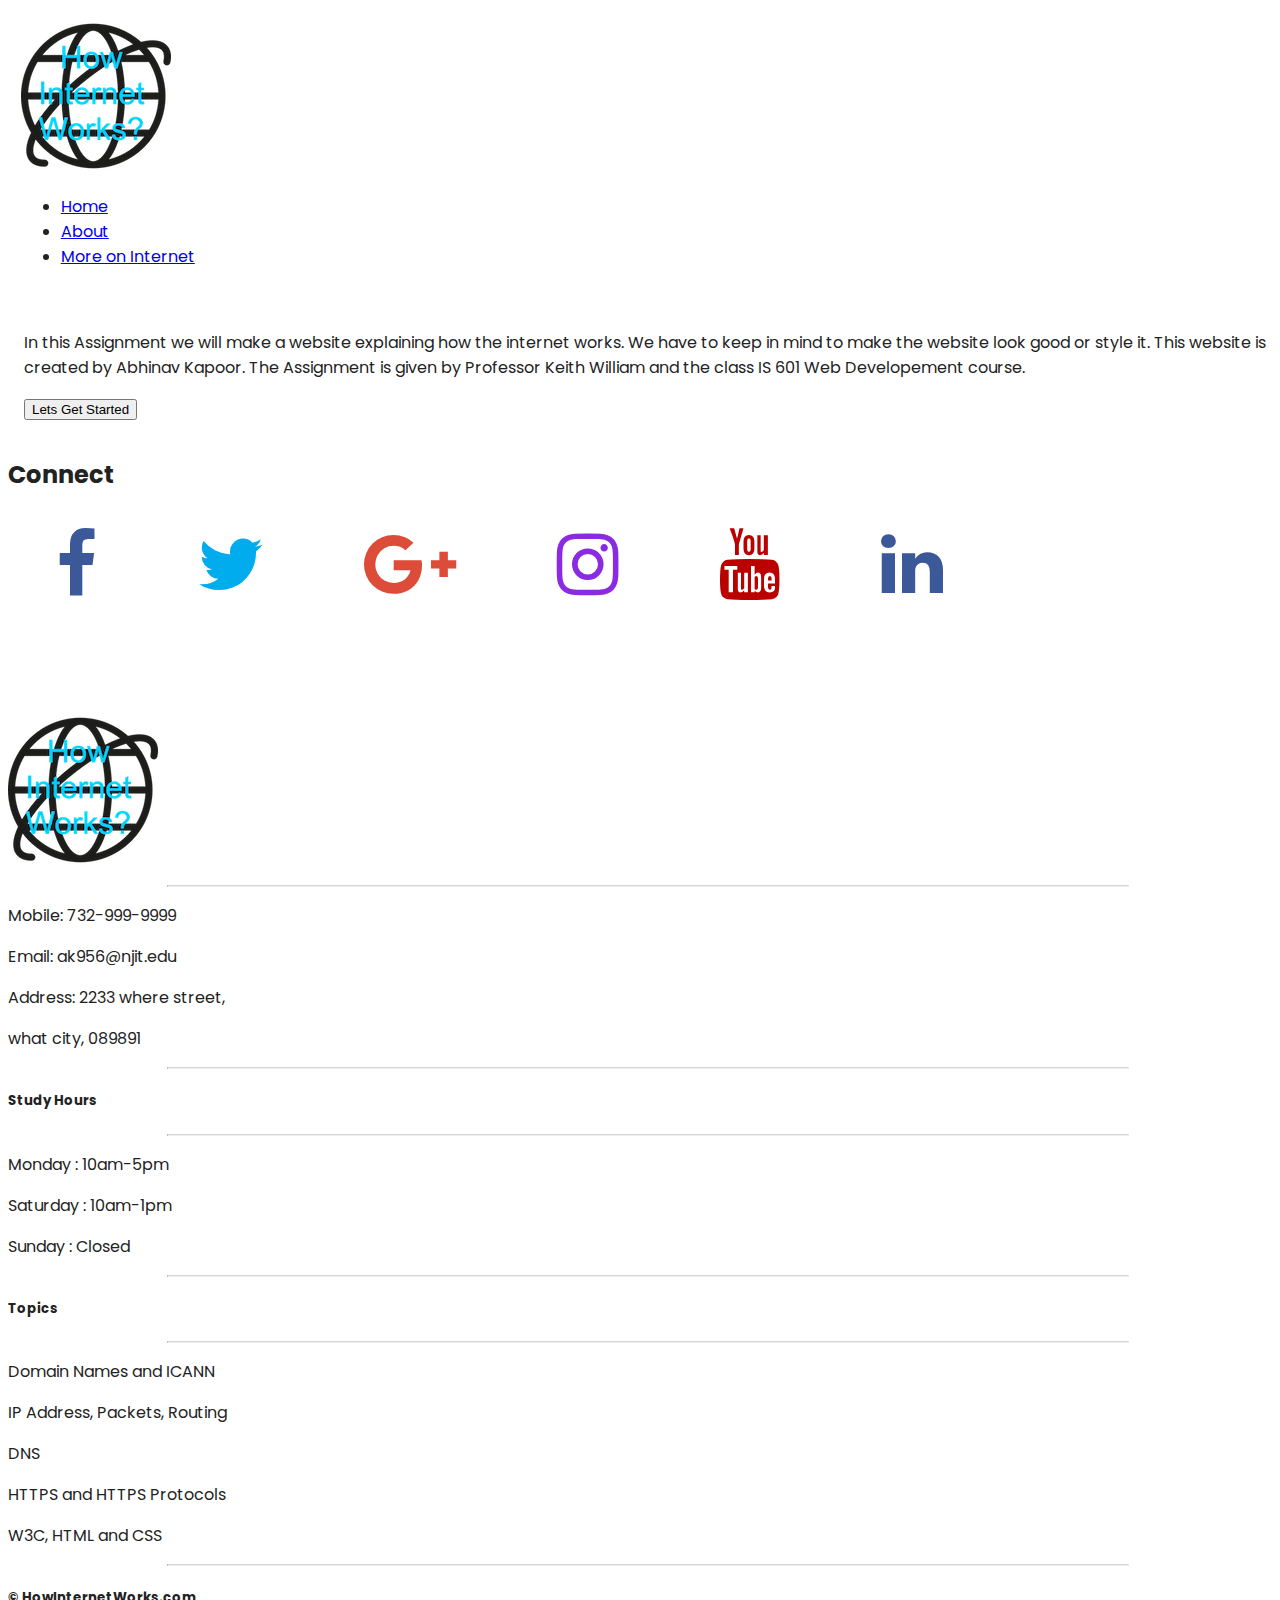
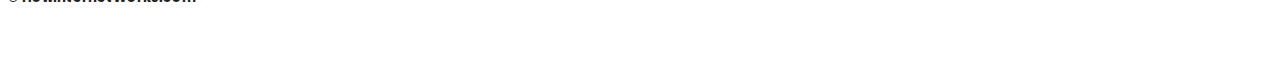
<file: docs/about.html>
<!doctype html>
<html lang="en">
<head>
    <!-- Required meta tags -->
    <meta charset="utf-8">
    <meta name="viewport" content="width=device-width, initial-scale=1, shrink-to-fit=no">

    <!-- Bootstrap CSS -->
    <link rel="stylesheet" href="https://cdn.jsdelivr.net/npm/bootstrap@4.5.3/dist/css/bootstrap.min.css" integrity="sha384-TX8t27EcRE3e/ihU7zmQxVncDAy5uIKz4rEkgIXeMed4M0jlfIDPvg6uqKI2xXr2" crossorigin="anonymous">
    <link rel="stylesheet" href="customstyle.css">
    <link rel="stylesheet" href="https://cdnjs.cloudflare.com/ajax/libs/font-awesome/4.7.0/css/font-awesome.min.css">

    <title>How the internet work?</title>
</head>
<body>

<nav class="navbar navbar-expand-md navbar-light bg-light sticky-top">
    <div class="container-fluid">
        <a class="navbar-brand" href="index.html"><img src="../images/Internet%20symbol%20final.png" alt="internet symbol"></a>
        <div class="collapse navbar-collapse" id="navbarResponsive">
            <ul class="navbar-nav ml-auto">
                <li class="nav-item active">
                    <a class="nav-links" href="index.html">Home</a>
                </li>
                <li class="nav-item">
                    <a class="nav-links" href="about.html">About</a>
                </li>
                <li class="nav-item">
                    <a class="nav-links" href="more.html">More on Internet</a>
                </li>
            </ul>
        </div>
    </div>
</nav>

<!-- Jumbotron-->
<div class="container-fluid">
    <div class="row jumbotron">
        <div class="col-xs-12 col-sm-12 col-md-9 col-lg-9 col-xl-10">
            <p class="lead">In this Assignment we will make a website explaining how the internet works. We have to keep in mind to make the website look good or style it. This website is created by Abhinav Kapoor. The Assignment is given by Professor Keith William and the class IS 601 Web Developement course.</p>
        </div>
        <div class="col-xs-12 col-sm-12 col-md-3 col-lg-3 col-xl-2">
            <a href="domain.html"><button type="button" class="btn btn-outline-secondary btn-lg">Lets Get Started</button></a>
        </div>
    </div>
</div>

<!--Connect-->
<div class="container-fluid padding">
    <div class="row text-center padding">
        <div class="col-12">
            <h2>Connect</h2>
        </div>
        <div class="col-12 social padding">
            <a href="#"><i class="fa fa-facebook"></i></a>
            <a href="#"><i class="fa fa-twitter"></i></a>
            <a href="#"><i class="fa fa-google-plus"></i></a>
            <a href="#"><i class="fa fa-instagram"></i></a>
            <a href="#"><i class="fa fa-youtube"></i></a>
            <a href="#"><i class="fa fa-linkedin"></i></a>
        </div>
    </div>
</div>

<!--footer-->
<footer>
    <div class="container-fluid padding">
        <div class="row text-center">
            <div class="col-md-4">
                <img src="../images/Internet%20symbol%20final.png" alt="logo">
                <hr class="light">
                <p>Mobile: 732-999-9999</p>
                <p>Email: ak956@njit.edu</p>
                <p>Address: 2233 where street,</p>
                <p>what city, 089891</p>
            </div>
            <div class="col-md-4">
                <hr class="light">
                <h5>Study Hours</h5>
                <hr class="light">
                <p> Monday : 10am-5pm</p>
                <p>Saturday : 10am-1pm</p>
                <p>Sunday : Closed</p>
            </div>
            <div class="col-md-4">
                <hr class="light">
                <h5>Topics</h5>
                <hr class="light">
                <p> Domain Names and ICANN</p>
                <p>IP Address, Packets, Routing</p>
                <p>DNS</p>
                <p>HTTPS and HTTPS Protocols</p>
                <p>W3C, HTML and CSS</p>
            </div>
            <div class="col-12">
                <hr class="light">
                <h5>&copy; HowInternetWorks.com</h5>
            </div>
</footer>
<!-- Optional JavaScript; choose one of the two! -->

<!-- Option 1: jQuery and Bootstrap Bundle (includes Popper) -->
<script src="https://code.jquery.com/jquery-3.5.1.slim.min.js" integrity="sha384-DfXdz2htPH0lsSSs5nCTpuj/zy4C+OGpamoFVy38MVBnE+IbbVYUew+OrCXaRkfj" crossorigin="anonymous"></script>
<script src="https://cdn.jsdelivr.net/npm/bootstrap@4.5.3/dist/js/bootstrap.bundle.min.js" integrity="sha384-ho+j7jyWK8fNQe+A12Hb8AhRq26LrZ/JpcUGGOn+Y7RsweNrtN/tE3MoK7ZeZDyx" crossorigin="anonymous"></script>

<!-- Option 2: jQuery, Popper.js, and Bootstrap JS
<script src="https://code.jquery.com/jquery-3.5.1.slim.min.js" integrity="sha384-DfXdz2htPH0lsSSs5nCTpuj/zy4C+OGpamoFVy38MVBnE+IbbVYUew+OrCXaRkfj" crossorigin="anonymous"></script>
<script src="https://cdn.jsdelivr.net/npm/popper.js@1.16.1/dist/umd/popper.min.js" integrity="sha384-9/reFTGAW83EW2RDu2S0VKaIzap3H66lZH81PoYlFhbGU+6BZp6G7niu735Sk7lN" crossorigin="anonymous"></script>
<script src="https://cdn.jsdelivr.net/npm/bootstrap@4.5.3/dist/js/bootstrap.min.js" integrity="sha384-w1Q4orYjBQndcko6MimVbzY0tgp4pWB4lZ7lr30WKz0vr/aWKhXdBNmNb5D92v7s" crossorigin="anonymous"></script>
-->
</body>
</html>
</file>
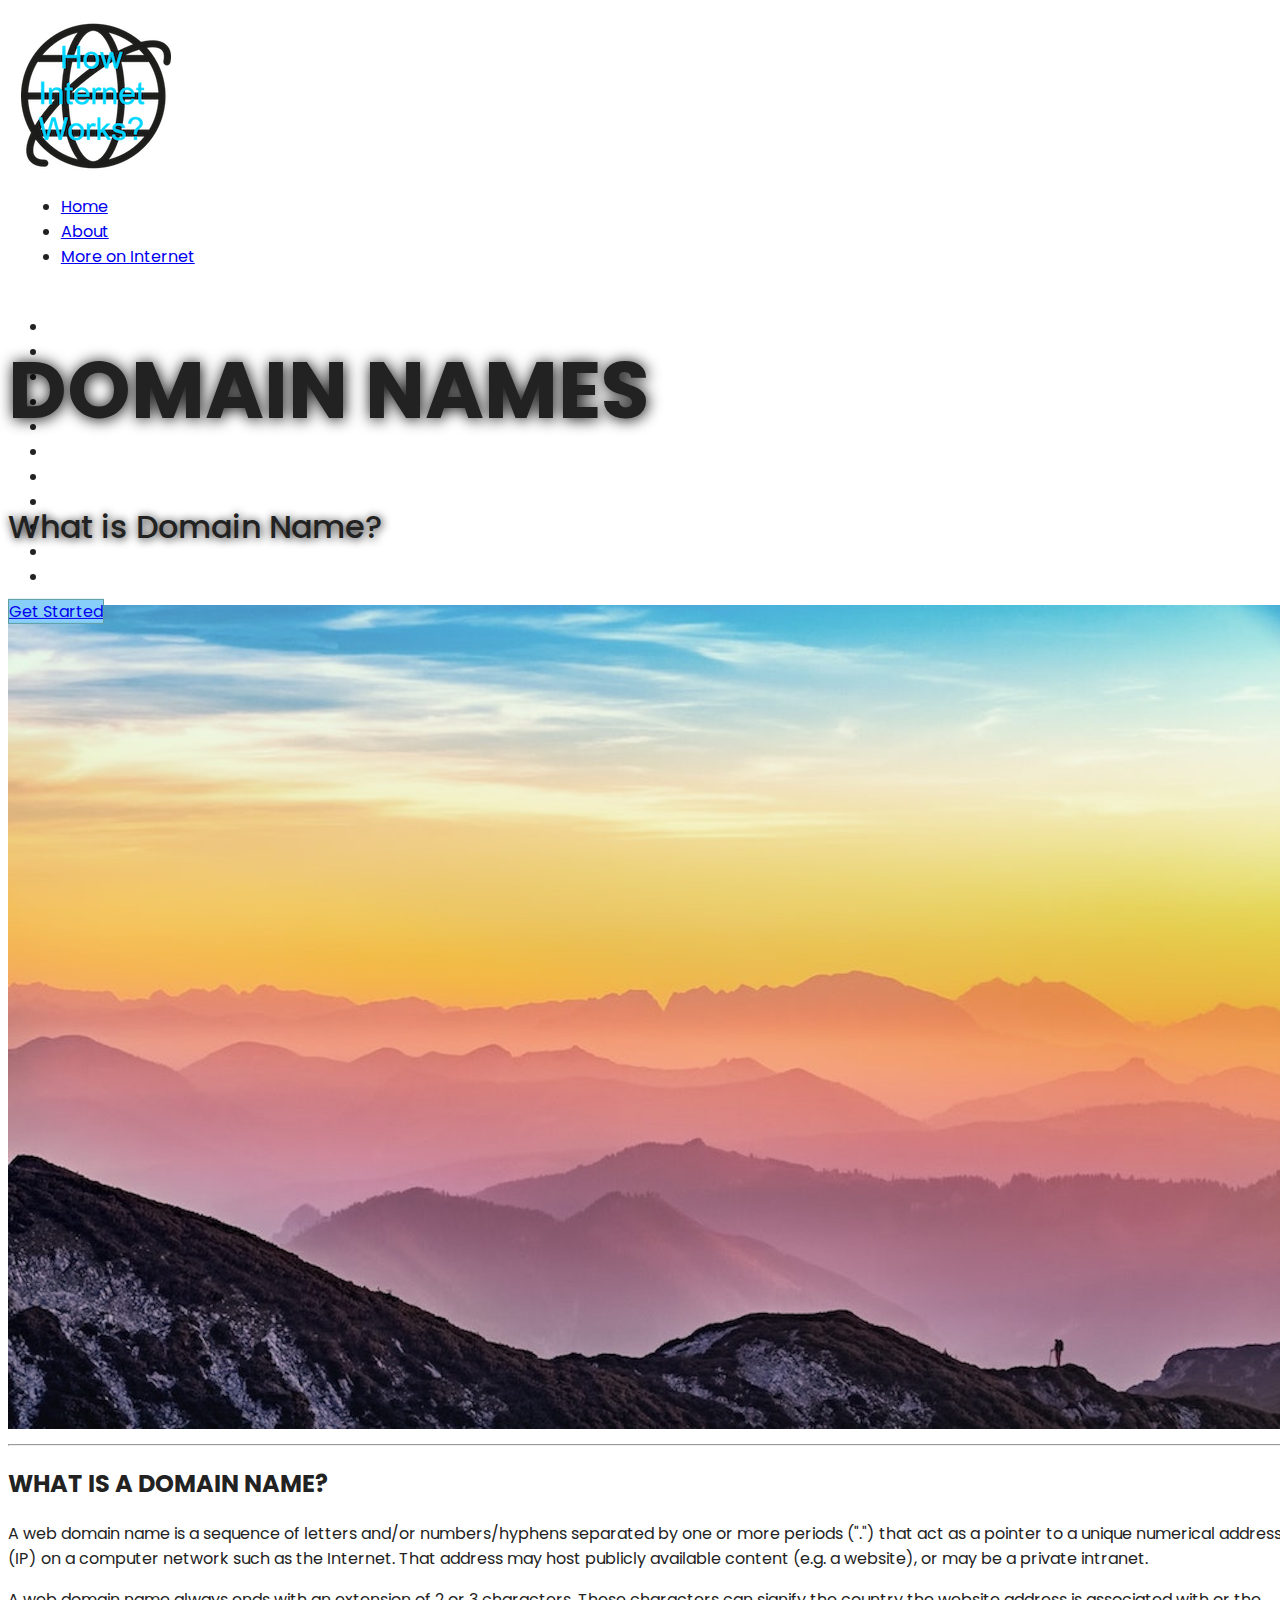
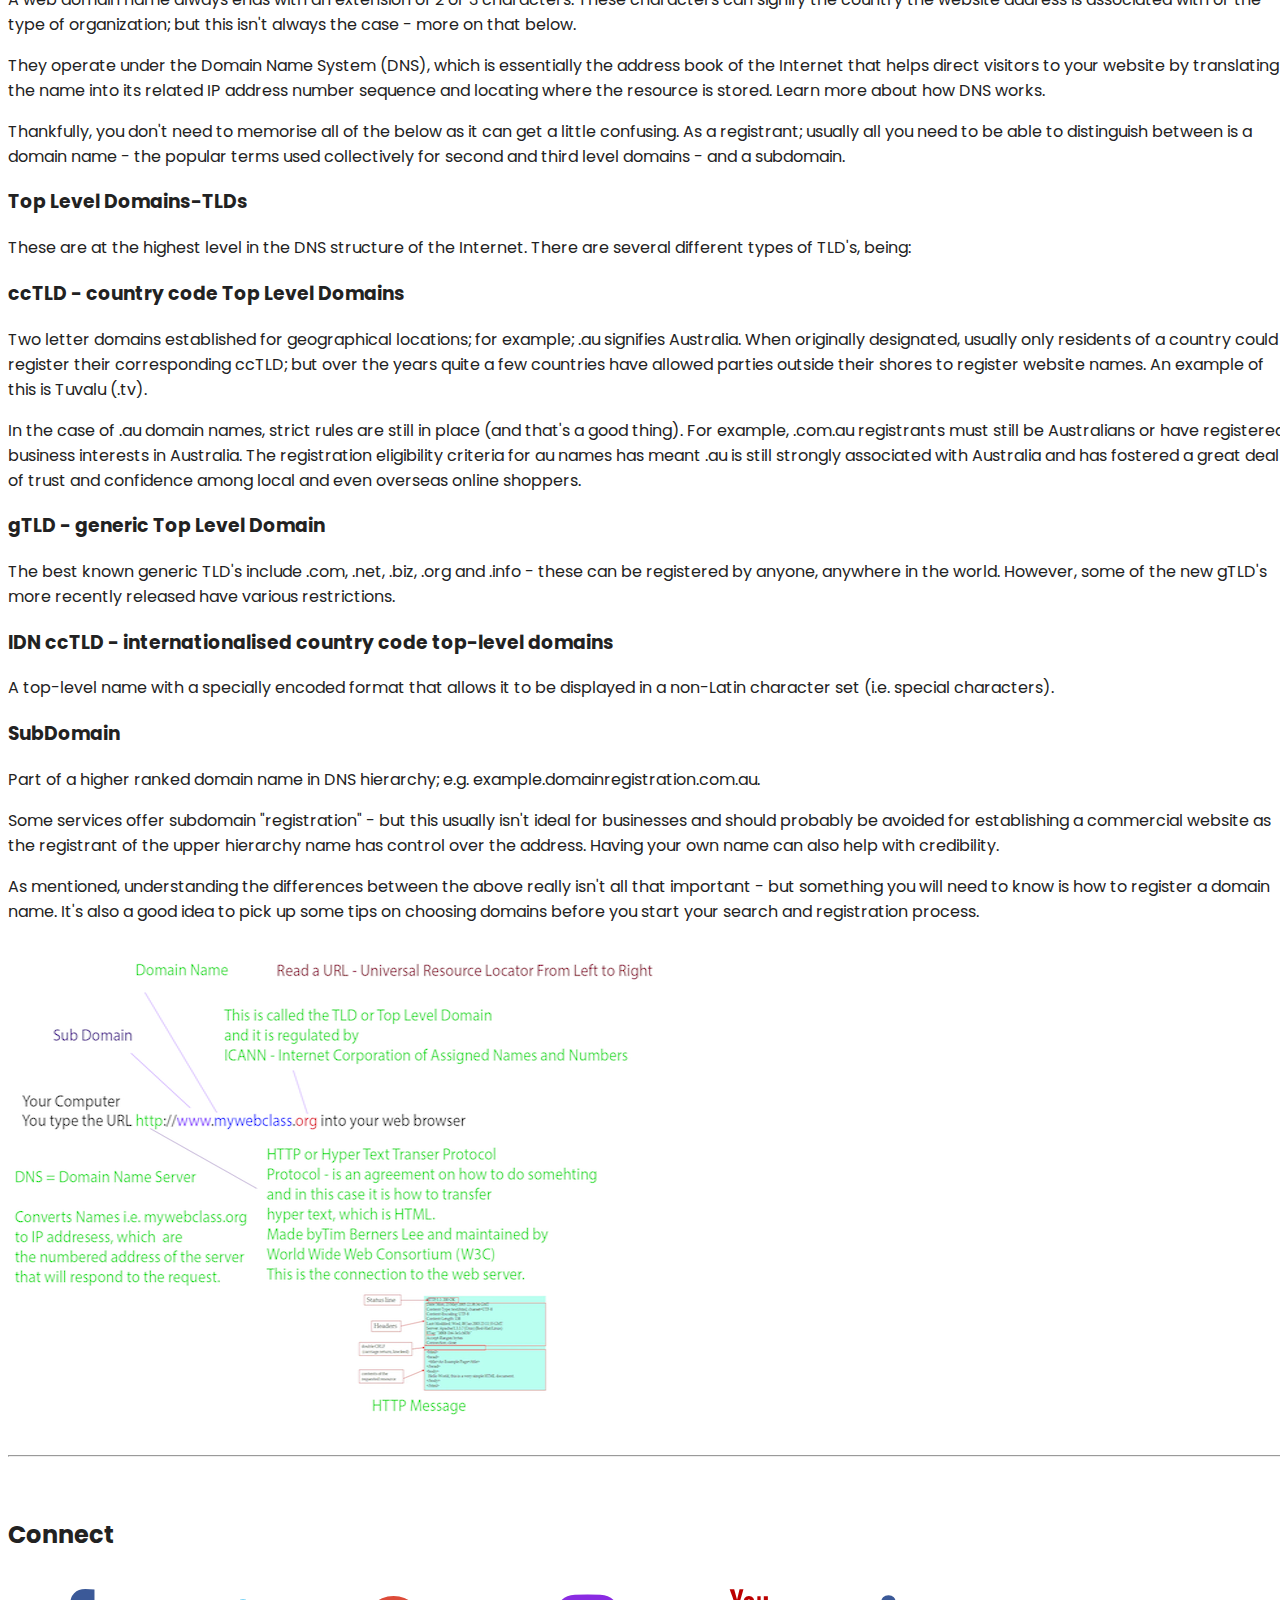
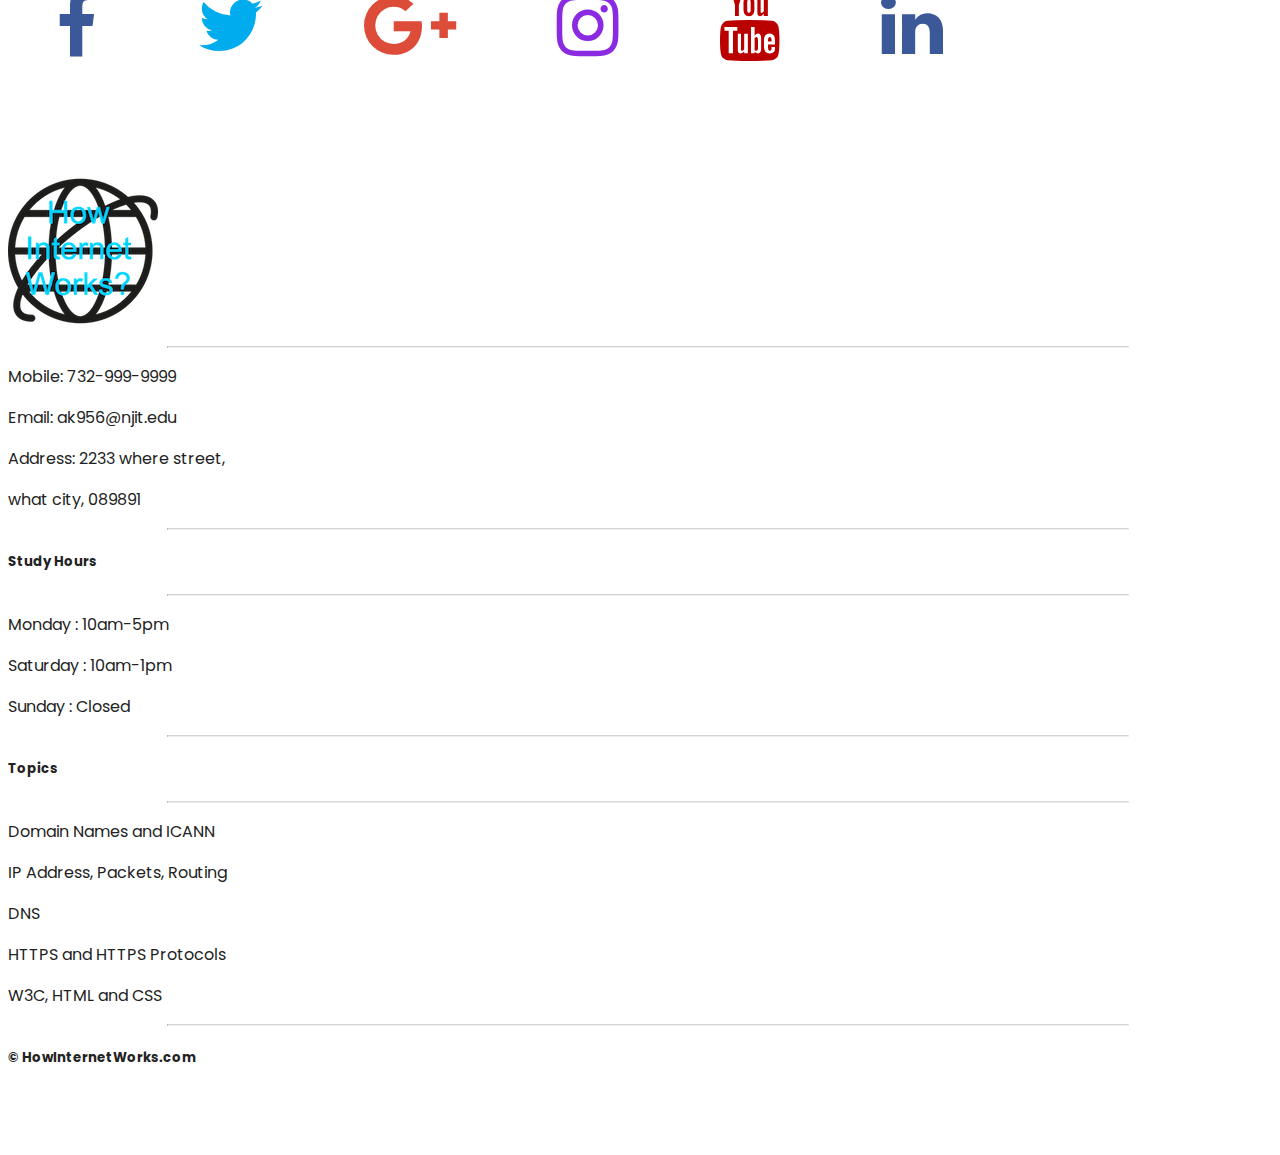
<file: docs/domain.html>
<!doctype html>
<html lang="en">
<head>
    <!-- Required meta tags -->
    <meta charset="utf-8">
    <meta name="viewport" content="width=device-width, initial-scale=1, shrink-to-fit=no">

    <!-- Bootstrap CSS -->
    <link rel="stylesheet" href="https://cdn.jsdelivr.net/npm/bootstrap@4.5.3/dist/css/bootstrap.min.css"
          integrity="sha384-TX8t27EcRE3e/ihU7zmQxVncDAy5uIKz4rEkgIXeMed4M0jlfIDPvg6uqKI2xXr2" crossorigin="anonymous">
    <link rel="stylesheet" href="../css/customstyle.css">
    <link rel="stylesheet" href="https://cdnjs.cloudflare.com/ajax/libs/font-awesome/4.7.0/css/font-awesome.min.css">

    <title>How the internet work?</title>
</head>
<body>

<nav class="navbar navbar-expand-md navbar-light bg-light sticky-top">
    <div class="container-fluid">
        <a class="navbar-brand" href="index.html"><img src="../images/Internet%20symbol%20final.png"
                                                       alt="internet symbol"></a>
        <div class="collapse navbar-collapse" id="navbarResponsive">
            <ul class="navbar-nav ml-auto">
                <li class="nav-item active">
                    <a class="nav-links" href="index.html">Home</a>
                </li>
                <li class="nav-item">
                    <a class="nav-links" href="about.html">About</a>
                </li>
                <li class="nav-item">
                    <a class="nav-links" href="more.html">More on Internet</a>
                </li>
            </ul>
        </div>
    </div>
</nav>

<!--- Image Slider --->
<div id="slides" class="carousel slide" data-ride="carousel">
    <ul class="carousel-indicators">
        <li data-target="#slides" data-slide-to="0" class="active"></li>
        <li data-target="#slides" data-slide-to="1"></li>
        <li data-target="#slides" data-slide-to="2"></li>
        <li data-target="#slides" data-slide-to="3"></li>
        <li data-target="#slides" data-slide-to="4"></li>
        <li data-target="#slides" data-slide-to="5"></li>
        <li data-target="#slides" data-slide-to="6"></li>
        <li data-target="#slides" data-slide-to="7"></li>
        <li data-target="#slides" data-slide-to="8"></li>
        <li data-target="#slides" data-slide-to="9"></li>
        <li data-target="#slides" data-slide-to="10"></li>
    </ul>
    <div class="carousel-inner">
        <div class="carousel-item active">
            <img src="../images/dmbg1.jpg">
            <div class="carousel-caption">
                <h1 class="display-2">Domain Names</h1>
                <h3>What is Domain Name?</h3>
                <a href="domain.html" class="btn btn-primary btn-lg">Get Started</a>
            </div>
        </div>
    </div>
</div>

<hr class="my-4">

<!--one section-->
<div class="container-fluid padding">
    <div class="row padding">
        <div class="col-lg-6">
            <h2>WHAT IS A DOMAIN NAME?</h2>
            <p>
                A web domain name is a sequence of letters and/or numbers/hyphens separated by one or more periods (".")
                that act as a pointer to a unique numerical address (IP) on a computer network such as the Internet.
                That address may host publicly available content (e.g. a website), or may be a private intranet.
            </p>
            <p>
                A web domain name always ends with an extension of 2 or 3 characters.
                These characters can signify the country the website address is associated with or the type of
                organization; but this isn't always the case - more on that below.
            </p>
            <p>
                They operate under the Domain Name System (DNS), which is essentially the address book of the Internet
                that helps direct visitors to your website by translating the name into its related IP address number
                sequence and locating where the resource is stored. Learn more about how DNS works.
            </p>
            <p>
                Thankfully, you don't need to memorise all of the below as it can get a little confusing.
                As a registrant; usually all you need to be able to distinguish between is a domain name - the popular
                terms used collectively for second and third level domains - and a subdomain.
            </p>
            <h3>Top Level Domains-TLDs</h3>
            <p>
                These are at the highest level in the DNS structure of the Internet. There are several different types
                of TLD's, being:
            </p>
            <h3>ccTLD - country code Top Level Domains</h3>
            <p>
                Two letter domains established for geographical locations; for example; .au signifies Australia. When
                originally designated, usually only residents of a country could register their corresponding ccTLD; but
                over the years quite a few countries have allowed parties outside their shores to register website
                names. An example of this is Tuvalu (.tv).
            </p>
            <p>
                In the case of .au domain names, strict rules are still in place (and that's a good thing). For example,
                .com.au registrants must still be Australians or have registered business interests in Australia. The
                registration eligibility criteria for au names has meant .au is still strongly associated with Australia
                and has fostered a great deal of trust and confidence among local and even overseas online shoppers.
            </p>
            <h3>gTLD - generic Top Level Domain</h3>
            <p>
                The best known generic TLD's include .com, .net, .biz, .org and .info - these can be registered by
                anyone, anywhere in the world. However, some of the new gTLD's more recently released have various
                restrictions.
            </p>
            <h3>IDN ccTLD - internationalised country code top-level domains</h3>
            <p>
                A top-level name with a specially encoded format that allows it to be displayed in a non-Latin character
                set (i.e. special characters).
            </p>
            <h3>SubDomain</h3>
            <p>
                Part of a higher ranked domain name in DNS hierarchy; e.g. example.domainregistration.com.au.
            </p>
            <p>
                Some services offer subdomain "registration" - but this usually isn't ideal for businesses and should
                probably be avoided for establishing a commercial website as the registrant of the upper hierarchy name
                has control over the address. Having your own name can also help with credibility.
            </p>
            <p>
                As mentioned, understanding the differences between the above really isn't all that important - but
                something you will need to know is how to register a domain name. It's also a good idea to pick up some
                tips on choosing domains before you start your search and registration process.
            </p>
        </div>
        <div class="col-lg-6">
            <img src="../images/url_diagram.png" class="image-fluid">
        </div>

        <hr class="my-4">
    </div>

    <!--Connect-->
    <div class="container-fluid padding">
        <div class="row text-center padding">
            <div class="col-12">
                <h2>Connect</h2>
            </div>
            <div class="col-12 social padding">
                <a href="#"><i class="fa fa-facebook"></i></a>
                <a href="#"><i class="fa fa-twitter"></i></a>
                <a href="#"><i class="fa fa-google-plus"></i></a>
                <a href="#"><i class="fa fa-instagram"></i></a>
                <a href="#"><i class="fa fa-youtube"></i></a>
                <a href="#"><i class="fa fa-linkedin"></i></a>
            </div>
        </div>
    </div>


    <footer>
        <div class="container-fluid padding">
            <div class="row text-center">
                <div class="col-md-4">
                    <img src="../images/Internet%20symbol%20final.png" alt="logo">
                    <hr class="light">
                    <p>Mobile: 732-999-9999</p>
                    <p>Email: ak956@njit.edu</p>
                    <p>Address: 2233 where street,</p>
                    <p>what city, 089891</p>
                </div>
                <div class="col-md-4">
                    <hr class="light">
                    <h5>Study Hours</h5>
                    <hr class="light">
                    <p> Monday : 10am-5pm</p>
                    <p>Saturday : 10am-1pm</p>
                    <p>Sunday : Closed</p>
                </div>
                <div class="col-md-4">
                    <hr class="light">
                    <h5>Topics</h5>
                    <hr class="light">
                    <p> Domain Names and ICANN</p>
                    <p>IP Address, Packets, Routing</p>
                    <p>DNS</p>
                    <p>HTTPS and HTTPS Protocols</p>
                    <p>W3C, HTML and CSS</p>
                </div>
                <div class="col-12">
                    <hr class="light">
                    <h5>&copy; HowInternetWorks.com</h5>
                </div>
    </footer>
</file>
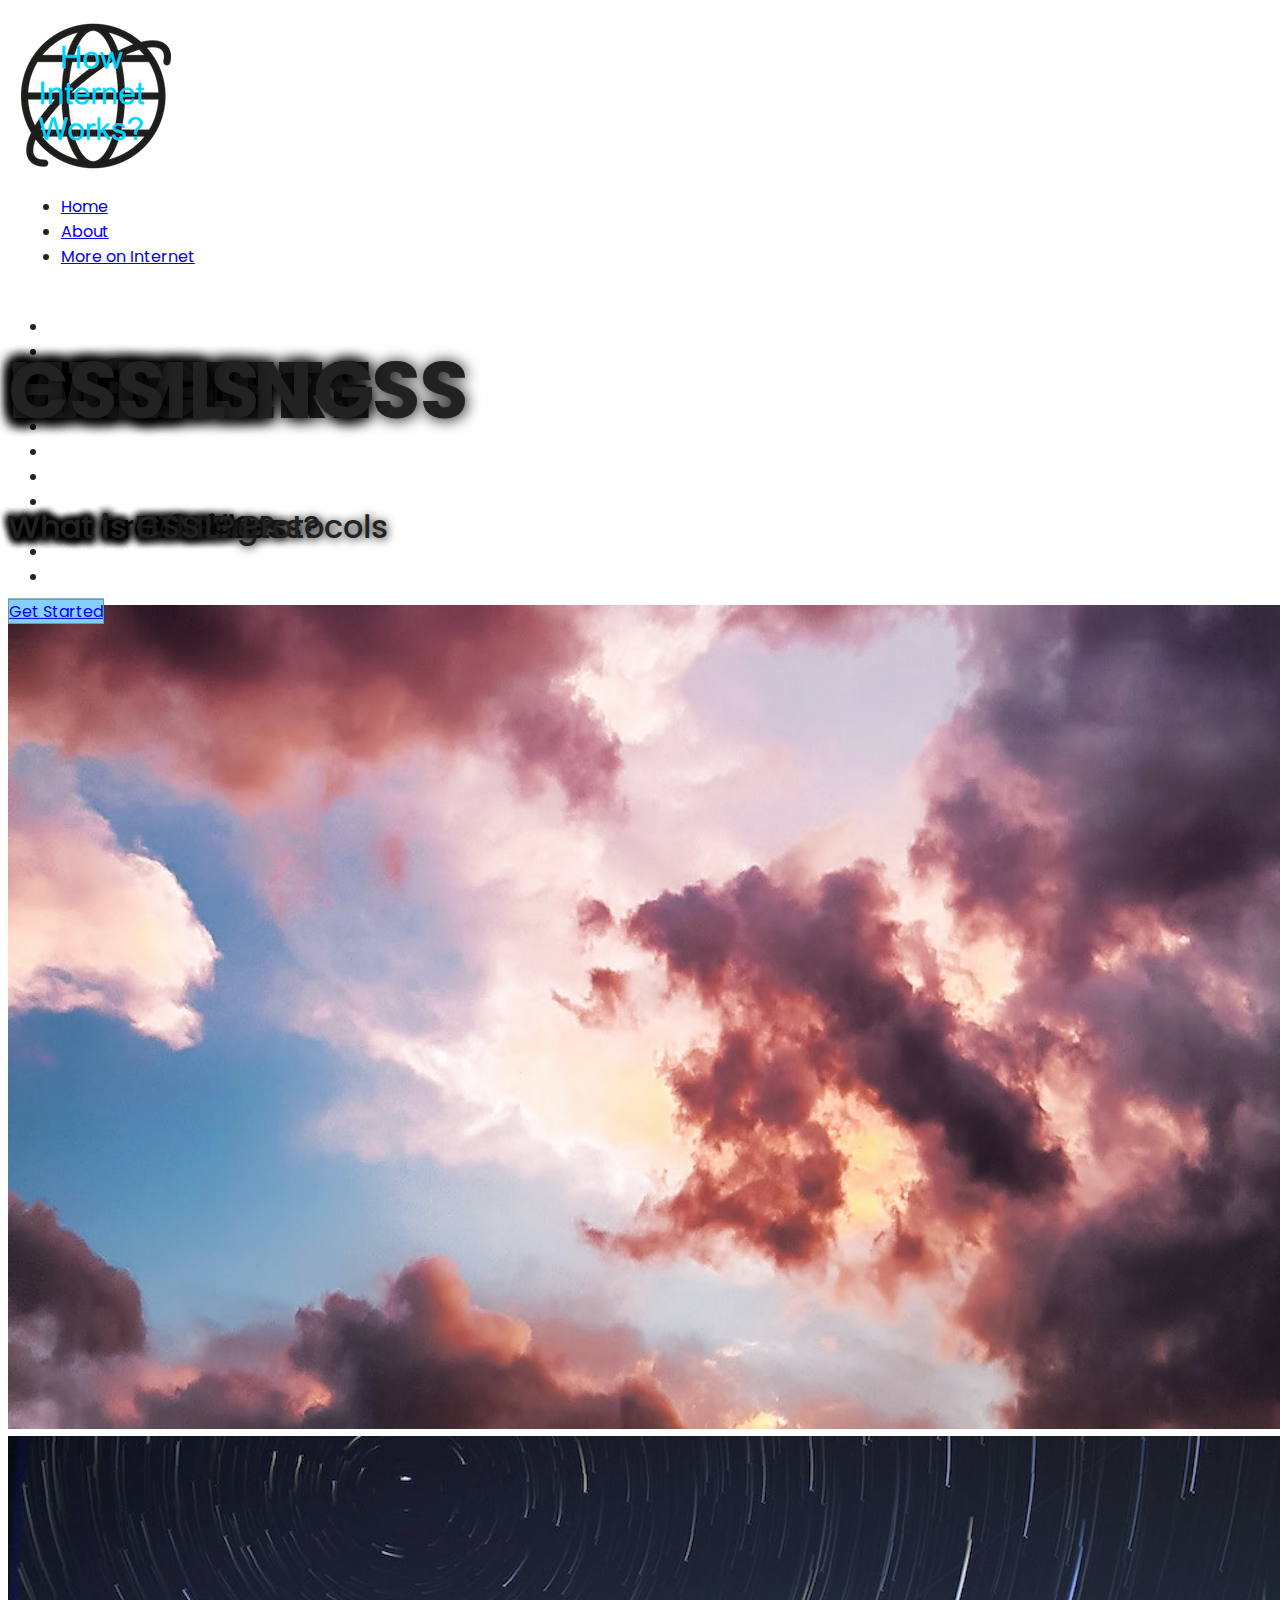
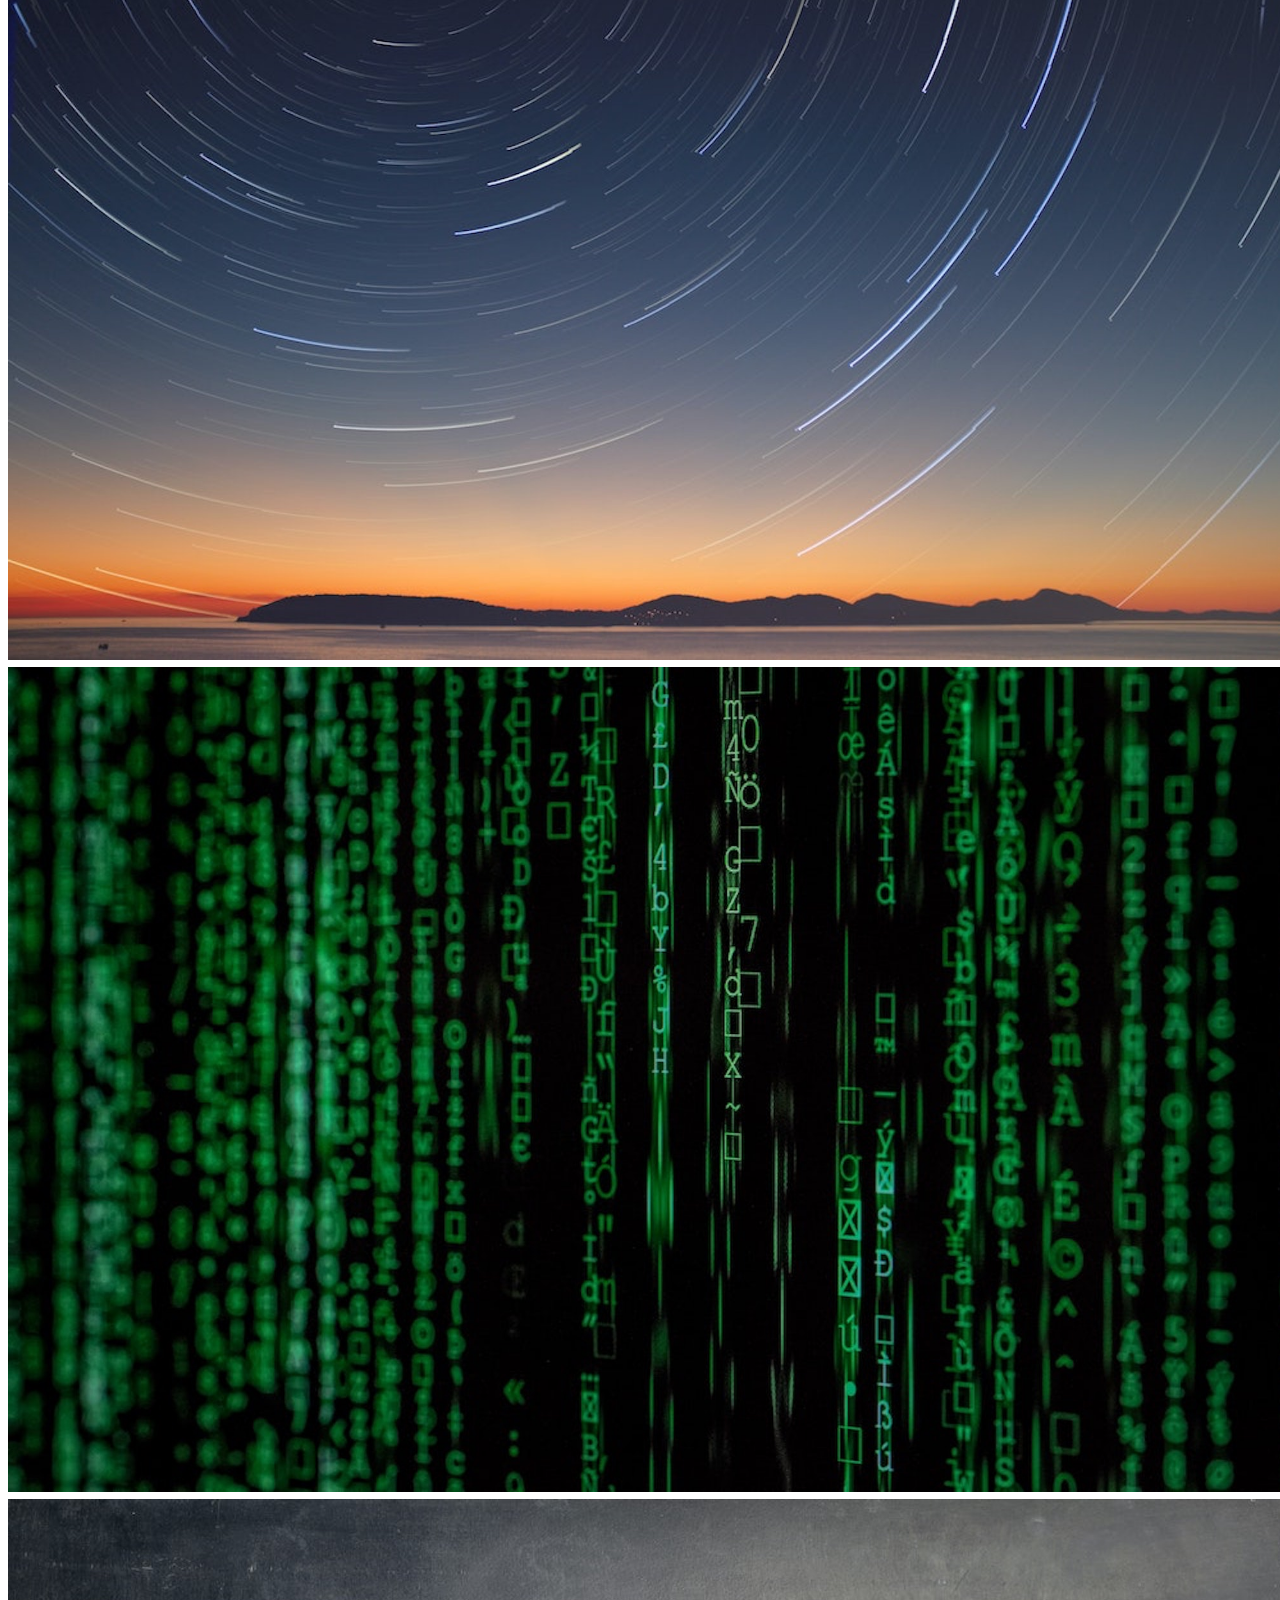
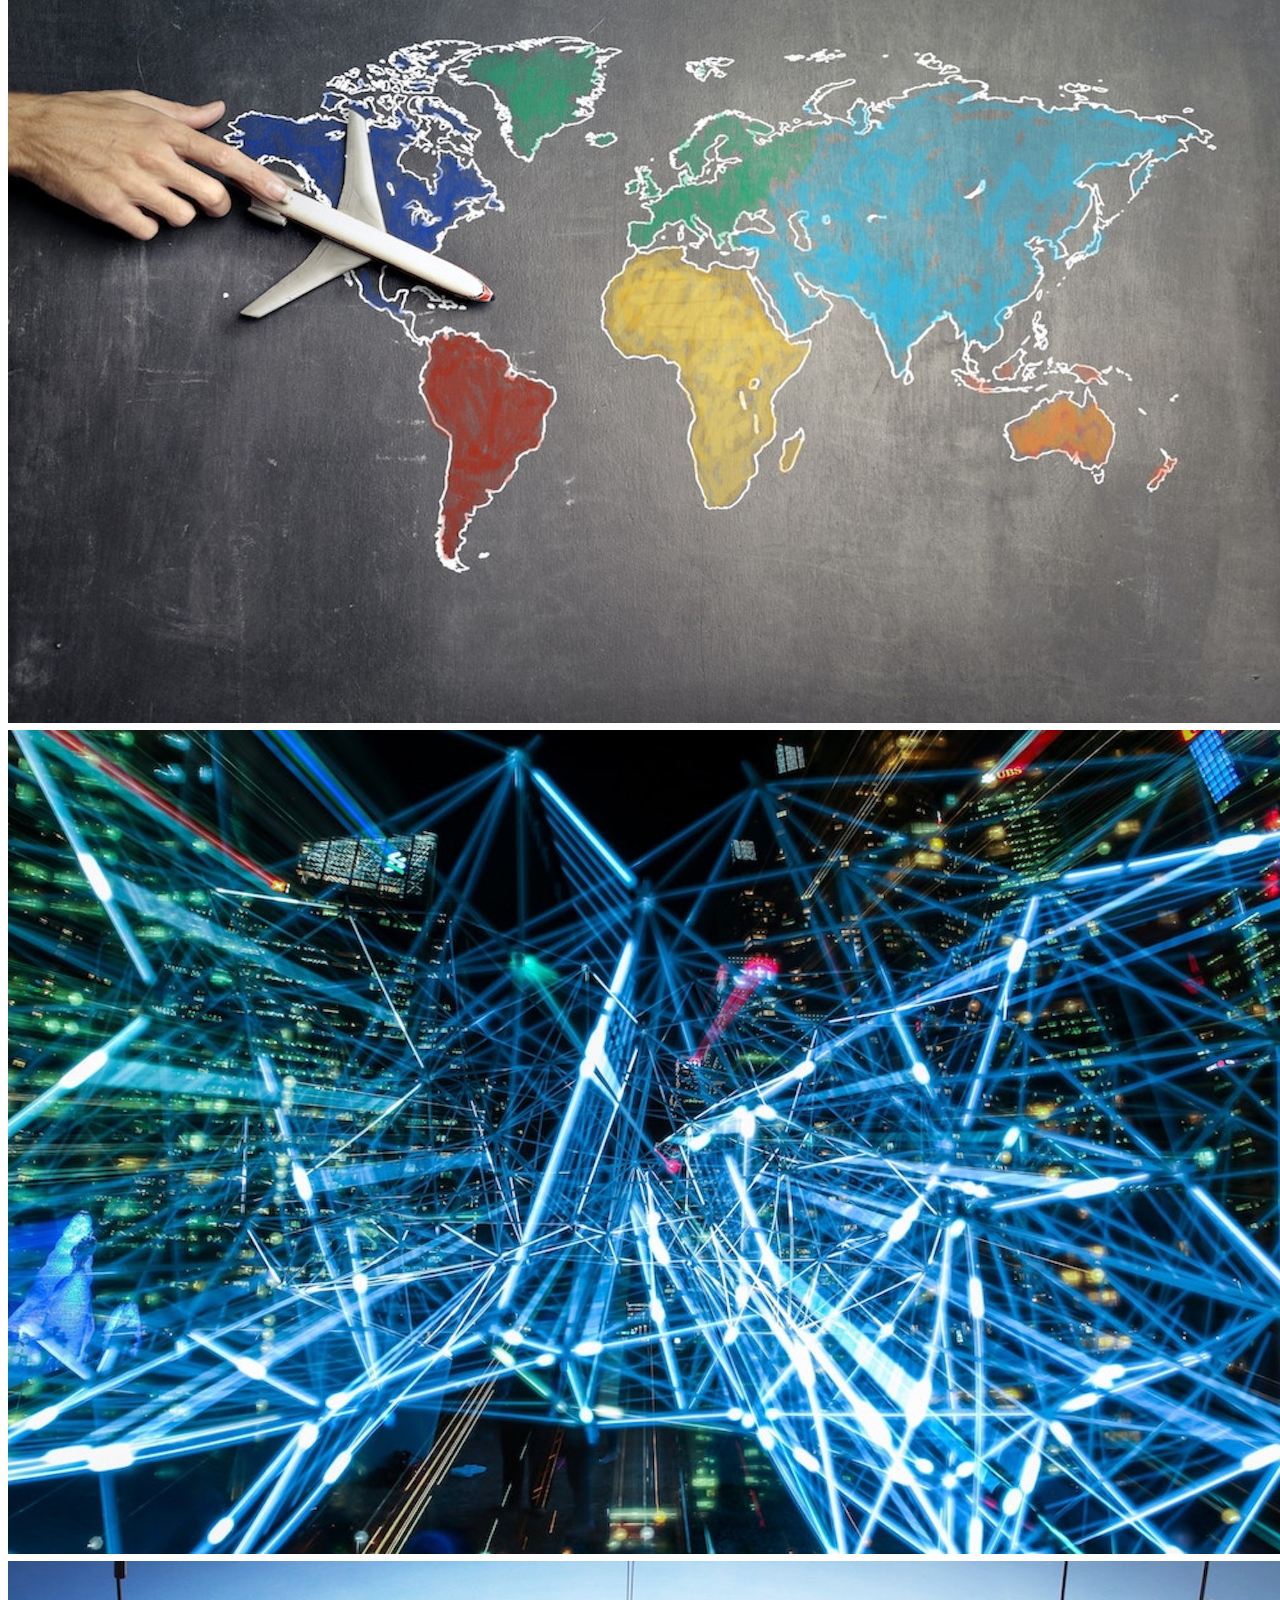
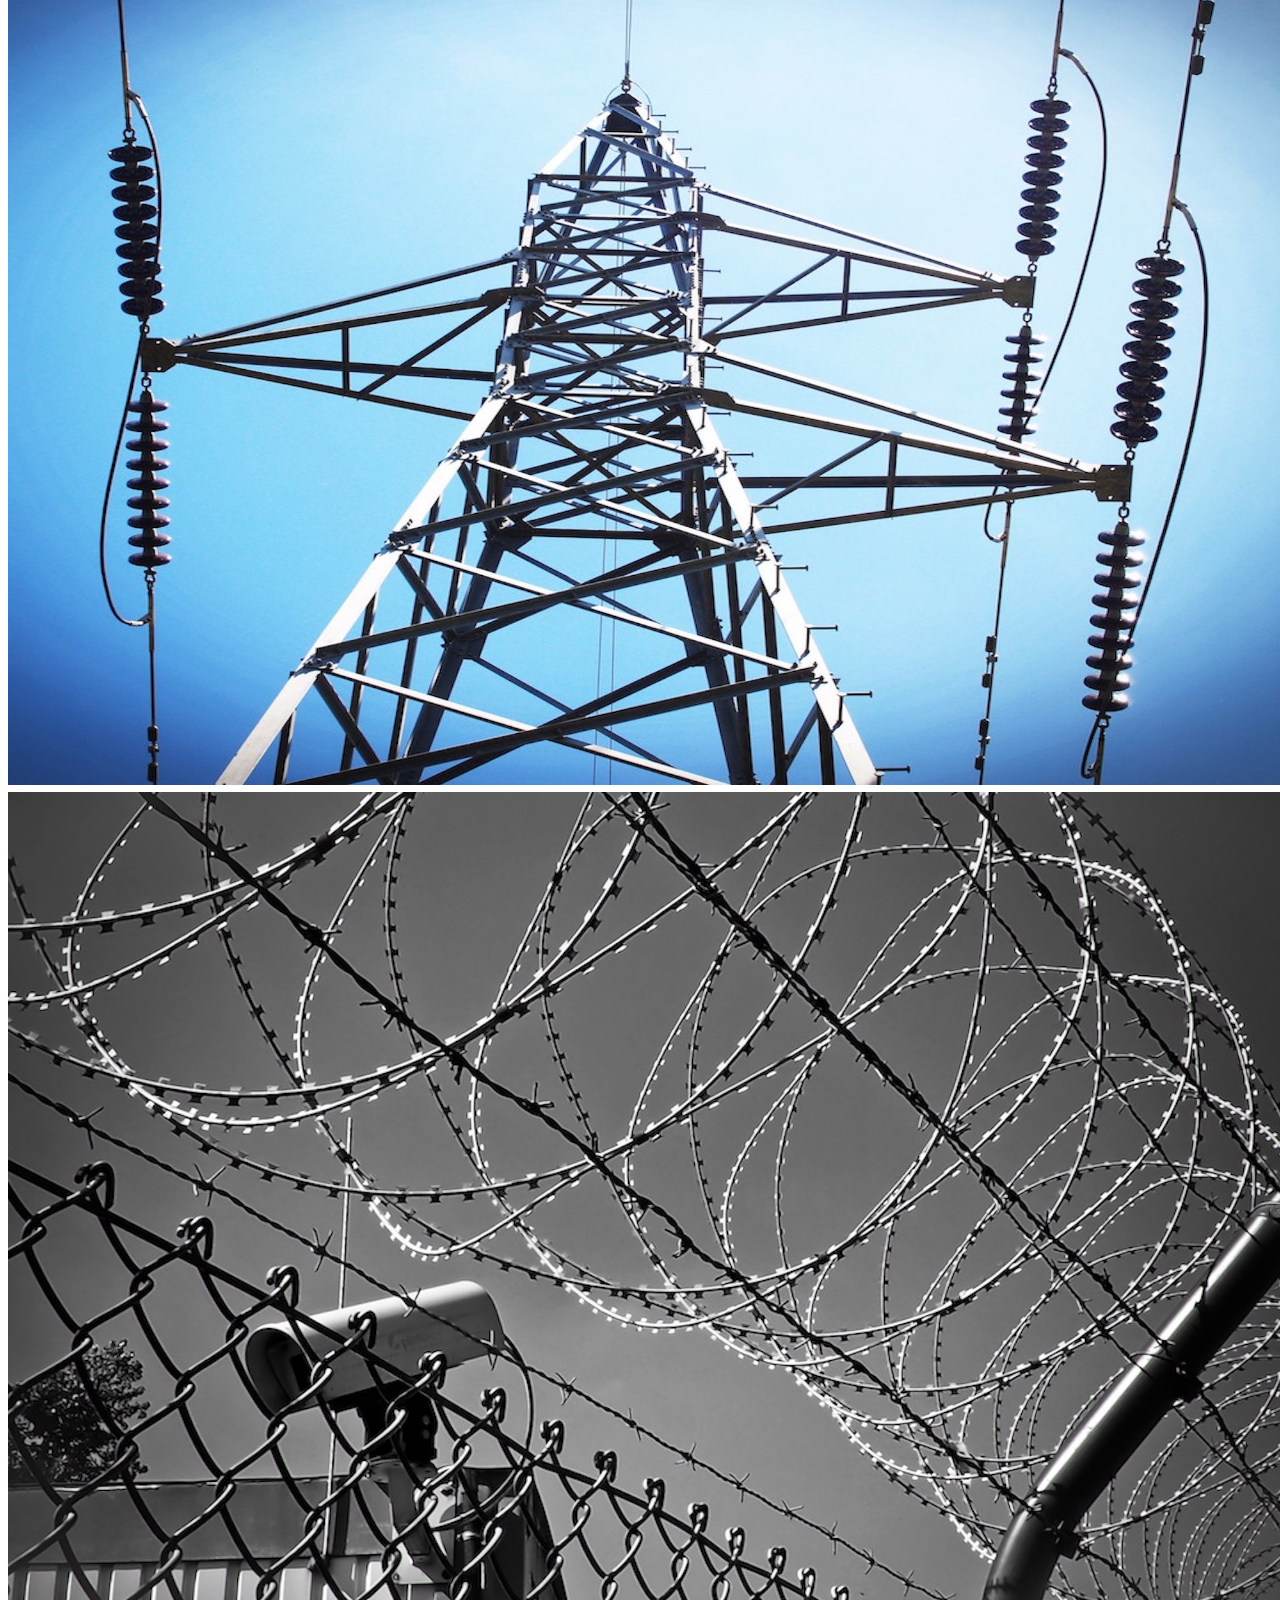
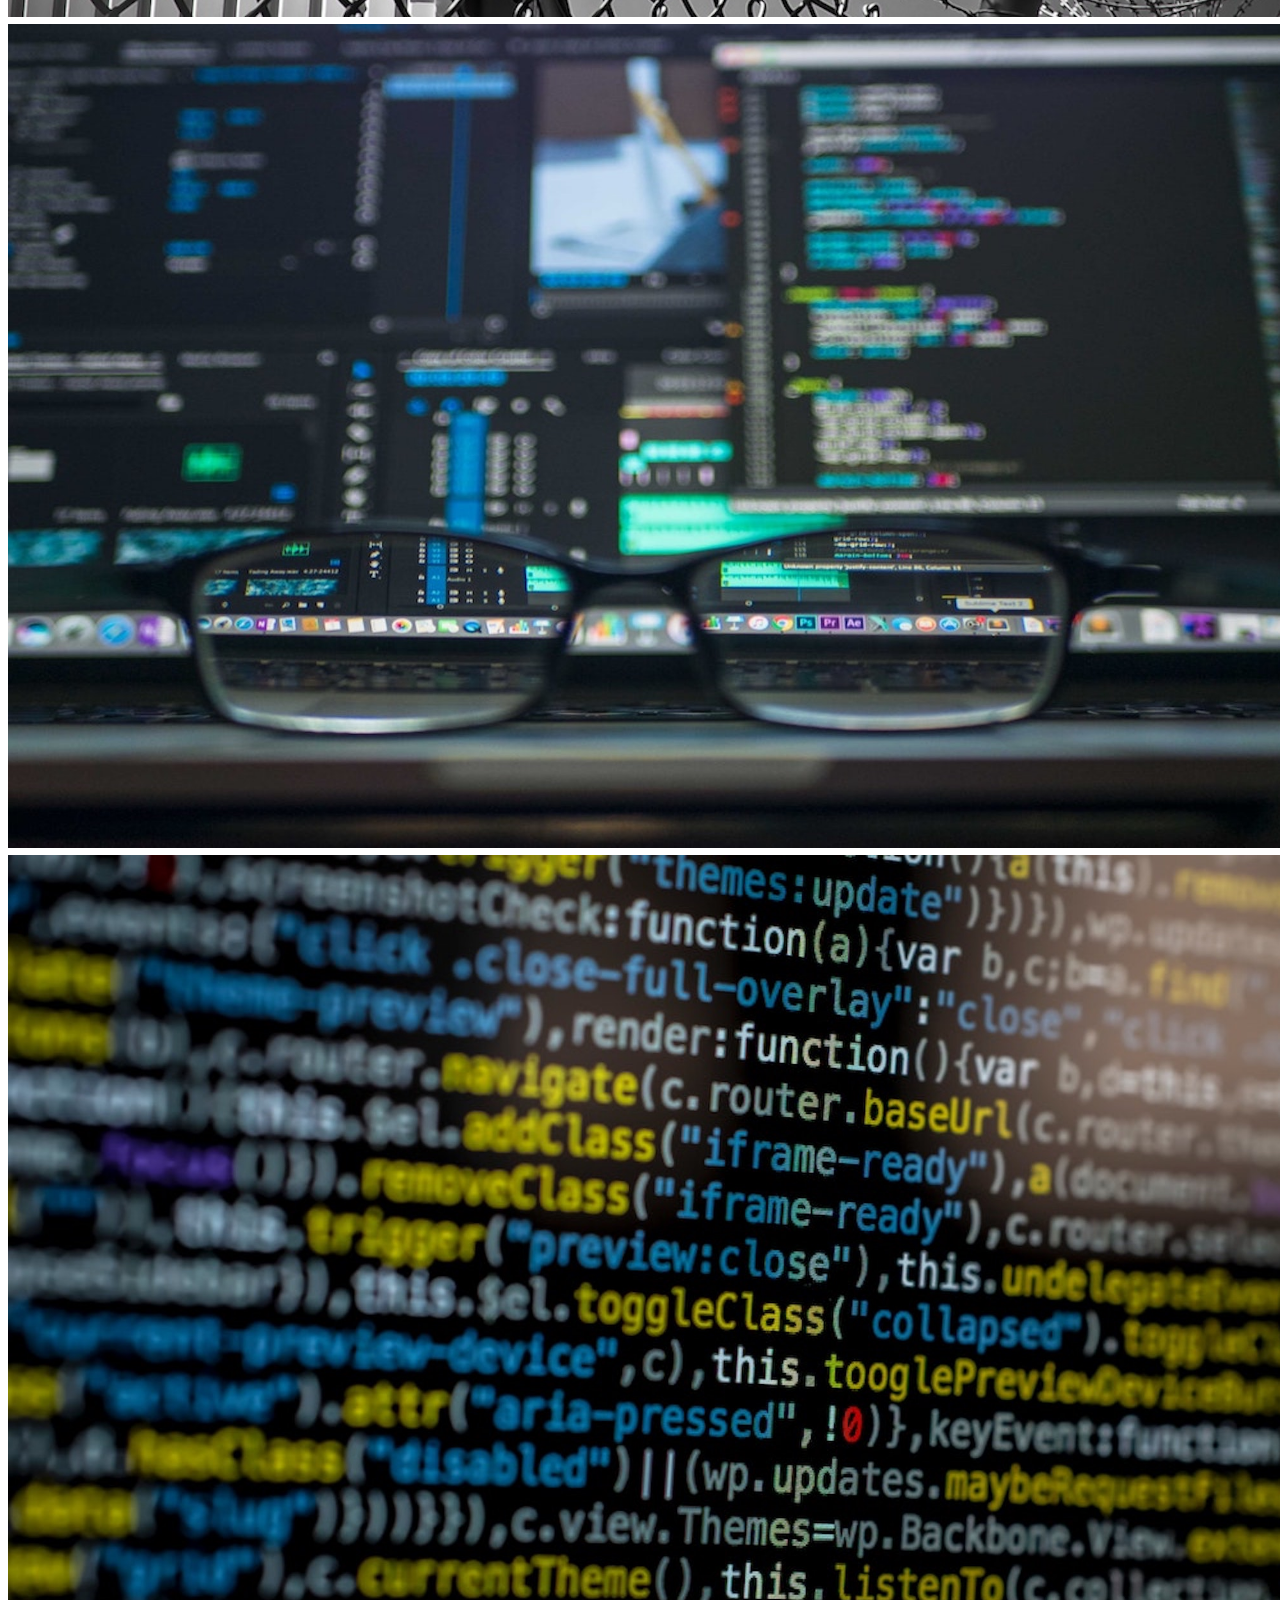
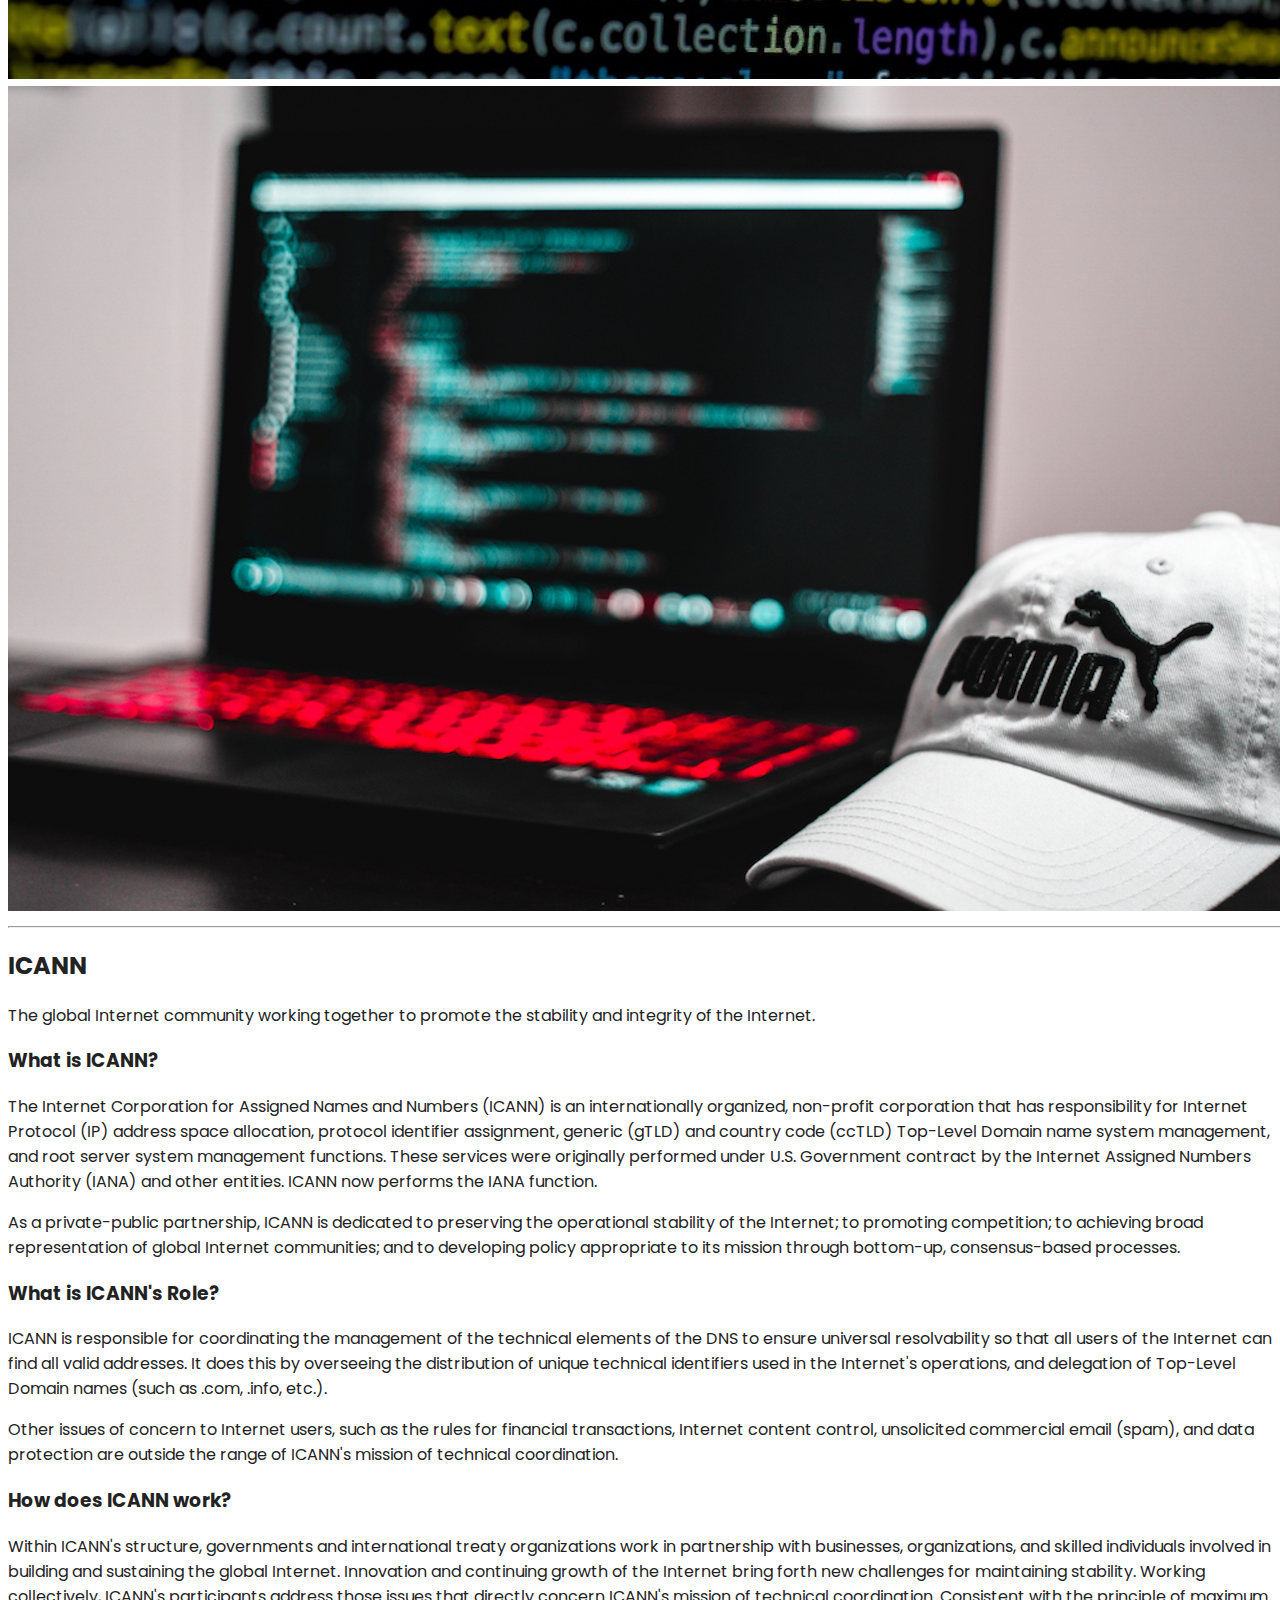
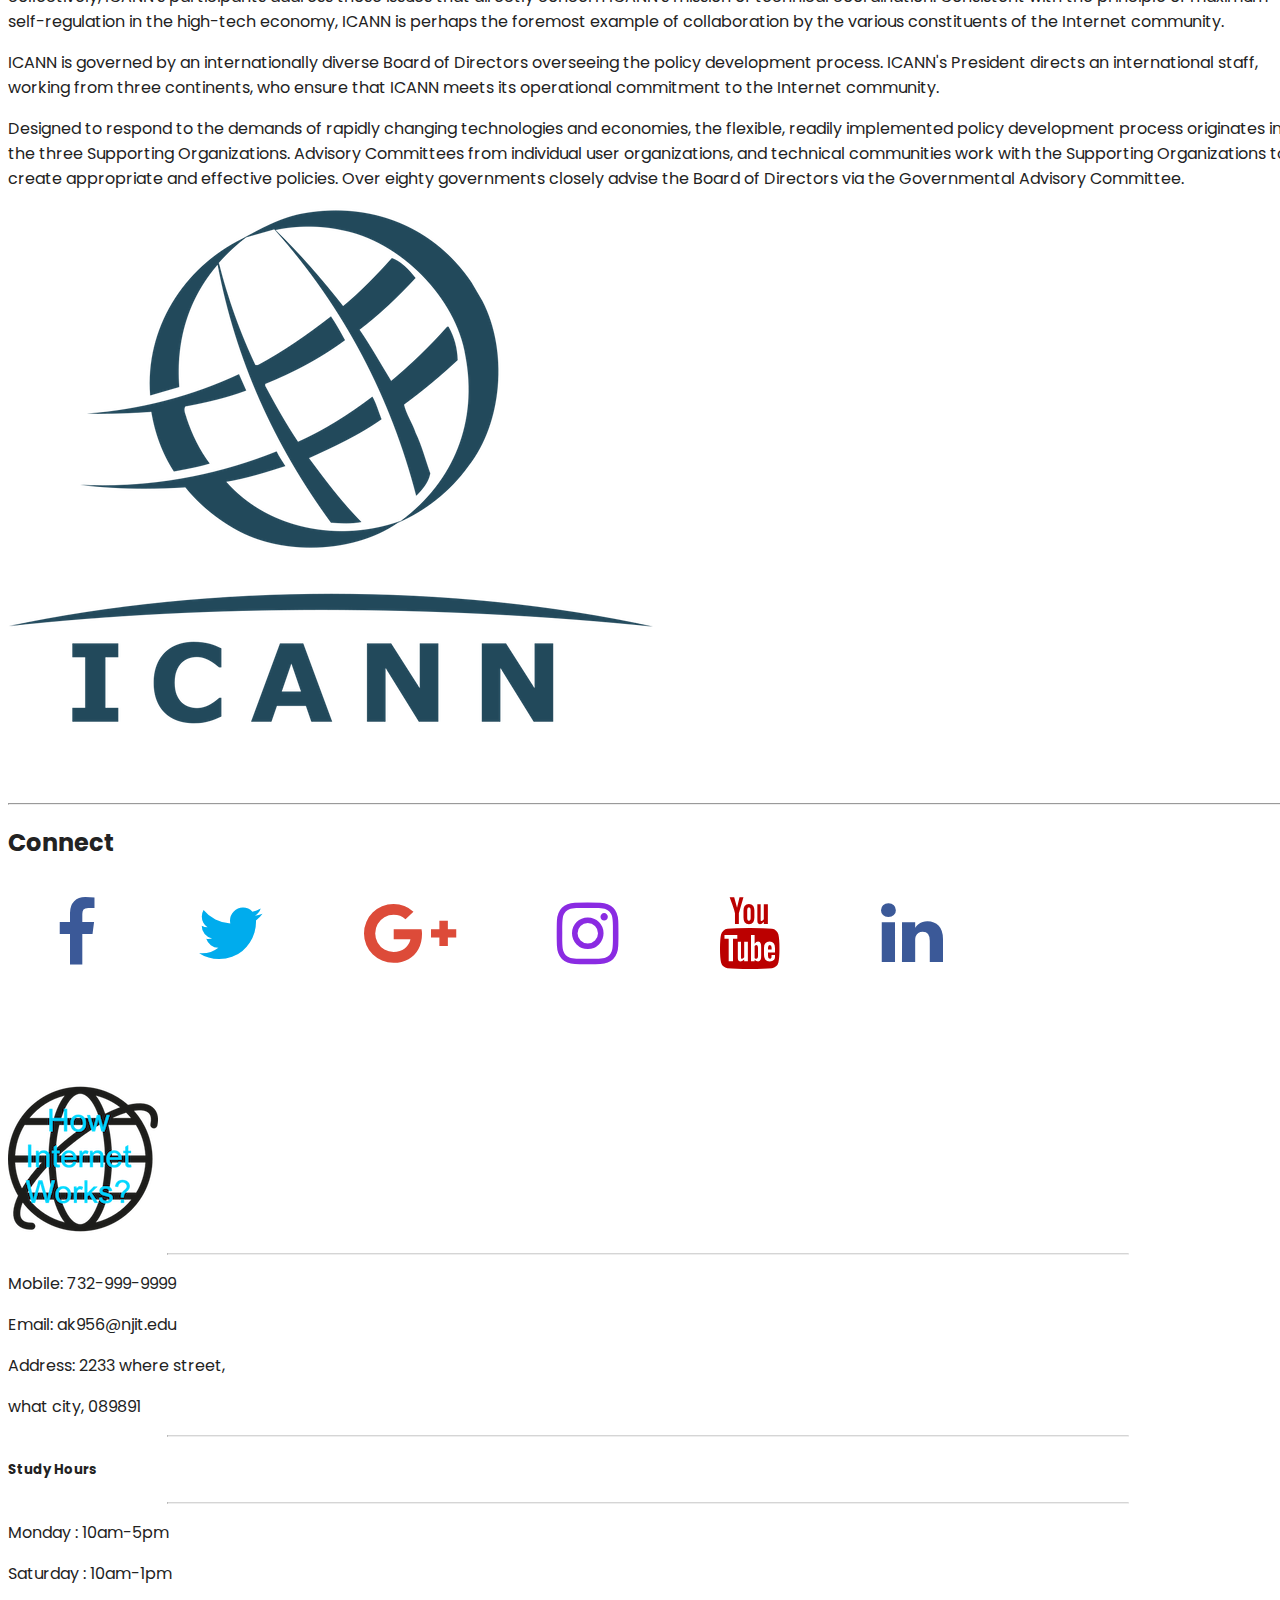
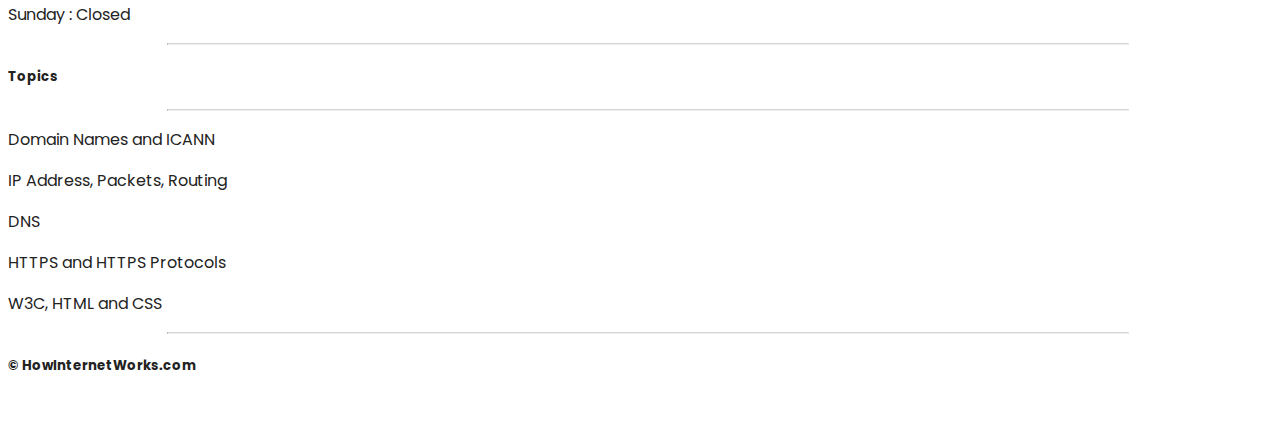
<file: docs/icann.html>
<!doctype html>
<html lang="en">
<head>
    <!-- Required meta tags -->
    <meta charset="utf-8">
    <meta name="viewport" content="width=device-width, initial-scale=1, shrink-to-fit=no">

    <!-- Bootstrap CSS -->
    <link rel="stylesheet" href="https://cdn.jsdelivr.net/npm/bootstrap@4.5.3/dist/css/bootstrap.min.css"
          integrity="sha384-TX8t27EcRE3e/ihU7zmQxVncDAy5uIKz4rEkgIXeMed4M0jlfIDPvg6uqKI2xXr2" crossorigin="anonymous">
    <link rel="stylesheet" href="customstyle.css">
    <link rel="stylesheet" href="https://cdnjs.cloudflare.com/ajax/libs/font-awesome/4.7.0/css/font-awesome.min.css">

    <title>How the internet work?</title>
</head>
<body>

<nav class="navbar navbar-expand-md navbar-light bg-light sticky-top">
    <div class="container-fluid">
        <a class="navbar-brand" href="index.html"><img src="../images/Internet%20symbol%20final.png" alt="internet symbol"></a>
        <div class="collapse navbar-collapse" id="navbarResponsive">
            <ul class="navbar-nav ml-auto">
                <li class="nav-item active">
                    <a class="nav-links" href="index.html">Home</a>
                </li>
                <li class="nav-item">
                    <a class="nav-links" href="about.html">About</a>
                </li>
                <li class="nav-item">
                    <a class="nav-links" href="more.html">More on Internet</a>
                </li>
            </ul>
        </div>
    </div>
</nav>

<!--- Image Slider --->
<div id="slides" class="carousel slide" data-ride="carousel">
    <ul class="carousel-indicators">
        <li data-target="#slides" data-slide-to="0"></li>
        <li data-target="#slides" data-slide-to="1" class="active"></li>
        <li data-target="#slides" data-slide-to="2"></li>
        <li data-target="#slides" data-slide-to="3"></li>
        <li data-target="#slides" data-slide-to="4"></li>
        <li data-target="#slides" data-slide-to="5"></li>
        <li data-target="#slides" data-slide-to="6"></li>
        <li data-target="#slides" data-slide-to="7"></li>
        <li data-target="#slides" data-slide-to="8"></li>
        <li data-target="#slides" data-slide-to="9"></li>
        <li data-target="#slides" data-slide-to="10"></li>
    </ul>
    <div class="carousel-inner">
        <div class="carousel-item active">
            <img src="../images/icanbg2.jpg">
            <div class="carousel-caption">
                <h1 class="display-2">ICANN</h1>
                <h3>What is ICANN?</h3>
                <a href="icann.html" class="btn btn-primary btn-lg">Get Started</a>
            </div>
        </div>
        <div class="carousel-item">
            <img src="../images/ipbg3.jpg">
            <div class="carousel-caption">
                <h1 class="display-2">IP Address</h1>
                <h3>What is IP Address?</h3>
                <a href="ip.html" class="btn btn-primary btn-lg">Get Started</a>
            </div>
        </div>
        <div class="carousel-item">
            <img src="../images/packetsbg4.jpg">
            <div class="carousel-caption">
                <h1 class="display-2">Packets</h1>
                <h3>What are Packets</h3>
                <a href="packets.html" class="btn btn-primary btn-lg">Get Started</a>
            </div>
        </div>
        <div class="carousel-item">
            <img src="../images/routingbg5.jpg">
            <div class="carousel-caption">
                <h1 class="display-2">Routing</h1>
                <h3>What is Routing?</h3>
                <a href="routing.html" class="btn btn-primary btn-lg">Get Started</a>
            </div>
        </div>
        <div class="carousel-item">
            <img src="../images/dnsbg6.jpg">
            <div class="carousel-caption">
                <h1 class="display-2">DNS</h1>
                <h3>What is DNS?</h3>
                <a href="dns.html" class="btn btn-primary btn-lg">Get Started</a>
            </div>
        </div>
        <div class="carousel-item">
            <img src="../images/httpbg7.jpg">
            <div class="carousel-caption">
                <h1 class="display-2">HTTP</h1>
                <h3>What is HTTP?</h3>
                <a href="http.html" class="btn btn-primary btn-lg">Get Started</a>
            </div>
        </div>
        <div class="carousel-item">
            <img src="../images/httpsbg8.jpg">
            <div class="carousel-caption">
                <h1 class="display-2">HTTPS</h1>
                <h3>What is HTTPS Protocols</h3>
                <a href="https.html" class="btn btn-primary btn-lg">Get Started</a>
            </div>
        </div>
        <div class="carousel-item">
            <img src="../images/w3cbg9.jpg">
            <div class="carousel-caption">
                <h1 class="display-2">W3C</h1>
                <h3>What is W3C?</h3>
                <a href="w3c.html" class="btn btn-primary btn-lg">Get Started</a>
            </div>
        </div>
        <div class="carousel-item">
            <img src="../images/htmlbg10.jpg">
            <div class="carousel-caption">
                <h1 class="display-2">HTML</h1>
                <h3>What is HTML?</h3>
                <a href="hmtl.html" class="btn btn-primary btn-lg">Get Started</a>
            </div>
        </div>
        <div class="carousel-item">
            <img src="../images/cssbg11.jpg">
            <div class="carousel-caption">
                <h1 class="display-2">CSS</h1>
                <h3>What is CSS</h3>
                <a href="ssc.html" class="btn btn-primary btn-lg">Get Started</a>
            </div>
        </div>
    </div>
</div>

<hr class="my-4">
<!--Second Section-->
<div class="container-fluid padding">
    <div class="row padding">
        <div class="col-lg-6">
            <h2>ICANN</h2>
            <p>
                The global Internet community working together to promote the stability and integrity of the Internet.
            </p>
            <h3>What is ICANN?</h3>
            <p>
                The Internet Corporation for Assigned Names and Numbers (ICANN) is an internationally organized,
                non-profit corporation that has responsibility for Internet Protocol (IP) address space allocation,
                protocol identifier assignment, generic (gTLD) and country code (ccTLD) Top-Level Domain name system
                management, and root server system management functions. These services were originally performed under
                U.S. Government contract by the Internet Assigned Numbers Authority (IANA) and other entities. ICANN now
                performs the IANA function.
            </p>
            <p>
                As a private-public partnership, ICANN is dedicated to preserving the operational stability of the
                Internet; to promoting competition; to achieving broad representation of global Internet communities;
                and to developing policy appropriate to its mission through bottom-up, consensus-based processes.
            </p>
            <h3>What is ICANN's Role?</h3>
            <p>
                ICANN is responsible for coordinating the management of the technical elements of the DNS to ensure
                universal resolvability so that all users of the Internet can find all valid addresses. It does this by
                overseeing the distribution of unique technical identifiers used in the Internet's operations, and
                delegation of Top-Level Domain names (such as .com, .info, etc.).
            </p>
            <p>
                Other issues of concern to Internet users, such as the rules for financial transactions, Internet
                content control, unsolicited commercial email (spam), and data protection are outside the range of
                ICANN's mission of technical coordination.
            </p>
            <h3>How does ICANN work?</h3>
            <p>
                Within ICANN's structure, governments and international treaty organizations work in partnership with
                businesses, organizations, and skilled individuals involved in building and sustaining the global
                Internet. Innovation and continuing growth of the Internet bring forth new challenges for maintaining
                stability. Working collectively, ICANN's participants address those issues that directly concern ICANN's
                mission of technical coordination. Consistent with the principle of maximum self-regulation in the
                high-tech economy, ICANN is perhaps the foremost example of collaboration by the various constituents of
                the Internet community.
            </p>
            <p>
                ICANN is governed by an internationally diverse Board of Directors overseeing the policy development
                process. ICANN's President directs an international staff, working from three continents, who ensure
                that ICANN meets its operational commitment to the Internet community.
            </p>
            <p>
                Designed to respond to the demands of rapidly changing technologies and economies, the flexible, readily
                implemented policy development process originates in the three Supporting Organizations. Advisory
                Committees from individual user organizations, and technical communities work with the Supporting
                Organizations to create appropriate and effective policies. Over eighty governments closely advise the
                Board of Directors via the Governmental Advisory Committee.
            </p>
        </div>
        <div class="col-lg-6">
            <img src="../images/ICANN%20logo.png" class="image-fluid">

        </div>
    </div>
</div>

<hr class="my-4">
</div>

<!--Connect-->
<div class="container-fluid padding">
    <div class="row text-center padding">
        <div class="col-12">
            <h2>Connect</h2>
        </div>
        <div class="col-12 social padding">
            <a href="#"><i class="fa fa-facebook"></i></a>
            <a href="#"><i class="fa fa-twitter"></i></a>
            <a href="#"><i class="fa fa-google-plus"></i></a>
            <a href="#"><i class="fa fa-instagram"></i></a>
            <a href="#"><i class="fa fa-youtube"></i></a>
            <a href="#"><i class="fa fa-linkedin"></i></a>
        </div>
    </div>
</div>


<footer>
    <div class="container-fluid padding">
        <div class="row text-center">
            <div class="col-md-4">
                <img src="../images/Internet%20symbol%20final.png" alt="logo">
                <hr class="light">
                <p>Mobile: 732-999-9999</p>
                <p>Email: ak956@njit.edu</p>
                <p>Address: 2233 where street,</p>
                <p>what city, 089891</p>
            </div>
            <div class="col-md-4">
                <hr class="light">
                <h5>Study Hours</h5>
                <hr class="light">
                <p> Monday : 10am-5pm</p>
                <p>Saturday : 10am-1pm</p>
                <p>Sunday : Closed</p>
            </div>
            <div class="col-md-4">
                <hr class="light">
                <h5>Topics</h5>
                <hr class="light">
                <p> Domain Names and ICANN</p>
                <p>IP Address, Packets, Routing</p>
                <p>DNS</p>
                <p>HTTPS and HTTPS Protocols</p>
                <p>W3C, HTML and CSS</p>
            </div>
            <div class="col-12">
                <hr class="light">
                <h5>&copy; HowInternetWorks.com</h5>
            </div>
</footer>
</file>
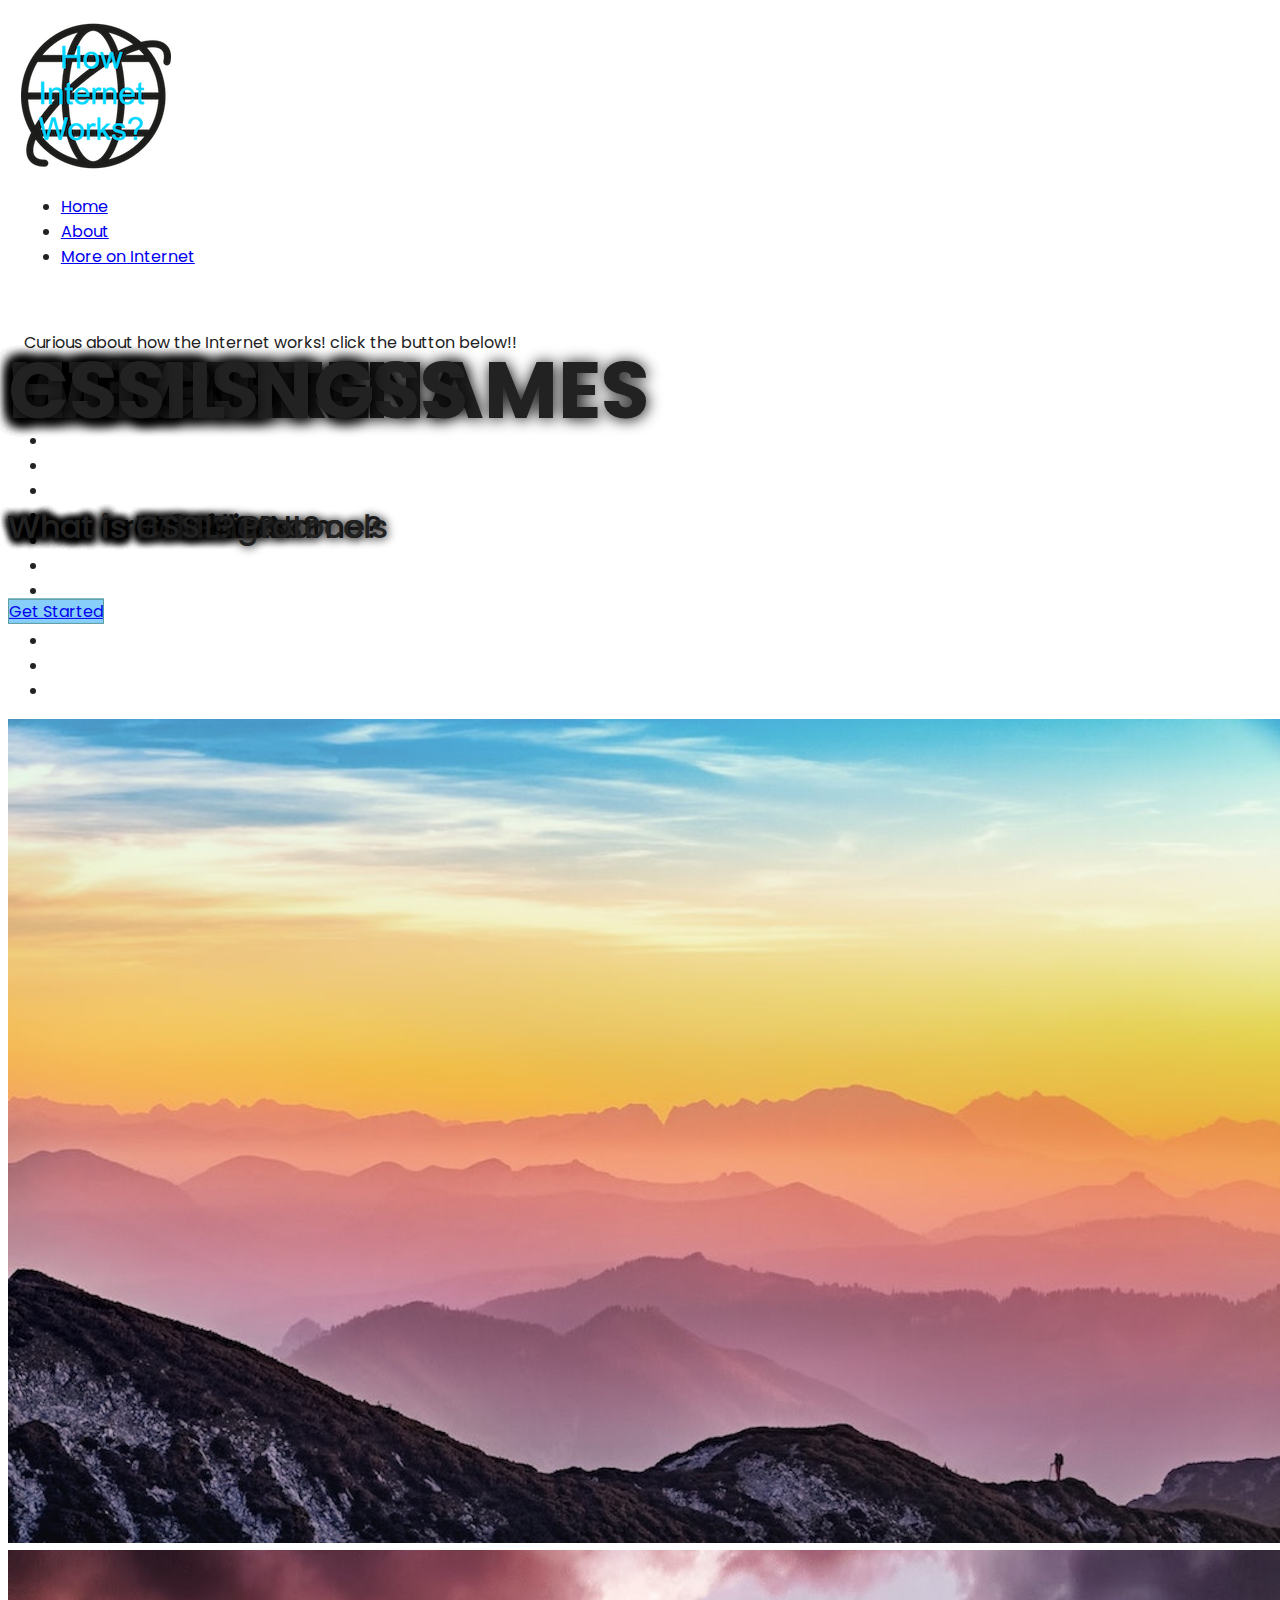
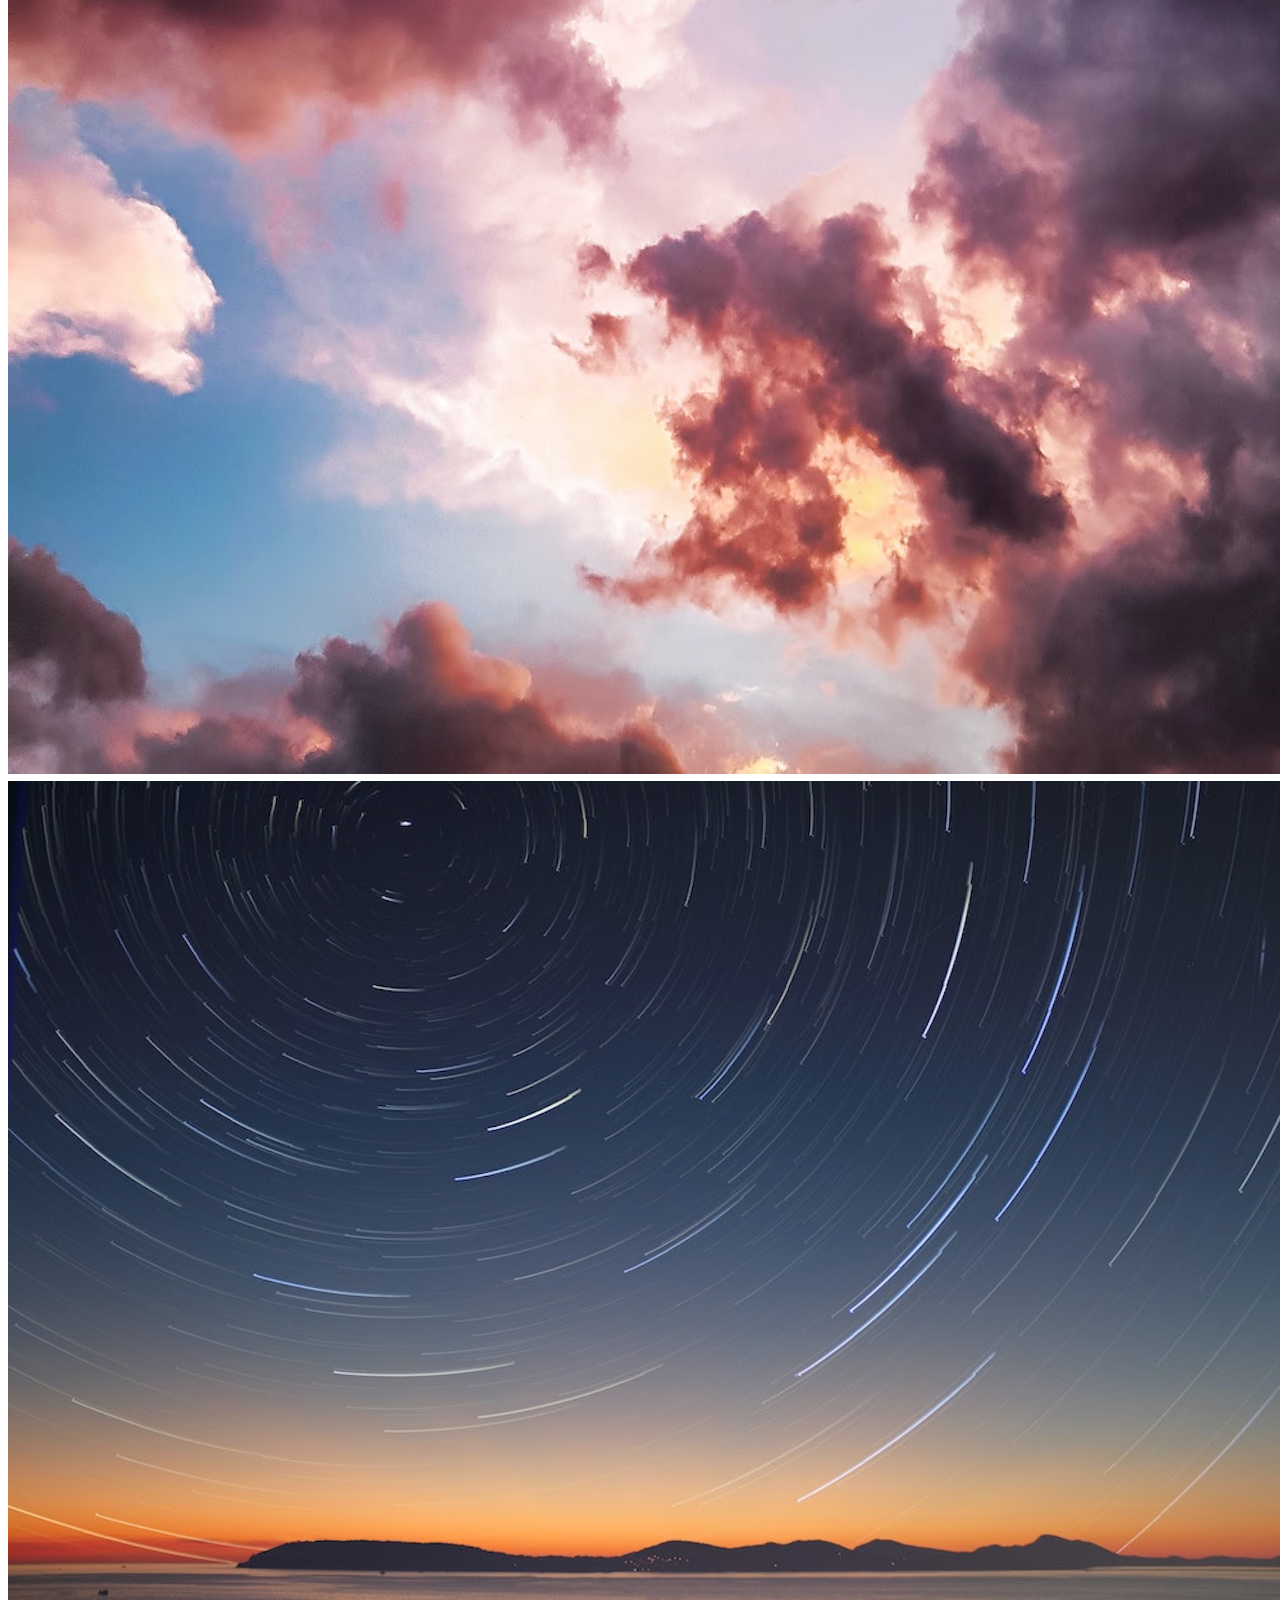
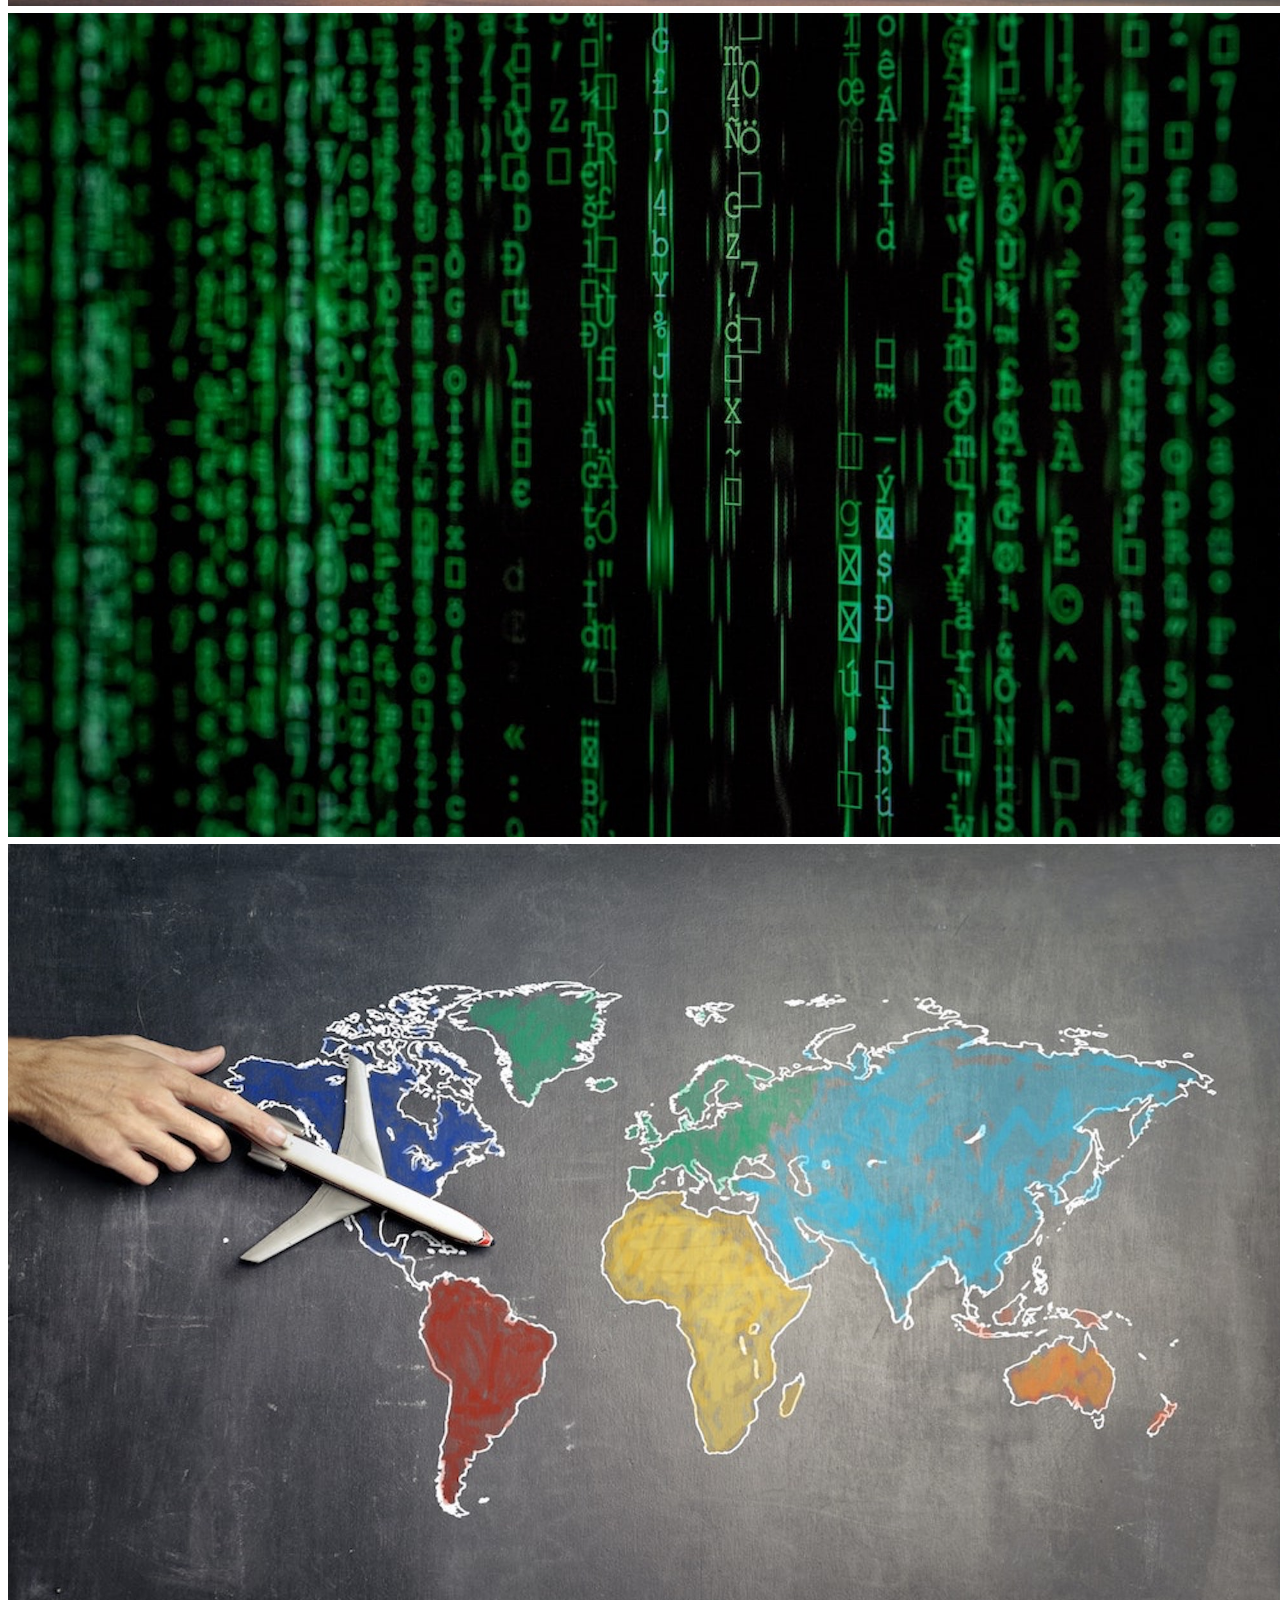
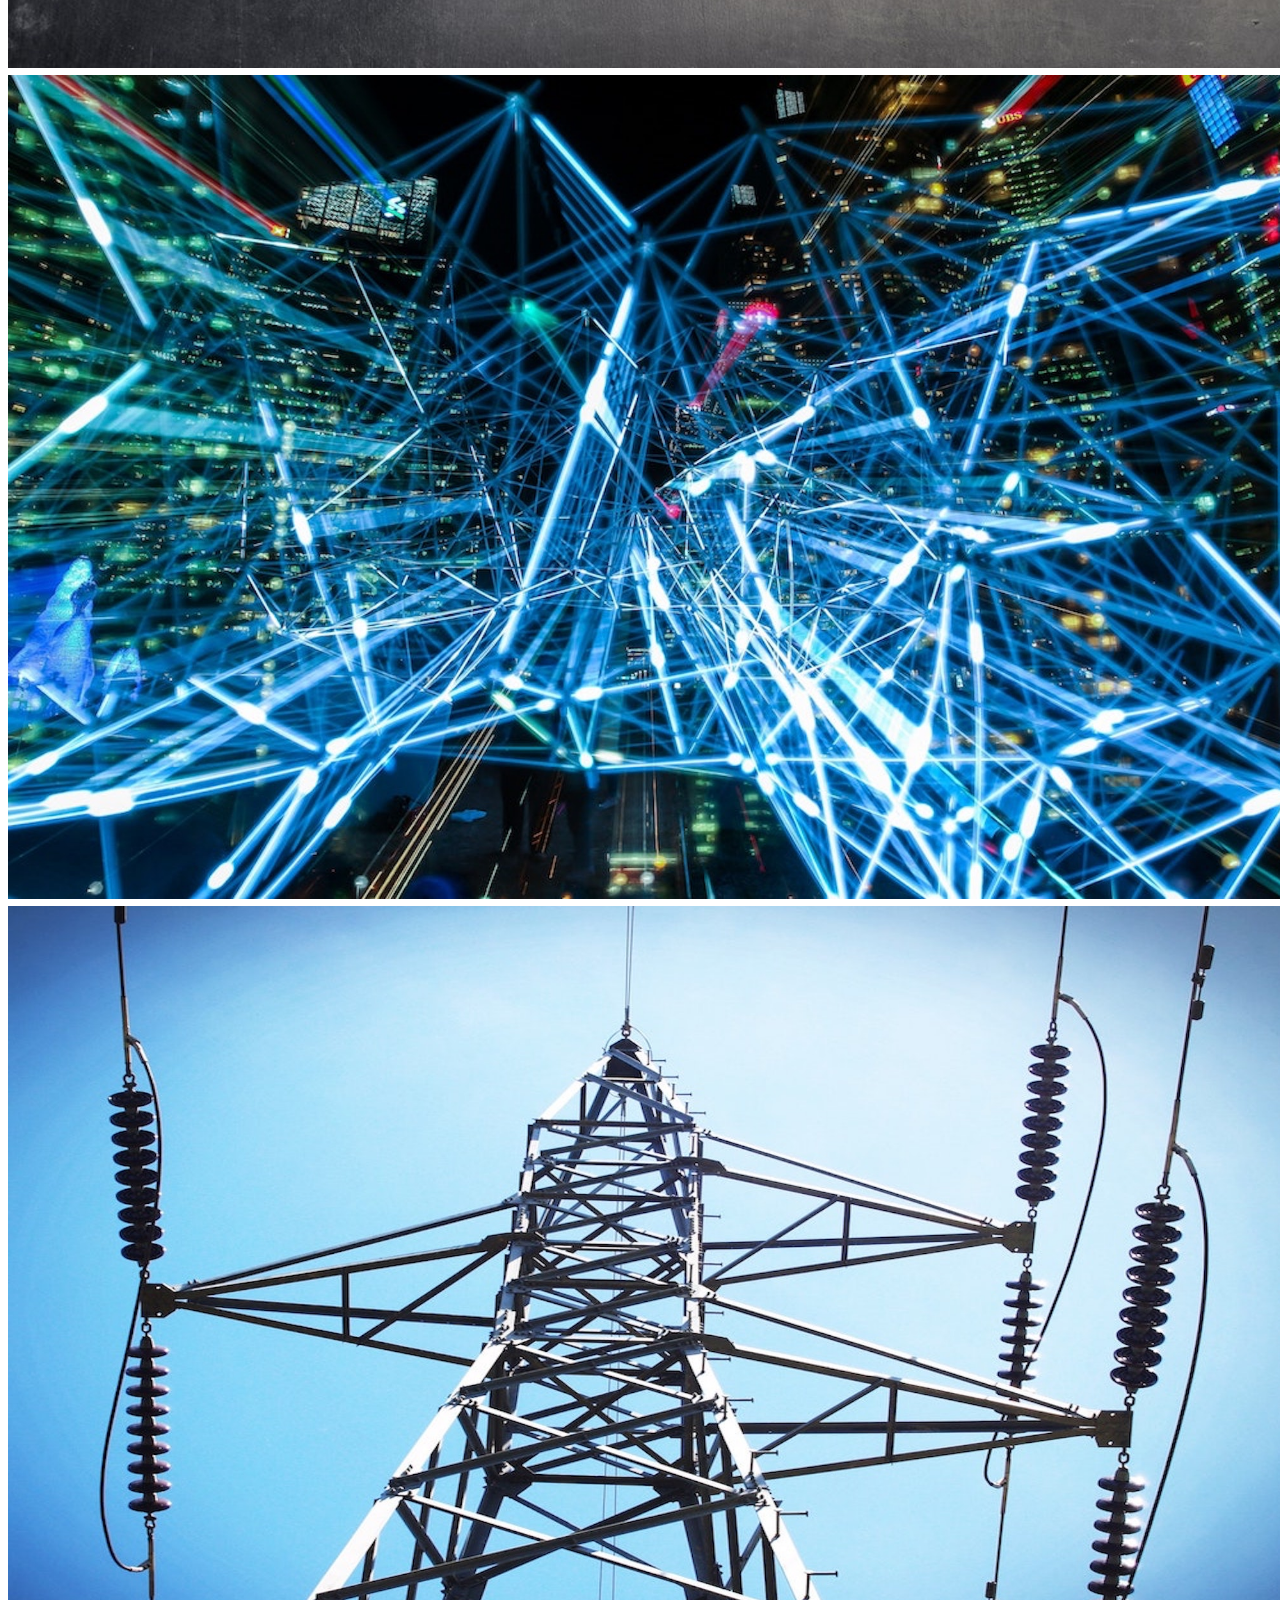
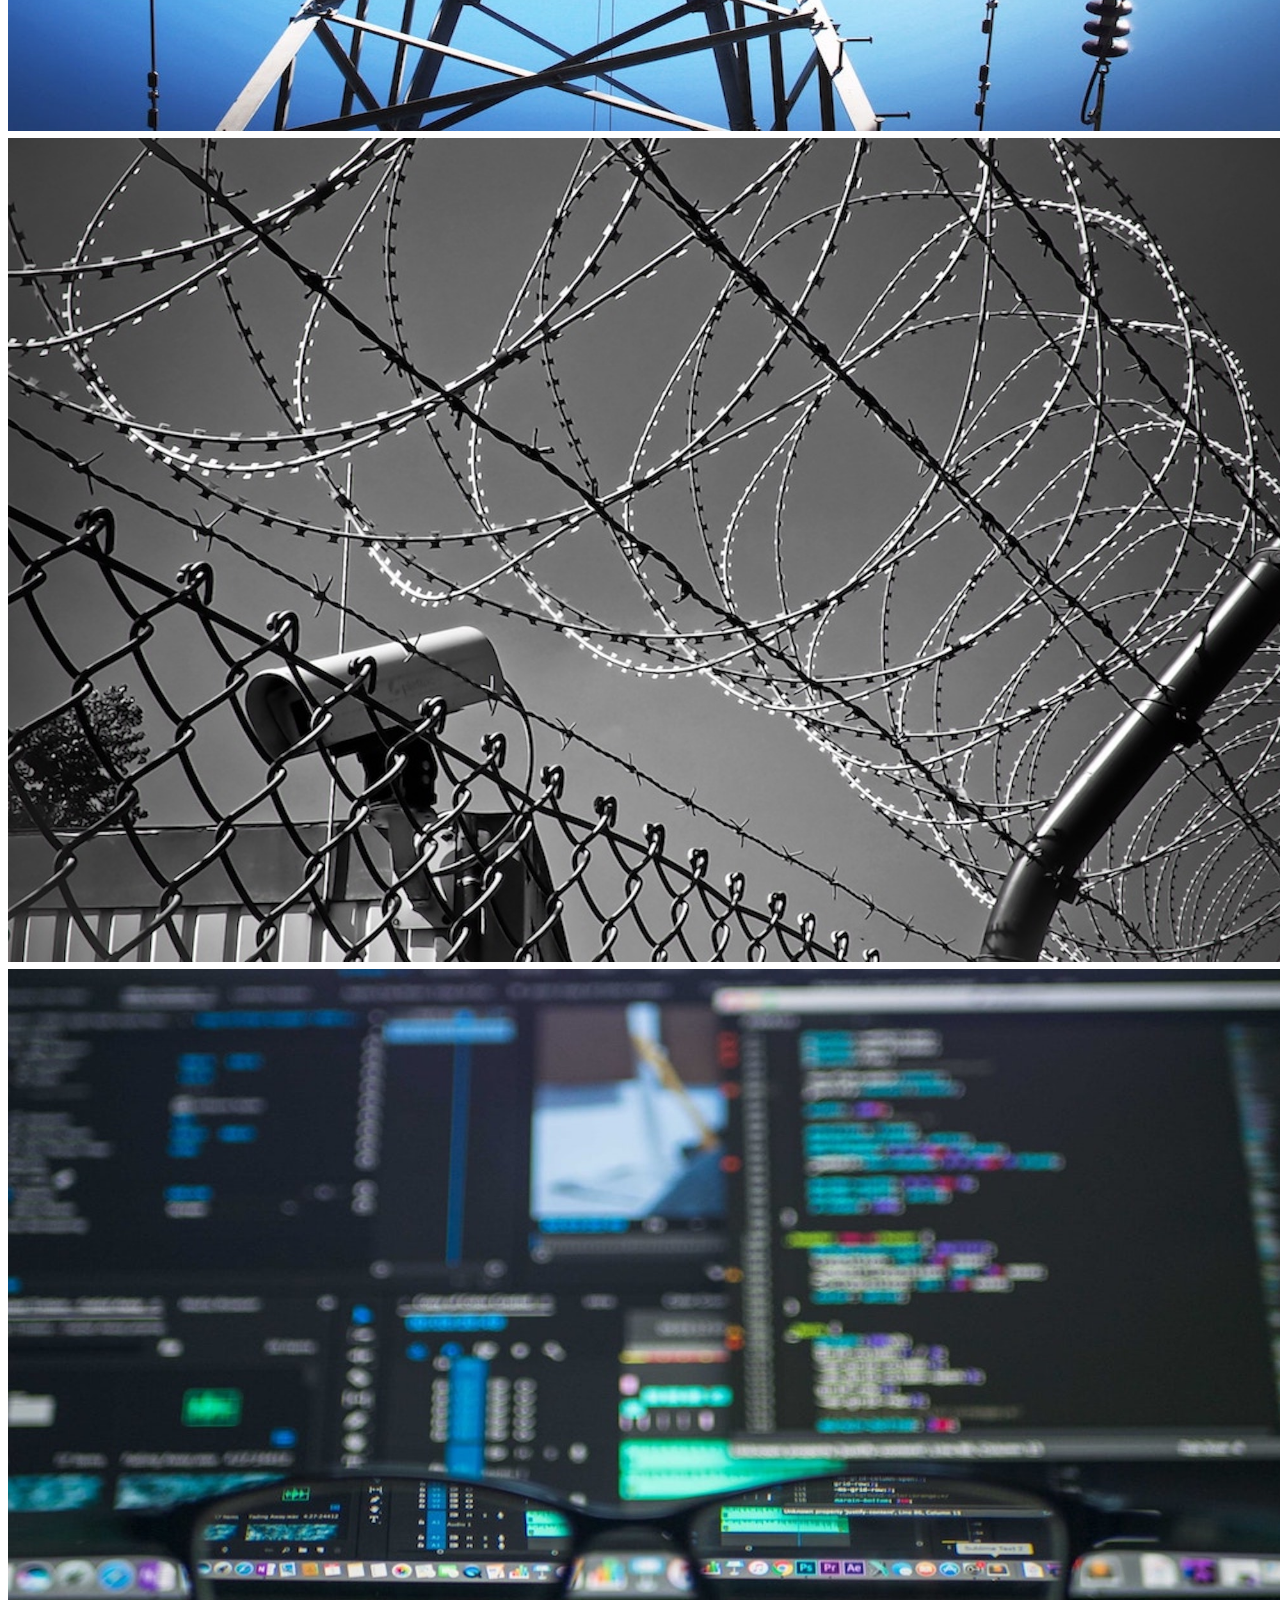
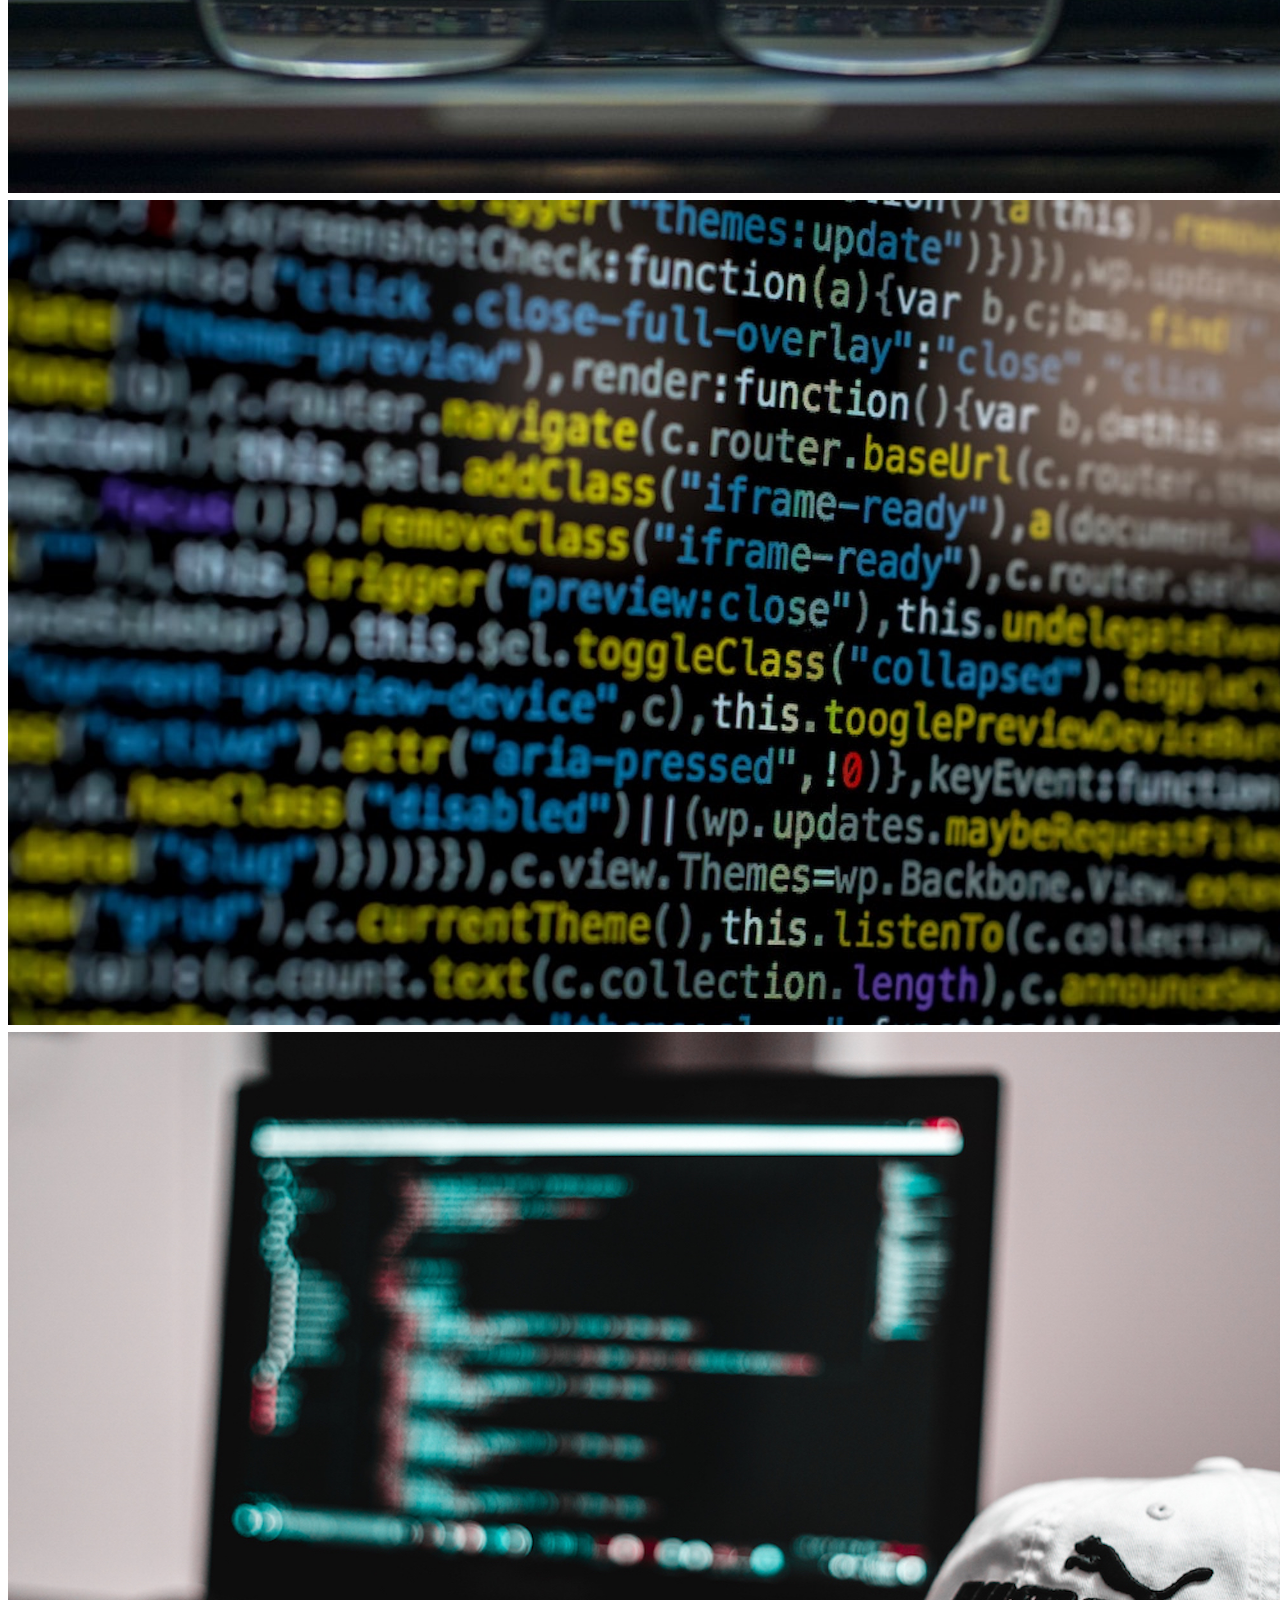
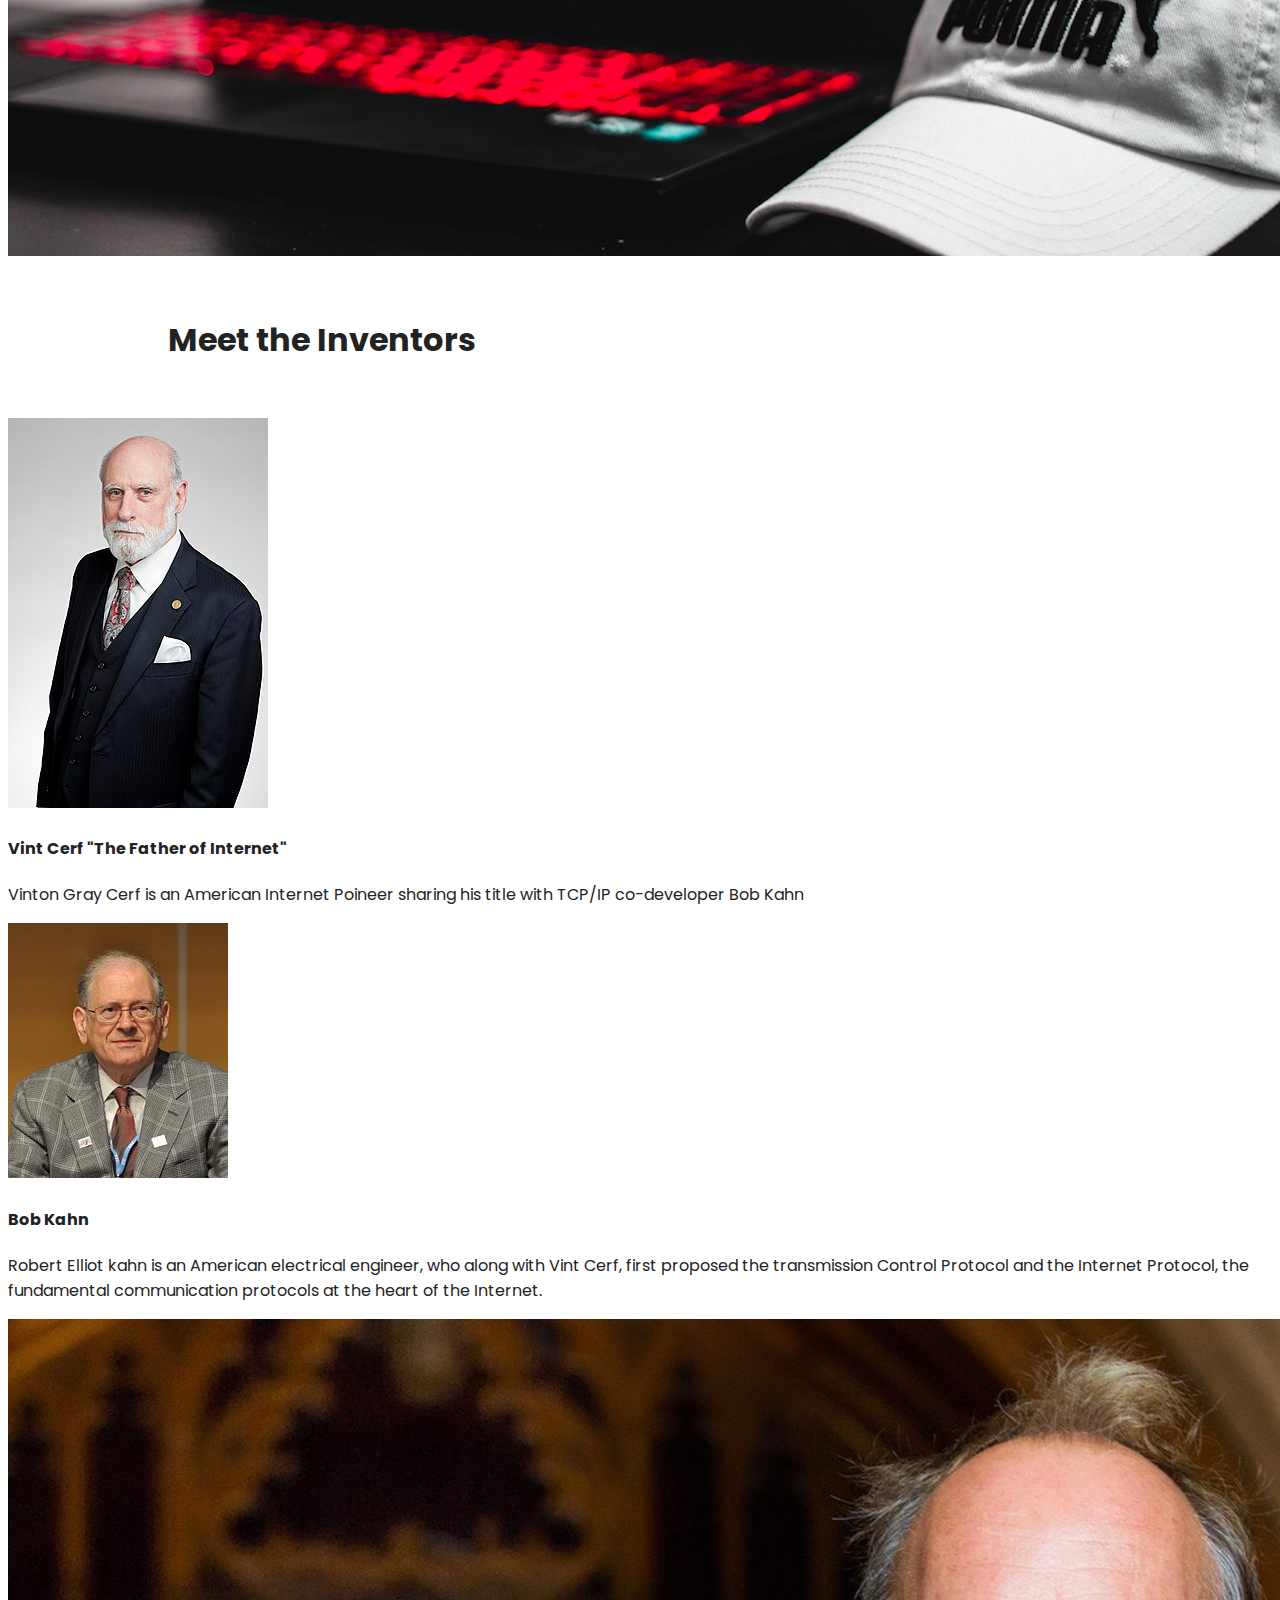
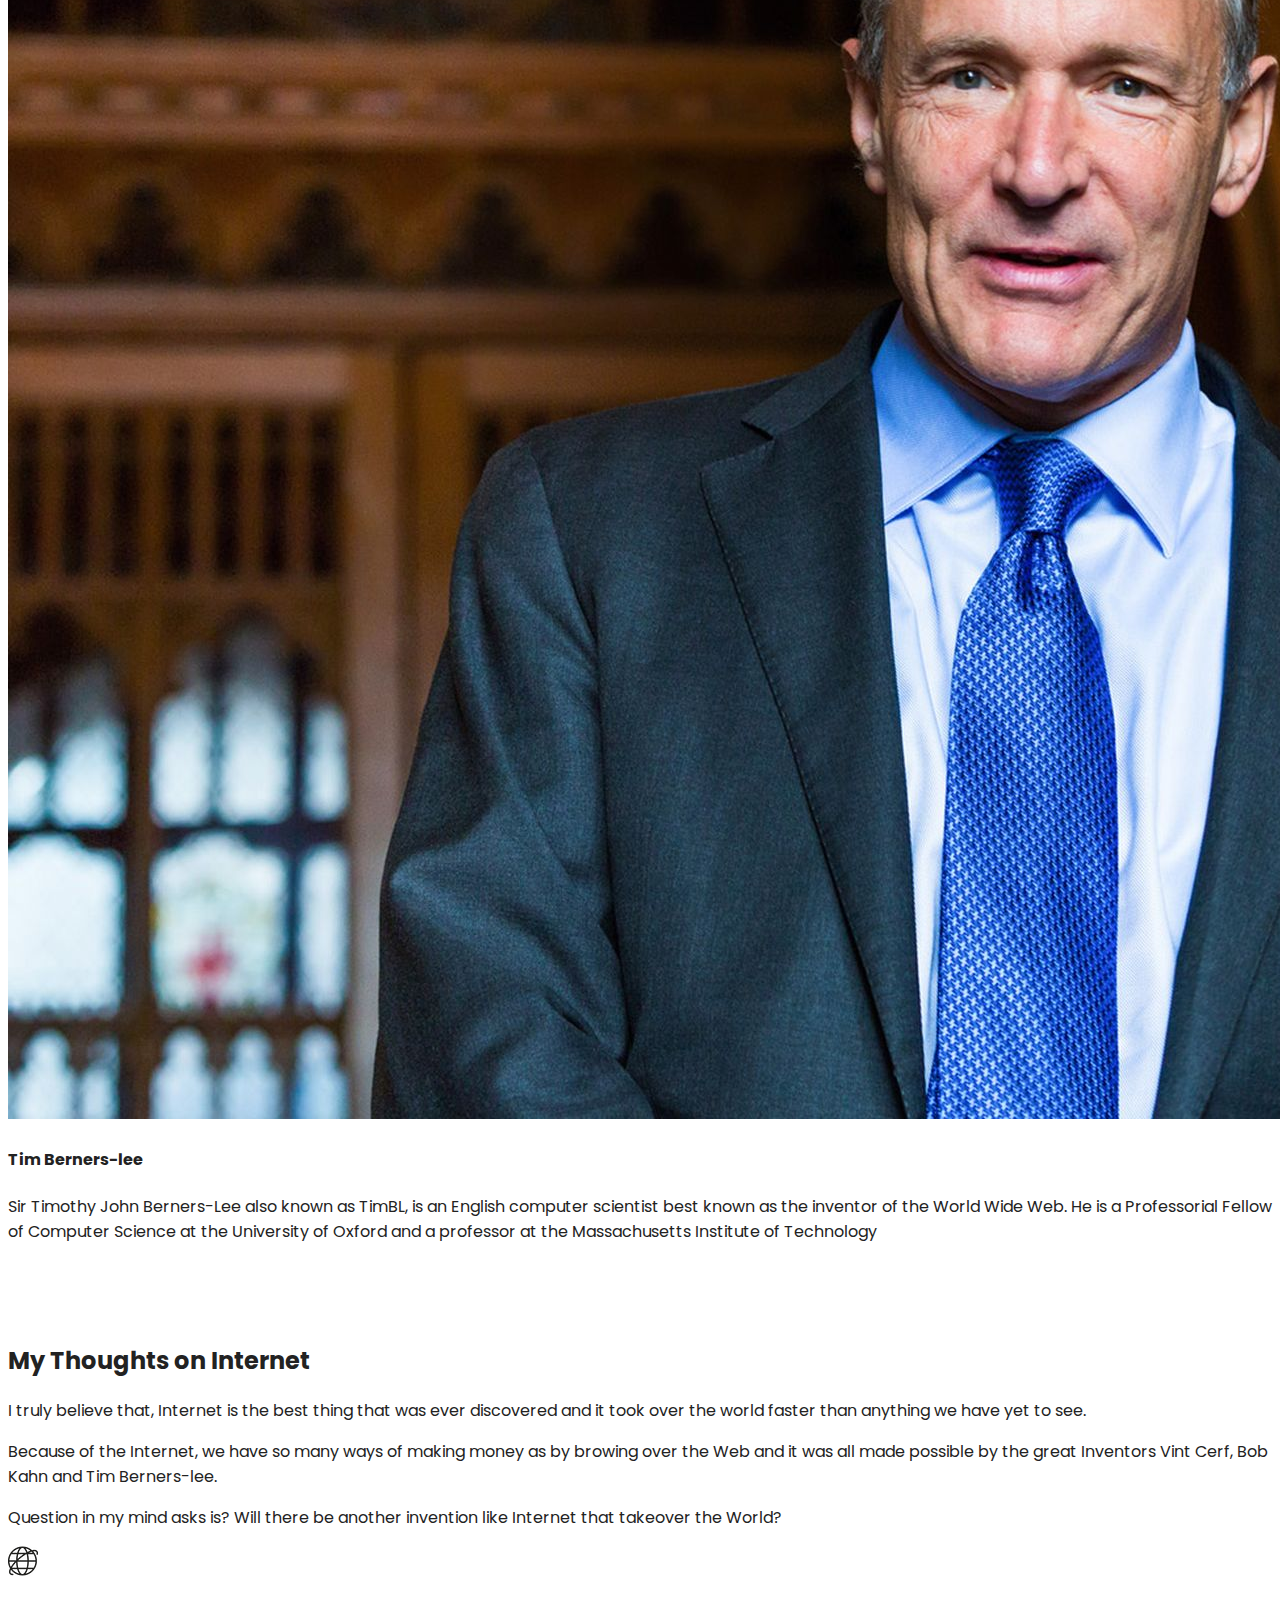
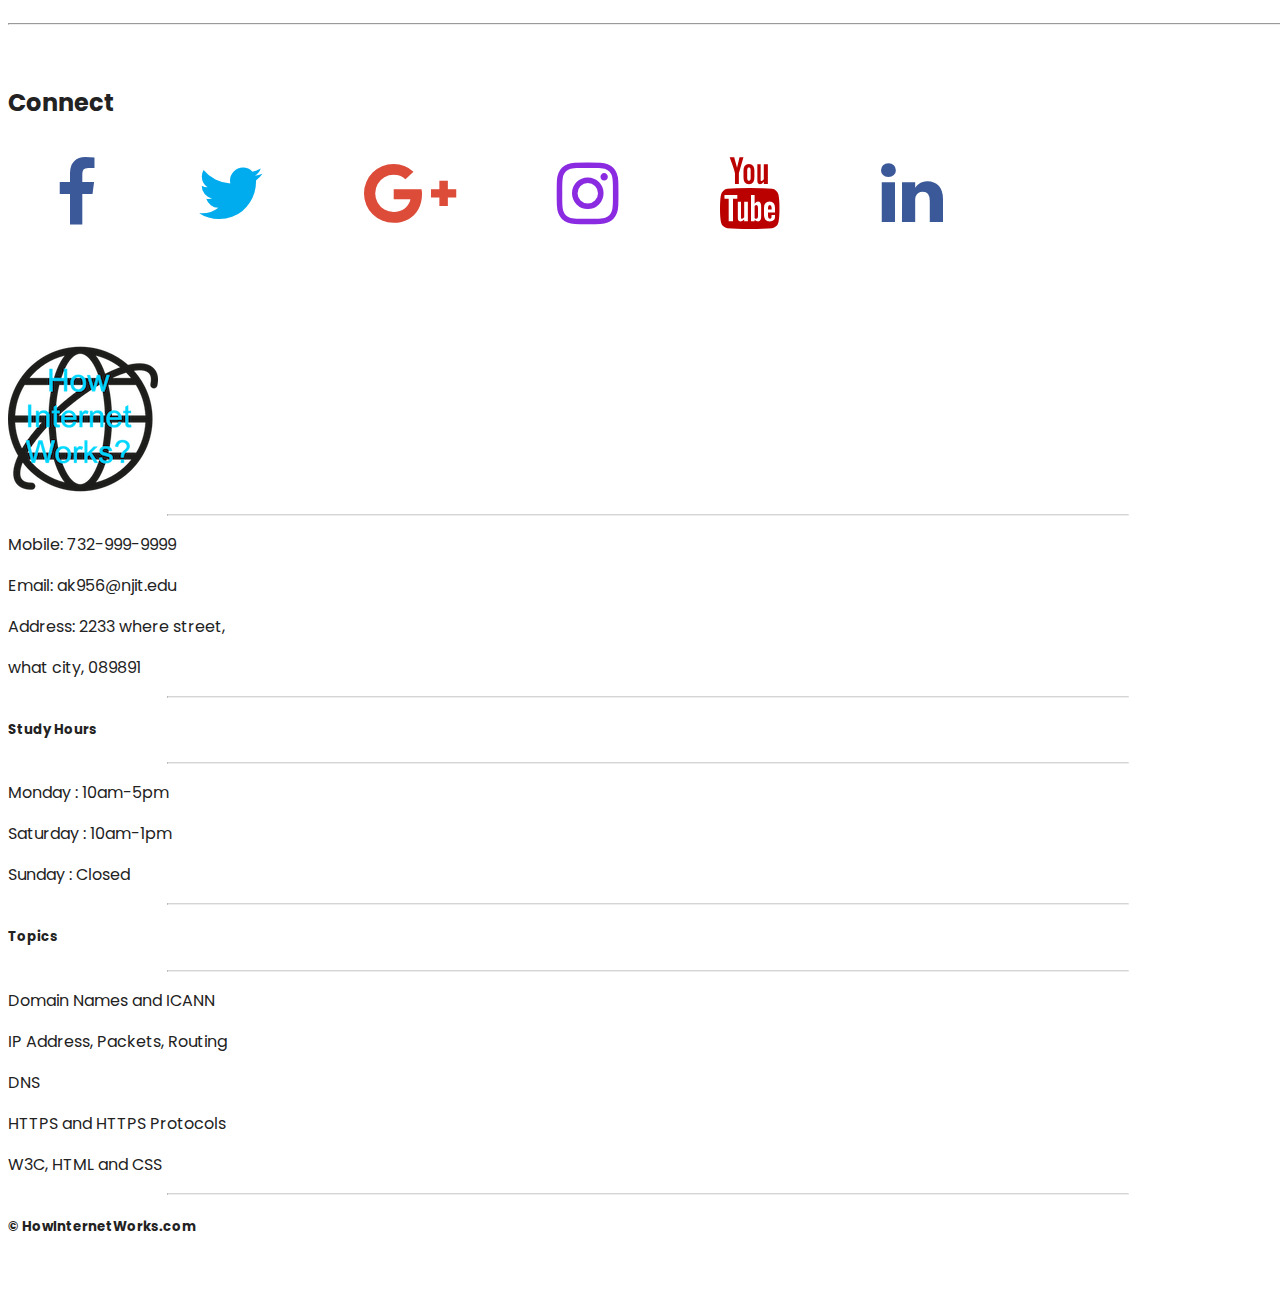
<file: docs/more.html>
<!doctype html>
<html lang="en">
<head>
    <!-- Required meta tags -->
    <meta charset="utf-8">
    <meta name="viewport" content="width=device-width, initial-scale=1, shrink-to-fit=no">

    <!-- Bootstrap CSS -->
    <link rel="stylesheet" href="https://cdn.jsdelivr.net/npm/bootstrap@4.5.3/dist/css/bootstrap.min.css" integrity="sha384-TX8t27EcRE3e/ihU7zmQxVncDAy5uIKz4rEkgIXeMed4M0jlfIDPvg6uqKI2xXr2" crossorigin="anonymous">
    <link rel="stylesheet" href="../css/customstyle.css">
    <link rel="stylesheet" href="https://cdnjs.cloudflare.com/ajax/libs/font-awesome/4.7.0/css/font-awesome.min.css">

    <title>How the internet work?</title>
</head>
<body>

<nav class="navbar navbar-expand-md navbar-light bg-light sticky-top">
    <div class="container-fluid">
        <a class="navbar-brand" href="index.html"><img src="../images/Internet%20symbol%20final.png" alt="internet symbol"></a>
        <div class="collapse navbar-collapse" id="navbarResponsive">
            <ul class="navbar-nav ml-auto">
                <li class="nav-item active">
                    <a class="nav-links" href="index.html">Home</a>
                </li>
                <li class="nav-item">
                    <a class="nav-links" href="about.html">About</a>
                </li>
                <li class="nav-item">
                    <a class="nav-links" href="more.html">More on Internet</a>
                </li>
            </ul>
        </div>
    </div>
</nav>

<div class="container-fluid">
    <div class="row jumbotron">
        <div class="col-xs-12 col-sm-12 col-md-9 col-lg-9 col-xl-10">
            <p class="lead">Curious about how the Internet works! click the button below!!</p>
        </div>
        <div class="col-xs-12 col-sm-12 col-md-3 col-lg-3 col-xl-2">
            <a href="domain.html"><button type="button" class="btn btn-outline-secondary btn-lg">Lets Get Started</button></a>
        </div>
    </div>
</div>

<!--- Image Slider --->
<div id="slides" class="carousel slide" data-ride="carousel">
    <ul class="carousel-indicators">
        <li data-target="#slides" data-slide-to="0" class="active"></li>
        <li data-target="#slides" data-slide-to="1"></li>
        <li data-target="#slides" data-slide-to="2"></li>
        <li data-target="#slides" data-slide-to="3"></li>
        <li data-target="#slides" data-slide-to="4"></li>
        <li data-target="#slides" data-slide-to="5"></li>
        <li data-target="#slides" data-slide-to="6"></li>
        <li data-target="#slides" data-slide-to="7"></li>
        <li data-target="#slides" data-slide-to="8"></li>
        <li data-target="#slides" data-slide-to="9"></li>
        <li data-target="#slides" data-slide-to="10"></li>
    </ul>
    <div class="carousel-inner">
        <div class="carousel-item active">
            <img src="../images/dmbg1.jpg">
            <div class="carousel-caption">
                <h1 class="display-2">Domain Names</h1>
                <h3>What is Domain Name?</h3>
                <a href="domain.html"class="btn btn-primary btn-lg">Get Started</a>
            </div>
        </div>
        <div class="carousel-item">
            <img src="../images/icanbg2.jpg">
            <div class="carousel-caption">
                <h1 class="display-2">ICANN</h1>
                <h3>What is ICANN?</h3>
                <a href="icann.html"class="btn btn-primary btn-lg">Get Started</a>
            </div>
        </div>
        <div class="carousel-item">
            <img src="../images/ipbg3.jpg">
            <div class="carousel-caption">
                <h1 class="display-2">IP Address</h1>
                <h3>What is IP Address?</h3>
                <a href="ip.html"class="btn btn-primary btn-lg">Get Started</a>
            </div>
        </div>
        <div class="carousel-item">
            <img src="../images/packetsbg4.jpg">
            <div class="carousel-caption">
                <h1 class="display-2">Packets</h1>
                <h3>What are Packets</h3>
                <a href="packets.html"class="btn btn-primary btn-lg">Get Started</a>
            </div>
        </div>
        <div class="carousel-item">
            <img src="../images/routingbg5.jpg">
            <div class="carousel-caption">
                <h1 class="display-2">Routing</h1>
                <h3>What is Routing?</h3>
                <a href="routing.html"class="btn btn-primary btn-lg">Get Started</a>
            </div>
        </div>
        <div class="carousel-item">
            <img src="../images/dnsbg6.jpg">
            <div class="carousel-caption">
                <h1 class="display-2">DNS</h1>
                <h3>What is DNS?</h3>
                <a href="dns.html"class="btn btn-primary btn-lg">Get Started</a>
            </div>
        </div>
        <div class="carousel-item">
            <img src="../images/httpbg7.jpg">
            <div class="carousel-caption">
                <h1 class="display-2">HTTP</h1>
                <h3>What is HTTP?</h3>
                <a href="http.html"class="btn btn-primary btn-lg">Get Started</a>
            </div>
        </div>
        <div class="carousel-item">
            <img src="../images/httpsbg8.jpg">
            <div class="carousel-caption">
                <h1 class="display-2">HTTPS</h1>
                <h3>What is HTTPS Protocols</h3>
                <a href="https.html"class="btn btn-primary btn-lg">Get Started</a>
            </div>
        </div>
        <div class="carousel-item">
            <img src="../images/w3cbg9.jpg">
            <div class="carousel-caption">
                <h1 class="display-2">W3C</h1>
                <h3>What is W3C?</h3>
                <a href="w3c.html"class="btn btn-primary btn-lg">Get Started</a>
            </div>
        </div>
        <div class="carousel-item">
            <img src="../images/htmlbg10.jpg">
            <div class="carousel-caption">
                <h1 class="display-2">HTML</h1>
                <h3>What is HTML?</h3>
                <a href="hmtl.html"class="btn btn-primary btn-lg">Get Started</a>
            </div>
        </div>
        <div class="carousel-item">
            <img src="../images/cssbg11.jpg">
            <div class="carousel-caption">
                <h1 class="display-2">CSS</h1>
                <h3>What is CSS</h3>
                <a href="ssc.html"class="btn btn-primary btn-lg">Get Started</a>
            </div>
        </div>
    </div>
</div>

<!--Team-->
<div class="container-fluid padding">
    <div class="row welcome text-center">
        <div class="col-12">
            <h1 class="display-4">Meet the Inventors</h1>
        </div>
    </div>
</div>

<!--cards-->
<div class="container-fluid padding">
    <div class="row padding">
        <div class="col-md-4">
            <div class="card">
                <img class="card-img-top" src="../images/VInt%20Cerf.jpg" alt="internet inventor 1">
                <div class="card-body">
                    <h4 class="card-title">Vint Cerf "The Father of Internet"</h4>
                    <p class="card-text">Vinton Gray Cerf is an American Internet Poineer sharing his title with TCP/IP co-developer Bob Kahn </p>
                </div>
            </div>
        </div>
        <div class="col-md-4">
            <div class="card">
                <img class="card-img-top" src="../images/Bob%20kahn.jpg" alt="internet inventor 2">
                <div class="card-body">
                    <h4 class="card-title"><h4>Bob Kahn</h4>
                        <p class="card-text">Robert Elliot kahn is an American electrical engineer, who along with Vint Cerf, first proposed the transmission Control Protocol and the Internet Protocol, the fundamental communication protocols at the heart of the Internet.</p>
                </div>
            </div>
        </div>
        <div class="col-md-4">
            <div class="card">
                <img class="card-img-top" src="../images/Sir_Tim_Berners-Lee.0.jpg" alt="internet inventor 2">
                <div class="card-body">
                    <h4 class="card-title">Tim Berners-lee</h4>
                    <p class="card-text">Sir Timothy John Berners-Lee also known as TimBL, is an English computer scientist best known as the inventor of the World Wide Web. He is a Professorial Fellow of Computer Science at the University of Oxford and a professor at the Massachusetts Institute of Technology</p>
                </div>
            </div>
        </div>
    </div>
</div>

<!--Third Section-->
<div class="container-fluid padding">
    <div class="row padding">
        <div class="col-lg-6">
            <h2>My Thoughts on Internet</h2>
            <p>
                I truly believe that, Internet is the best thing that was ever discovered and it took over the world faster than anything we have yet to see.</p>
            <p>
                Because of the Internet, we have so many ways of making money as by browing over the Web and it was all made possible by the great Inventors Vint Cerf, Bob Kahn and Tim Berners-lee.
            </p>
            <p>
                Question in my mind asks is? Will there be another invention like Internet that takeover the World?
            </p>
        </div>
        <div class="col-lg-6">
            <img src="../images/Internet%20Logo.png" class="image-fluid">

        </div>
    </div>
    <hr class="my-4">
</div>

<!--Connect-->
<div class="container-fluid padding">
    <div class="row text-center padding">
        <div class="col-12">
            <h2>Connect</h2>
        </div>
        <div class="col-12 social padding">
            <a href="#"><i class="fa fa-facebook"></i></a>
            <a href="#"><i class="fa fa-twitter"></i></a>
            <a href="#"><i class="fa fa-google-plus"></i></a>
            <a href="#"><i class="fa fa-instagram"></i></a>
            <a href="#"><i class="fa fa-youtube"></i></a>
            <a href="#"><i class="fa fa-linkedin"></i></a>
        </div>
    </div>
</div>

<!--footer-->
<footer>
    <div class="container-fluid padding">
        <div class="row text-center">
            <div class="col-md-4">
                <img src="../images/Internet%20symbol%20final.png" alt="logo">
                <hr class="light">
                <p>Mobile: 732-999-9999</p>
                <p>Email: ak956@njit.edu</p>
                <p>Address: 2233 where street,</p>
                <p>what city, 089891</p>
            </div>
            <div class="col-md-4">
                <hr class="light">
                <h5>Study Hours</h5>
                <hr class="light">
                <p> Monday : 10am-5pm</p>
                <p>Saturday : 10am-1pm</p>
                <p>Sunday : Closed</p>
            </div>
            <div class="col-md-4">
                <hr class="light">
                <h5>Topics</h5>
                <hr class="light">
                <p> Domain Names and ICANN</p>
                <p>IP Address, Packets, Routing</p>
                <p>DNS</p>
                <p>HTTPS and HTTPS Protocols</p>
                <p>W3C, HTML and CSS</p>
            </div>
            <div class="col-12">
                <hr class="light">
                <h5>&copy; HowInternetWorks.com</h5>
            </div>
</footer>
<!-- Optional JavaScript; choose one of the two! -->

<!-- Option 1: jQuery and Bootstrap Bundle (includes Popper) -->
<script src="https://code.jquery.com/jquery-3.5.1.slim.min.js" integrity="sha384-DfXdz2htPH0lsSSs5nCTpuj/zy4C+OGpamoFVy38MVBnE+IbbVYUew+OrCXaRkfj" crossorigin="anonymous"></script>
<script src="https://cdn.jsdelivr.net/npm/bootstrap@4.5.3/dist/js/bootstrap.bundle.min.js" integrity="sha384-ho+j7jyWK8fNQe+A12Hb8AhRq26LrZ/JpcUGGOn+Y7RsweNrtN/tE3MoK7ZeZDyx" crossorigin="anonymous"></script>

<!-- Option 2: jQuery, Popper.js, and Bootstrap JS
<script src="https://code.jquery.com/jquery-3.5.1.slim.min.js" integrity="sha384-DfXdz2htPH0lsSSs5nCTpuj/zy4C+OGpamoFVy38MVBnE+IbbVYUew+OrCXaRkfj" crossorigin="anonymous"></script>
<script src="https://cdn.jsdelivr.net/npm/popper.js@1.16.1/dist/umd/popper.min.js" integrity="sha384-9/reFTGAW83EW2RDu2S0VKaIzap3H66lZH81PoYlFhbGU+6BZp6G7niu735Sk7lN" crossorigin="anonymous"></script>
<script src="https://cdn.jsdelivr.net/npm/bootstrap@4.5.3/dist/js/bootstrap.min.js" integrity="sha384-w1Q4orYjBQndcko6MimVbzY0tgp4pWB4lZ7lr30WKz0vr/aWKhXdBNmNb5D92v7s" crossorigin="anonymous"></script>
-->
</body>
</html>
</file>
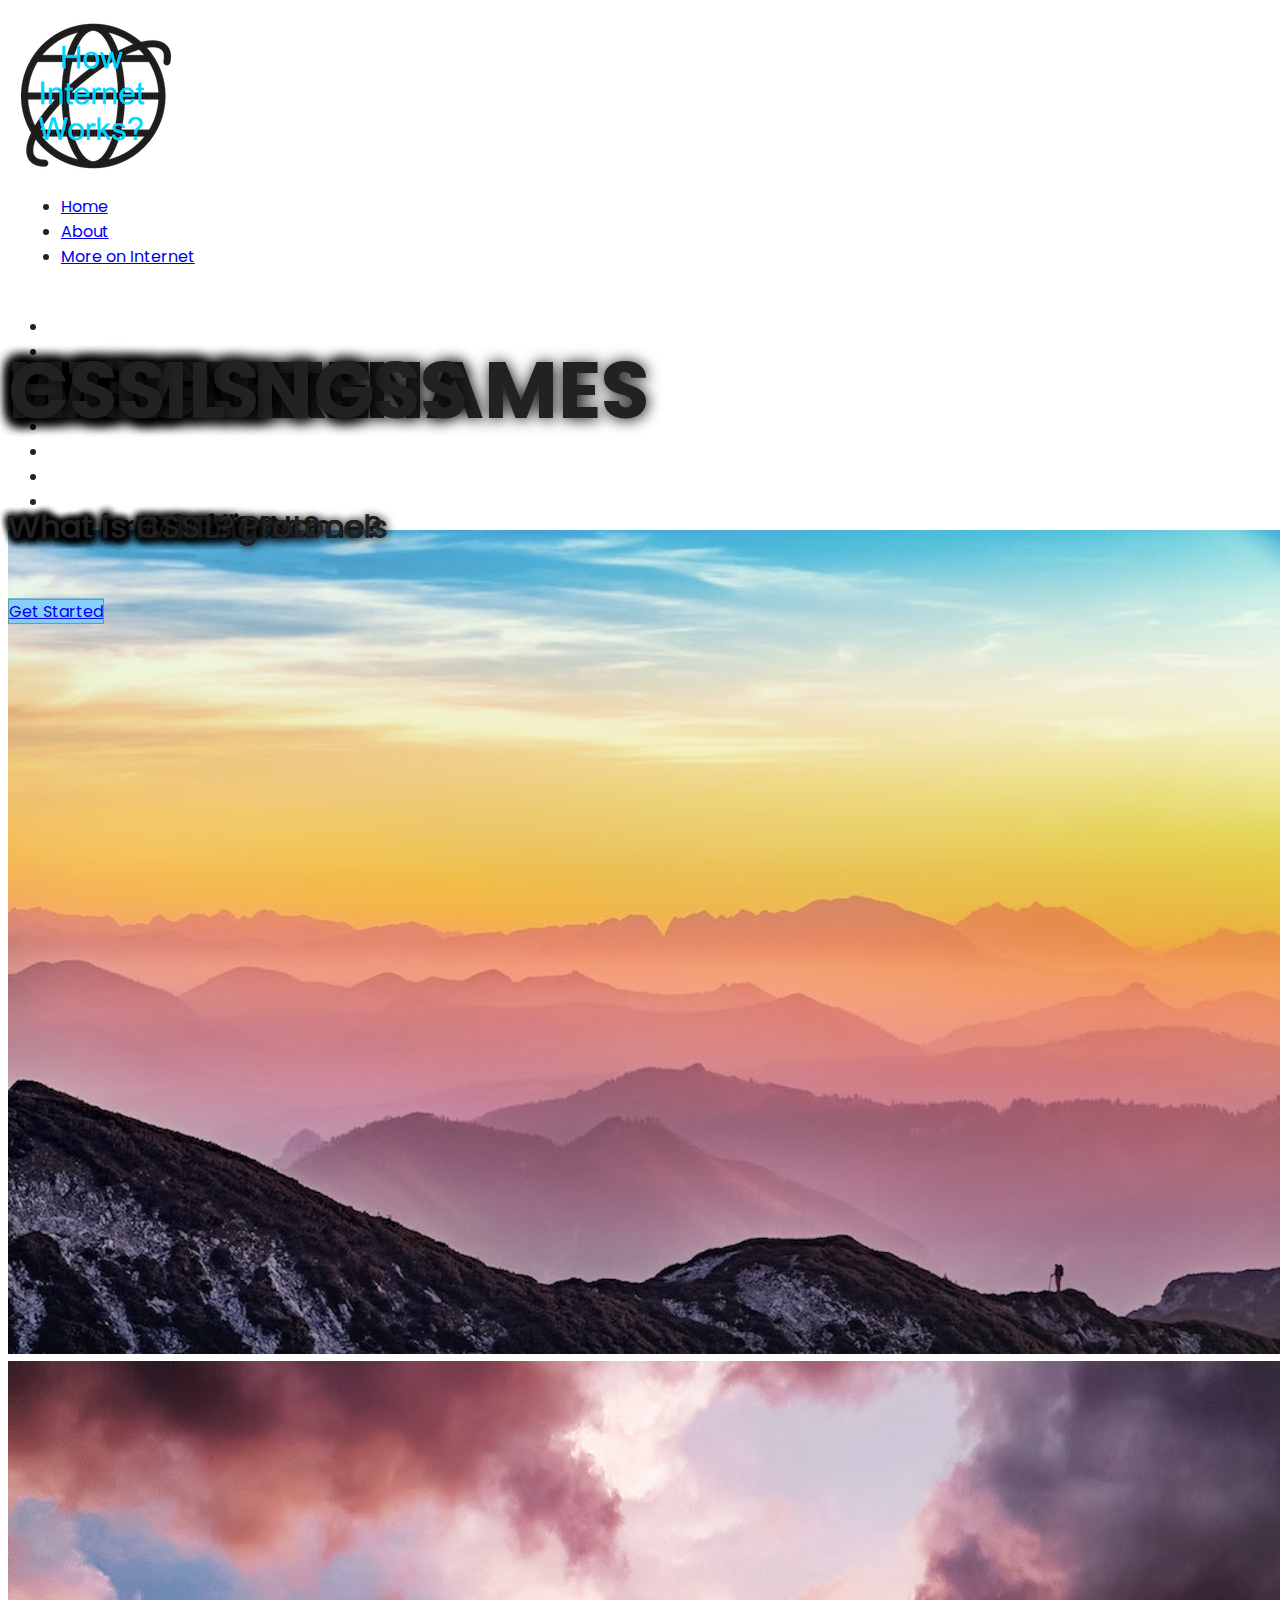
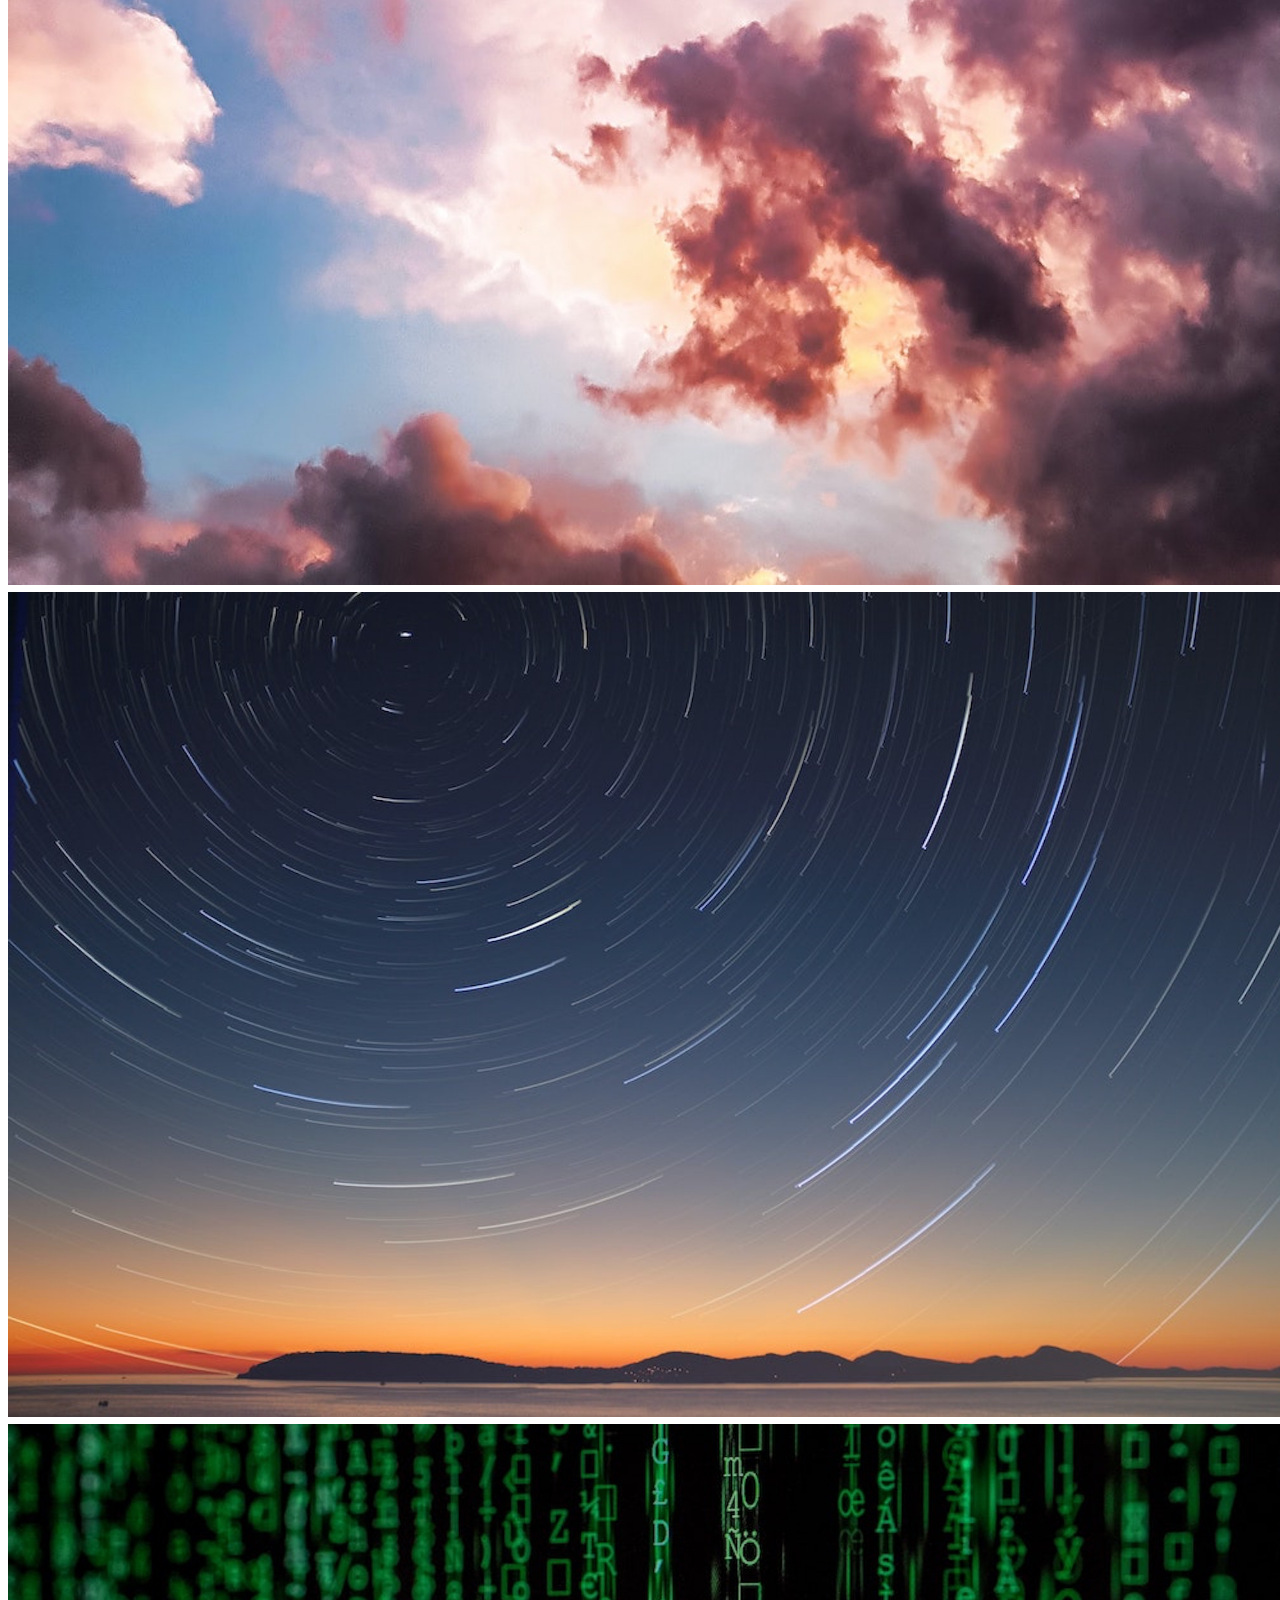
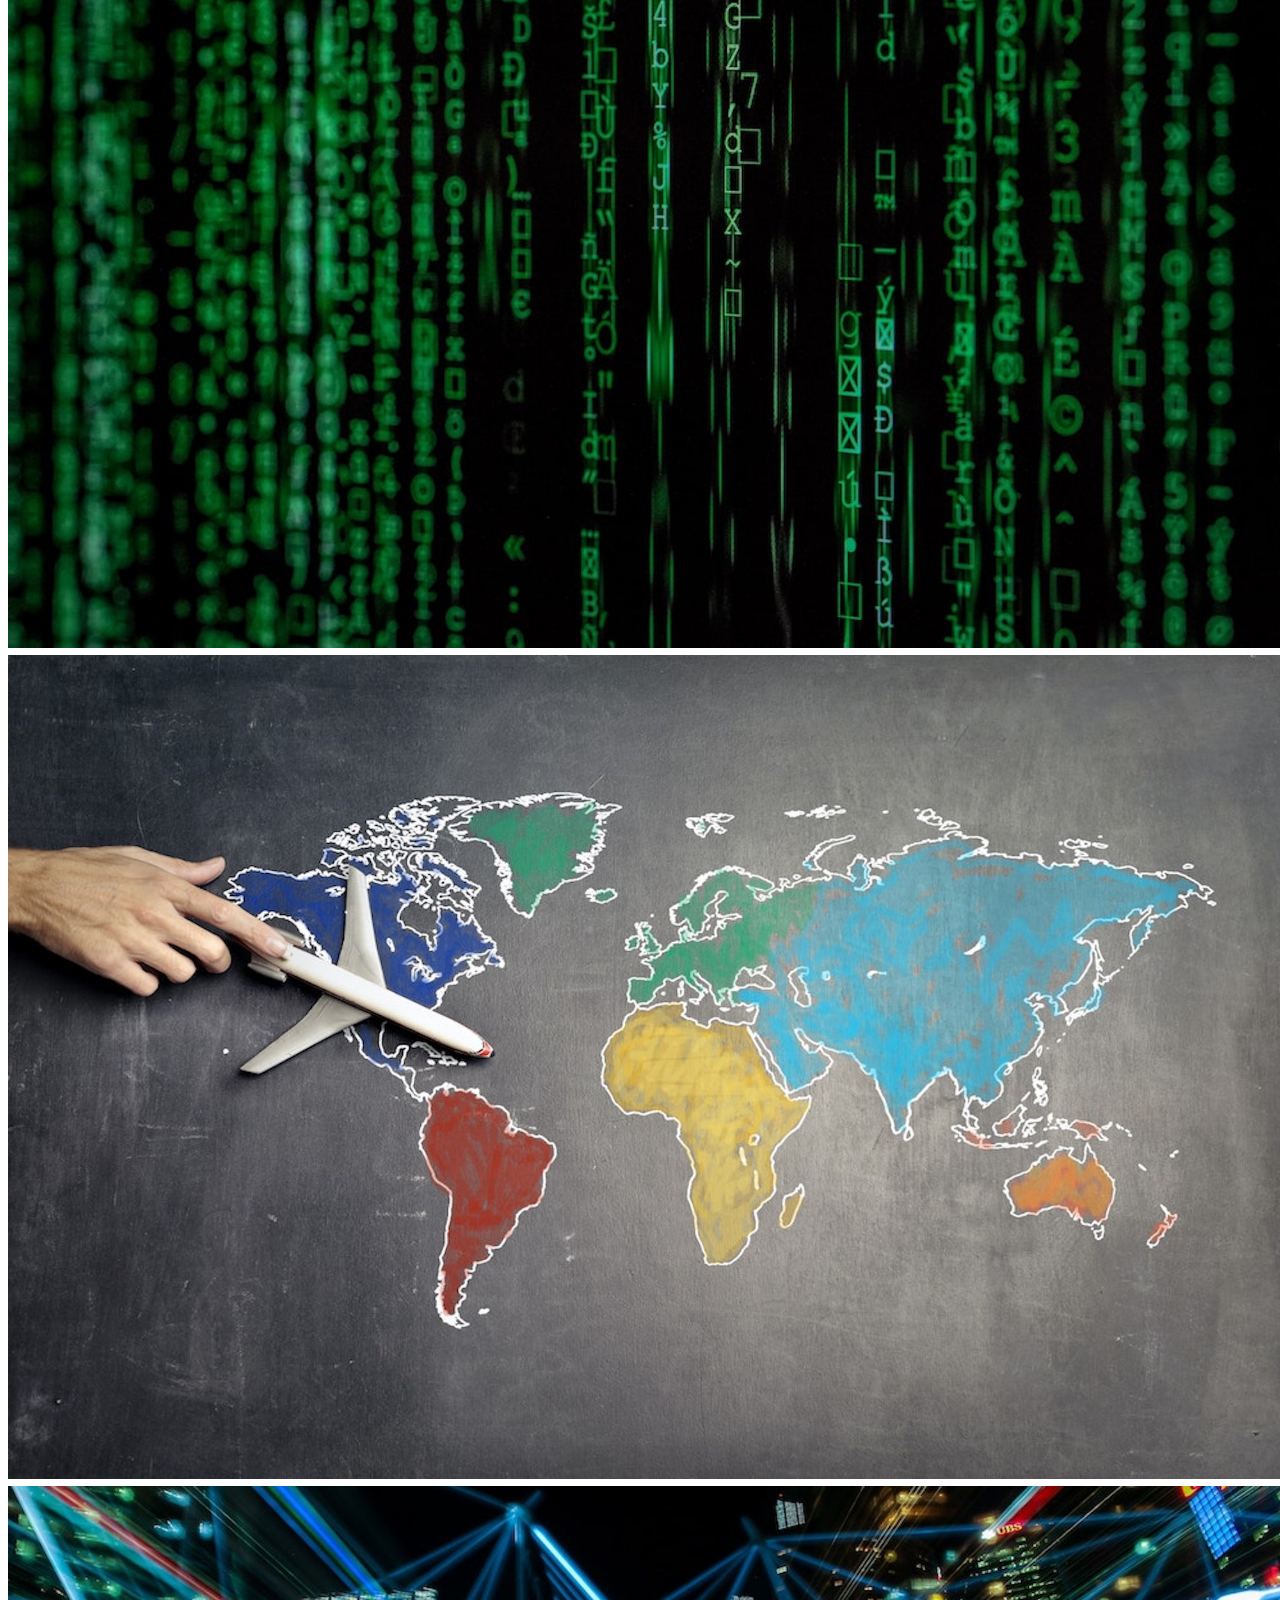
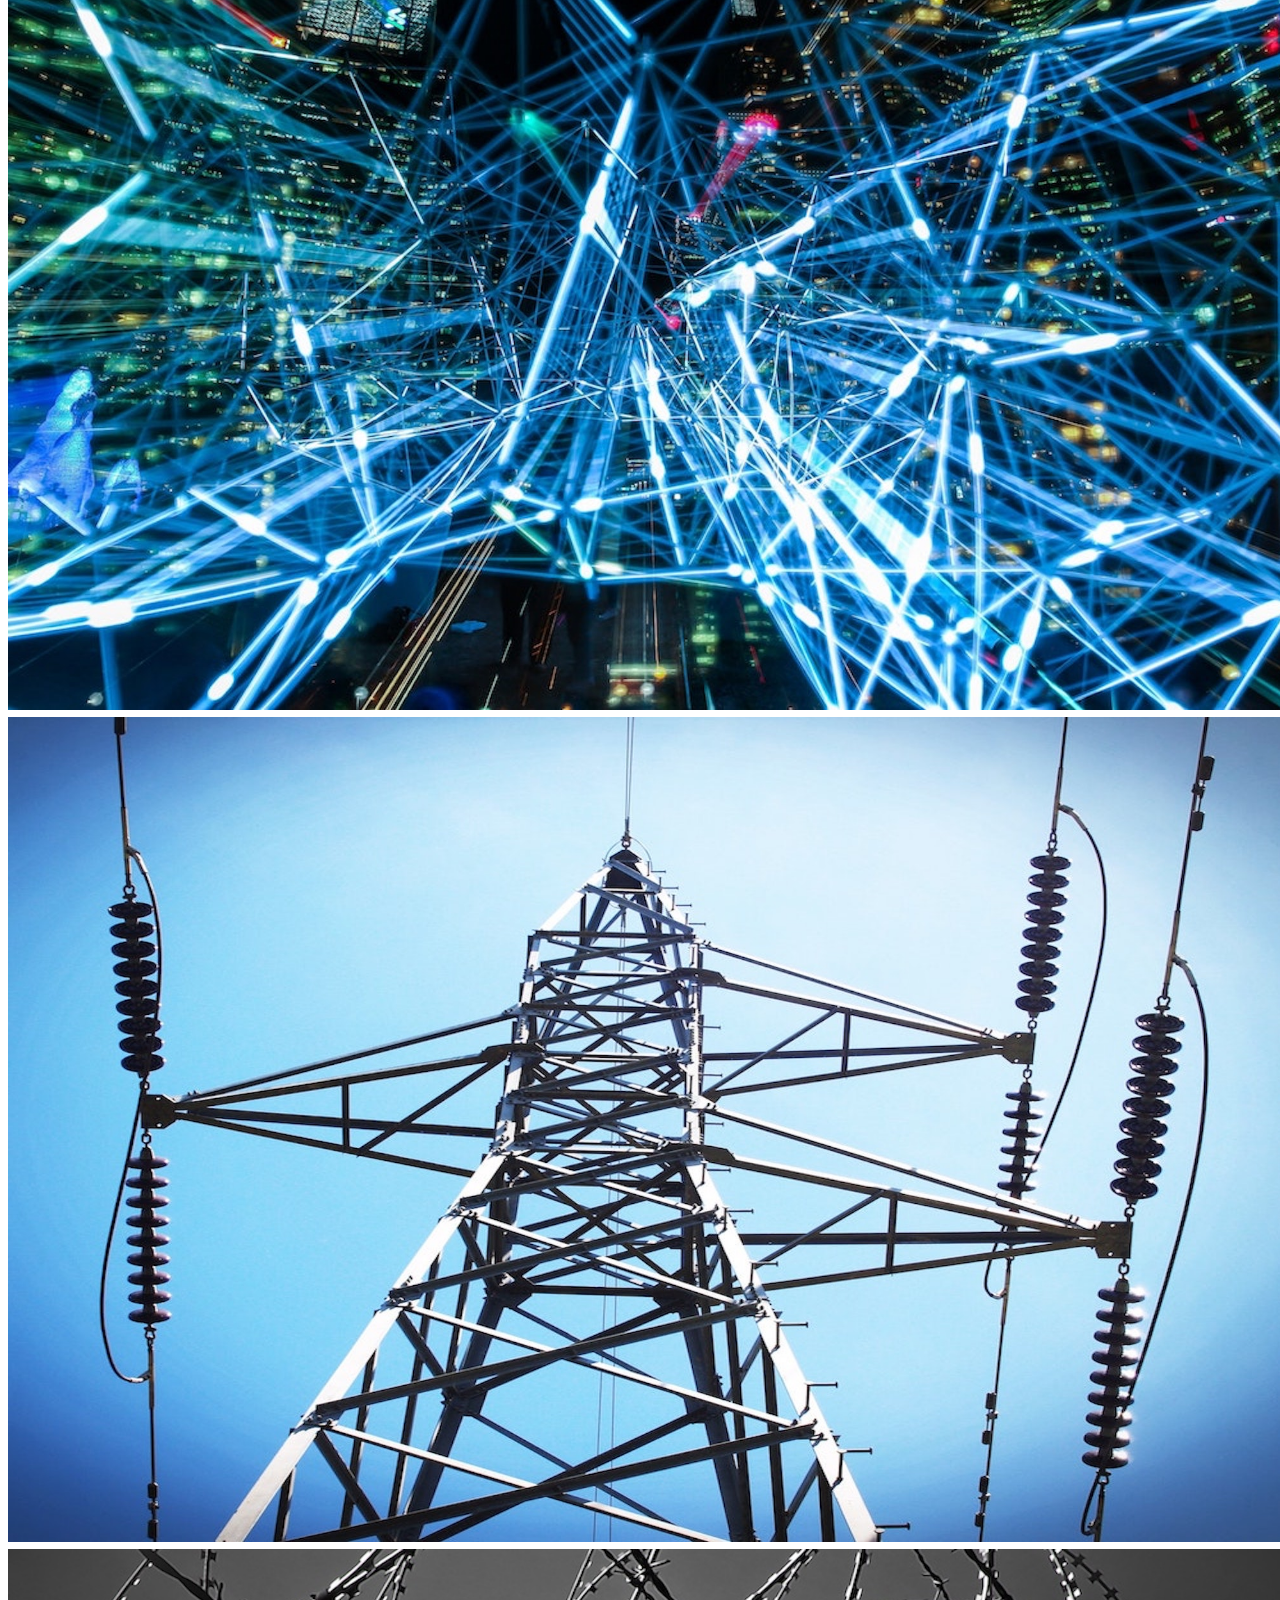
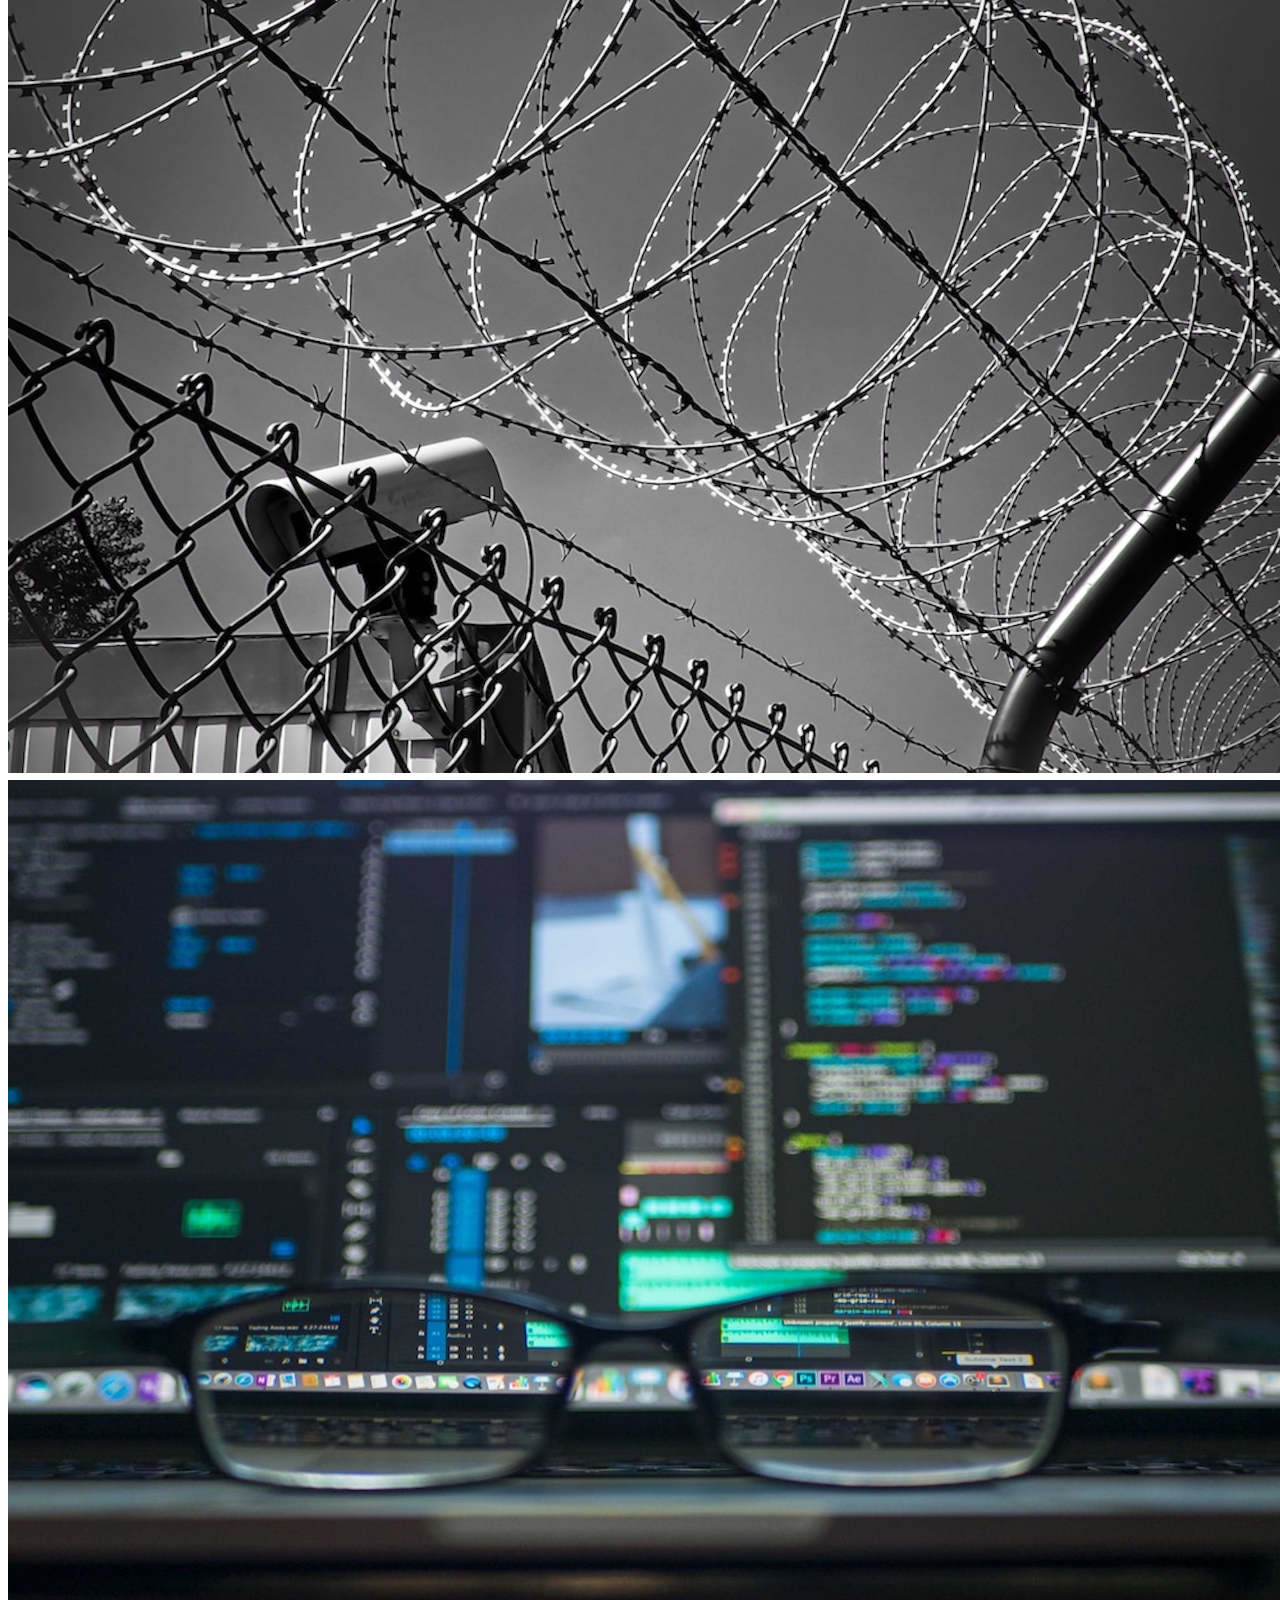
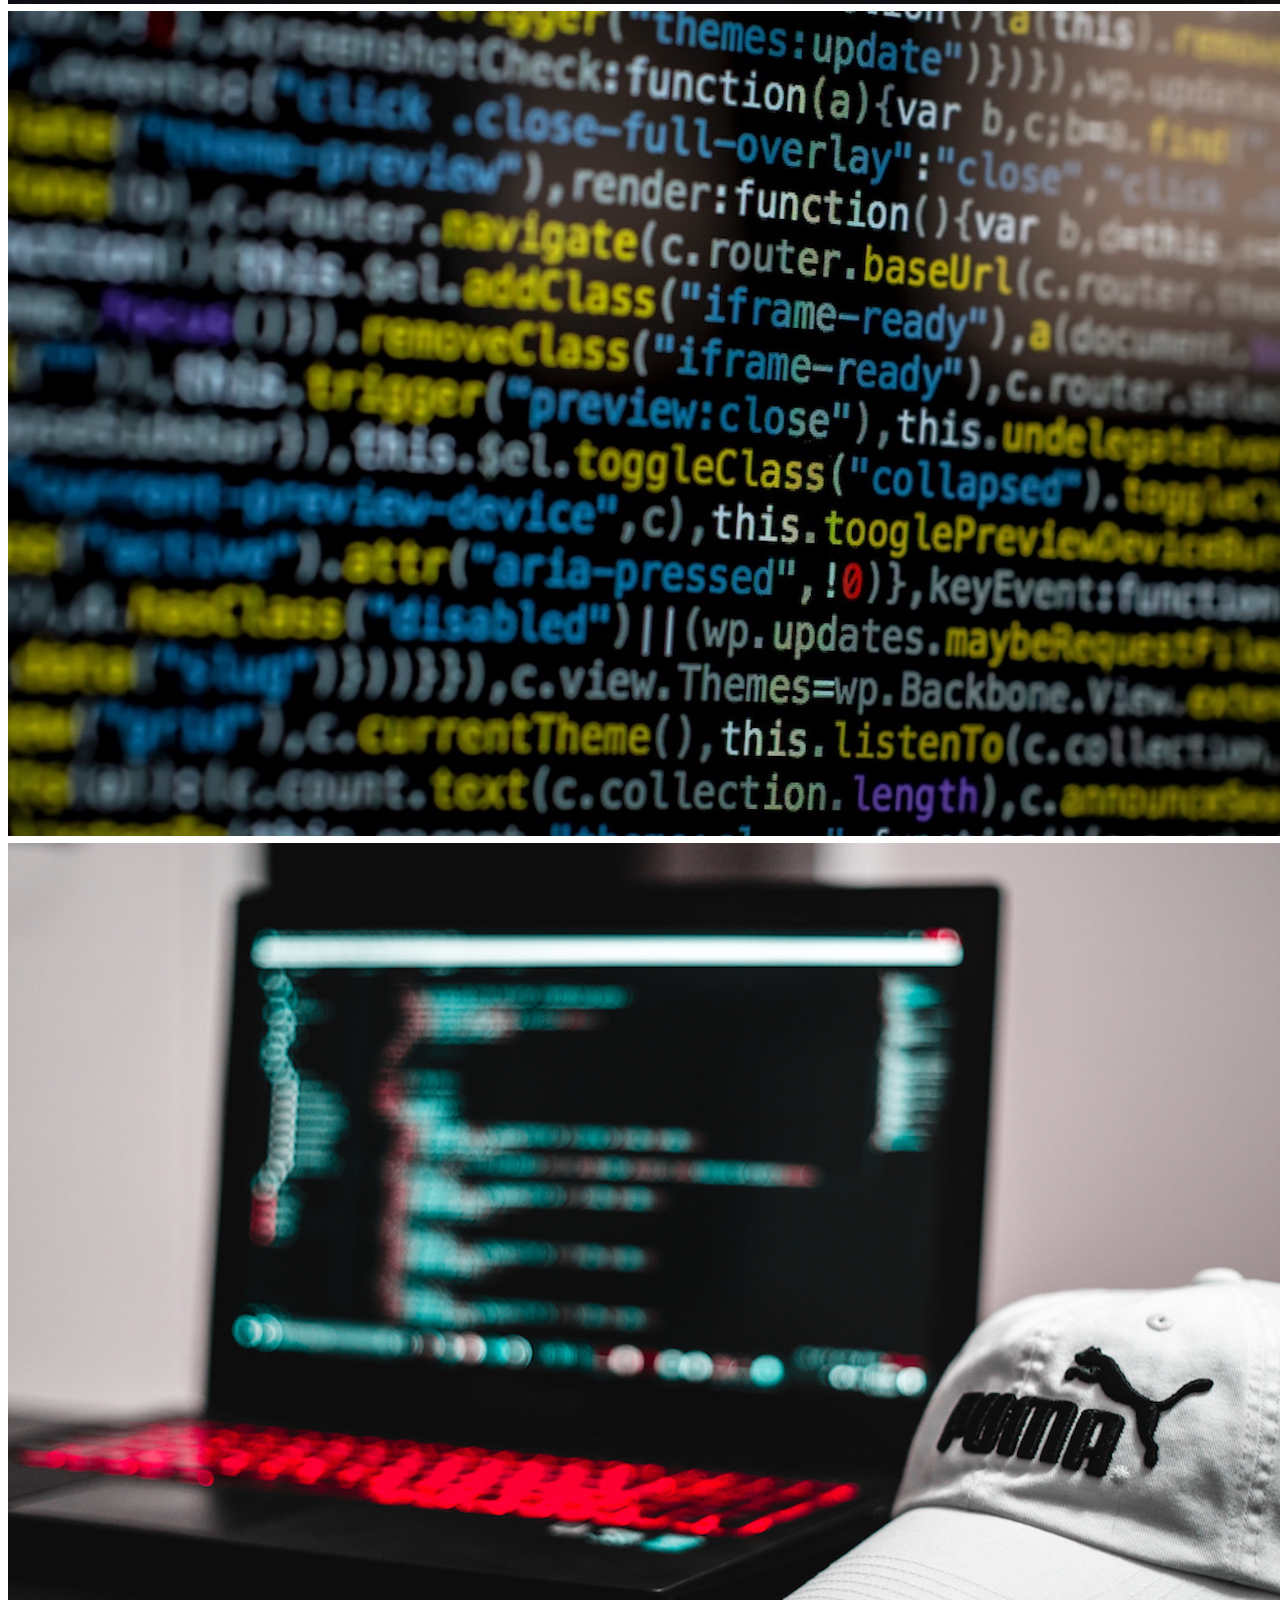
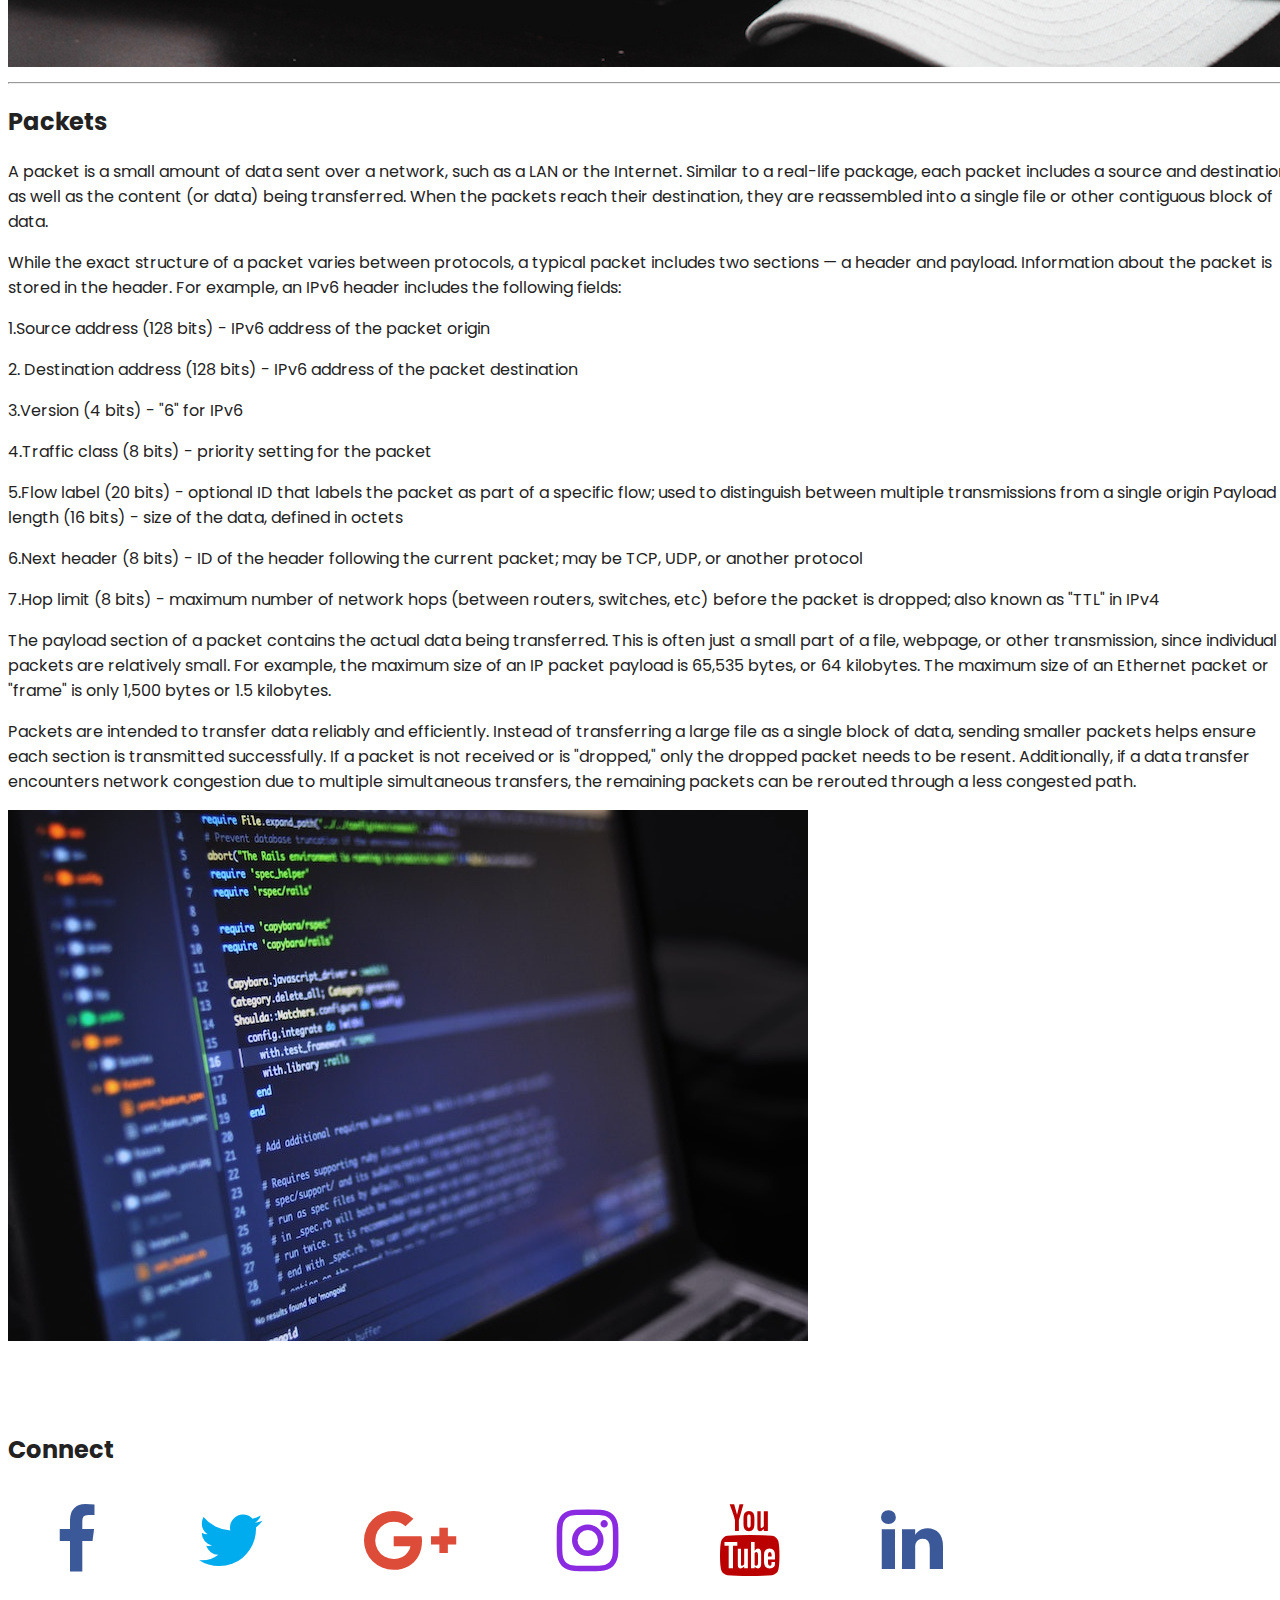
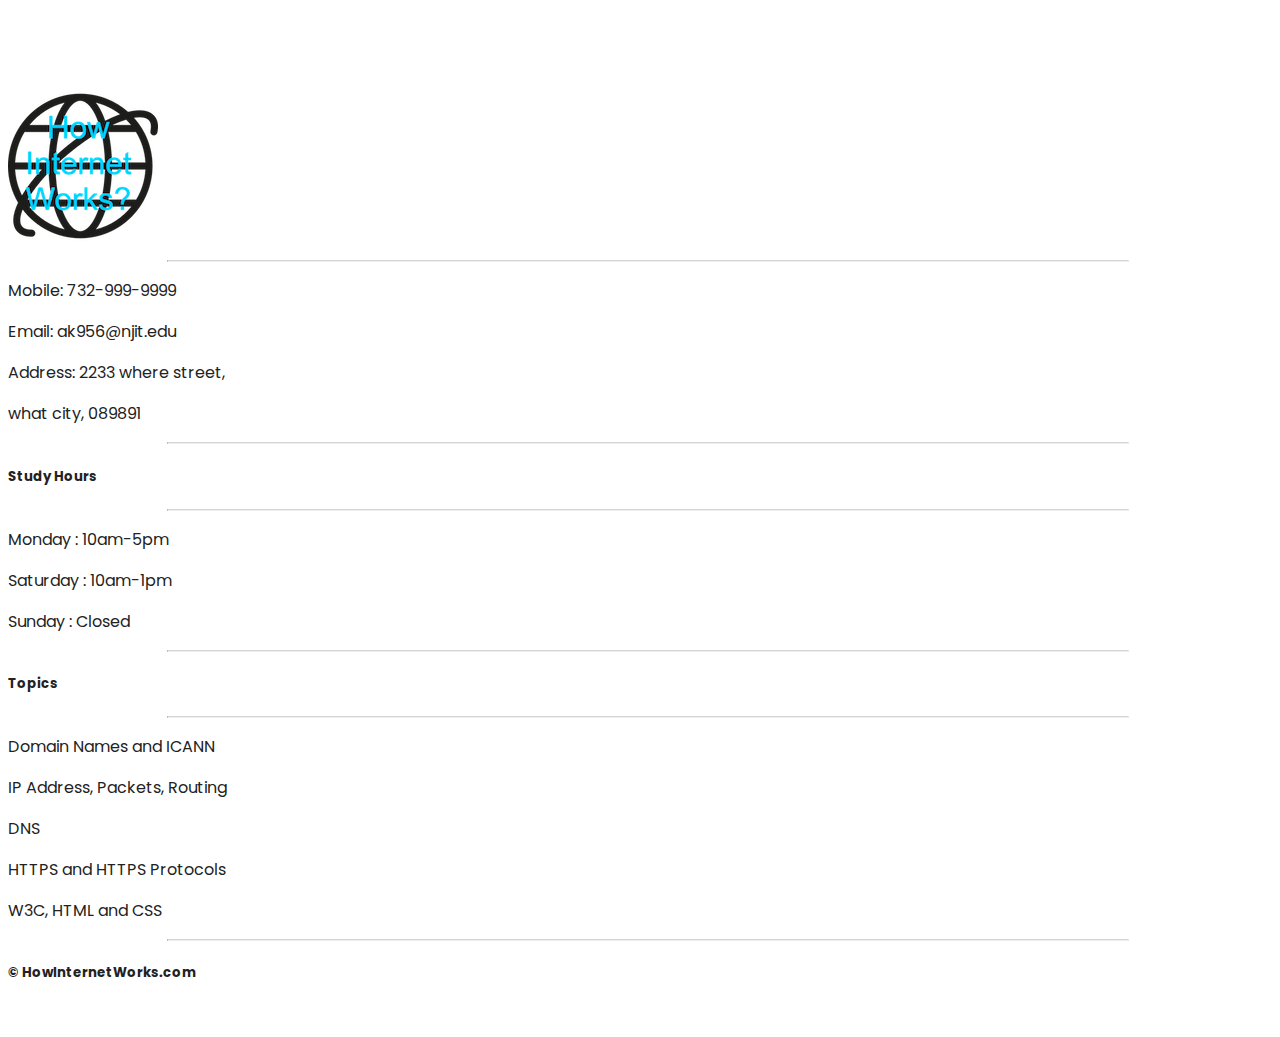
<file: docs/packets.html>
<!doctype html>
<html lang="en">
<head>
    <!-- Required meta tags -->
    <meta charset="utf-8">
    <meta name="viewport" content="width=device-width, initial-scale=1, shrink-to-fit=no">

    <!-- Bootstrap CSS -->
    <link rel="stylesheet" href="https://cdn.jsdelivr.net/npm/bootstrap@4.5.3/dist/css/bootstrap.min.css"
          integrity="sha384-TX8t27EcRE3e/ihU7zmQxVncDAy5uIKz4rEkgIXeMed4M0jlfIDPvg6uqKI2xXr2" crossorigin="anonymous">
    <link rel="stylesheet" href="customstyle.css">
    <link rel="stylesheet" href="https://cdnjs.cloudflare.com/ajax/libs/font-awesome/4.7.0/css/font-awesome.min.css">

    <title>How the internet work?</title>
</head>
<body>

<nav class="navbar navbar-expand-md navbar-light bg-light sticky-top">
    <div class="container-fluid">
        <a class="navbar-brand" href="index.html"><img src="../images/Internet%20symbol%20final.png" alt="internet symbol"></a>
        <div class="collapse navbar-collapse" id="navbarResponsive">
            <ul class="navbar-nav ml-auto">
                <li class="nav-item active">
                    <a class="nav-links" href="index.html">Home</a>
                </li>
                <li class="nav-item">
                    <a class="nav-links" href="about.html">About</a>
                </li>
                <li class="nav-item">
                    <a class="nav-links" href="more.html">More on Internet</a>
                </li>
            </ul>
        </div>
    </div>
</nav>

<!--- Image Slider --->
<div id="slides" class="carousel slide" data-ride="carousel">
    <ul class="carousel-indicators">
        <li data-target="#slides" data-slide-to="3" class="active"></li>
        <li data-target="#slides" data-slide-to="4"></li>
        <li data-target="#slides" data-slide-to="5"></li>
        <li data-target="#slides" data-slide-to="6"></li>
        <li data-target="#slides" data-slide-to="7"></li>
        <li data-target="#slides" data-slide-to="8"></li>
        <li data-target="#slides" data-slide-to="9"></li>
        <li data-target="#slides" data-slide-to="10"></li>
    </ul>
    <div class="carousel-inner">
        <div class="carousel-item">
            <img src="../images/dmbg1.jpg">
            <div class="carousel-caption">
                <h1 class="display-2">Domain Names</h1>
                <h3>What is Domain Name?</h3>
                <a href="domain.html" class="btn btn-primary btn-lg">Get Started</a>
            </div>
        </div>
        <div class="carousel-item">
            <img src="../images/icanbg2.jpg">
            <div class="carousel-caption">
                <h1 class="display-2">ICANN</h1>
                <h3>What is ICANN?</h3>
                <a href="icann.html" class="btn btn-primary btn-lg">Get Started</a>
            </div>
        </div>
        <div class="carousel-item">
            <img src="../images/ipbg3.jpg">
            <div class="carousel-caption">
                <h1 class="display-2">IP Address</h1>
                <h3>What is IP Address?</h3>
                <a href="ip.html" class="btn btn-primary btn-lg">Get Started</a>
            </div>
        </div>
        <div class="carousel-item active">
            <img src="../images/packetsbg4.jpg">
            <div class="carousel-caption">
                <h1 class="display-2">Packets</h1>
                <h3>What are Packets</h3>
                <a href="packets.html" class="btn btn-primary btn-lg">Get Started</a>
            </div>
        </div>
        <div class="carousel-item">
            <img src="../images/routingbg5.jpg">
            <div class="carousel-caption">
                <h1 class="display-2">Routing</h1>
                <h3>What is Routing?</h3>
                <a href="routing.html" class="btn btn-primary btn-lg">Get Started</a>
            </div>
        </div>
        <div class="carousel-item">
            <img src="../images/dnsbg6.jpg">
            <div class="carousel-caption">
                <h1 class="display-2">DNS</h1>
                <h3>What is DNS?</h3>
                <a href="dns.html" class="btn btn-primary btn-lg">Get Started</a>
            </div>
        </div>
        <div class="carousel-item">
            <img src="../images/httpbg7.jpg">
            <div class="carousel-caption">
                <h1 class="display-2">HTTP</h1>
                <h3>What is HTTP?</h3>
                <a href="http.html" class="btn btn-primary btn-lg">Get Started</a>
            </div>
        </div>
        <div class="carousel-item">
            <img src="../images/httpsbg8.jpg">
            <div class="carousel-caption">
                <h1 class="display-2">HTTPS</h1>
                <h3>What is HTTPS Protocols</h3>
                <a href="https.html" class="btn btn-primary btn-lg">Get Started</a>
            </div>
        </div>
        <div class="carousel-item">
            <img src="../images/w3cbg9.jpg">
            <div class="carousel-caption">
                <h1 class="display-2">W3C</h1>
                <h3>What is W3C?</h3>
                <a href="w3c.html" class="btn btn-primary btn-lg">Get Started</a>
            </div>
        </div>
        <div class="carousel-item">
            <img src="../images/htmlbg10.jpg">
            <div class="carousel-caption">
                <h1 class="display-2">HTML</h1>
                <h3>What is HTML?</h3>
                <a href="hmtl.html" class="btn btn-primary btn-lg">Get Started</a>
            </div>
        </div>
        <div class="carousel-item">
            <img src="../images/cssbg11.jpg">
            <div class="carousel-caption">
                <h1 class="display-2">CSS</h1>
                <h3>What is CSS</h3>
                <a href="ssc.html" class="btn btn-primary btn-lg">Get Started</a>
            </div>
        </div>
    </div>
</div>

<hr class="my-4">

<!--Second Section-->
<div class="container-fluid padding">
    <div class="row padding">
        <div class="col-lg-6">
            <h2>Packets</h2>
            <p>
                A packet is a small amount of data sent over a network, such as a LAN or the Internet. Similar to a
                real-life package, each packet includes a source and destination as well as the content (or data) being
                transferred. When the packets reach their destination, they are reassembled into a single file or other
                contiguous block of data.
            </p>
            <p>
                While the exact structure of a packet varies between protocols, a typical packet includes two sections —
                a header and payload. Information about the packet is stored in the header. For example, an IPv6 header
                includes the following fields:
            </p>
            <p>
                1.Source address (128 bits) - IPv6 address of the packet origin
            </p>
            <p>
                2. Destination address (128 bits) - IPv6 address of the packet destination
            </p>
            <p>
                3.Version (4 bits) - "6" for IPv6
            </p>
            <p>
                4.Traffic class (8 bits) - priority setting for the packet
            </p>
            <p>
                5.Flow label (20 bits) - optional ID that labels the packet as part of a specific flow; used to
                distinguish between multiple transmissions from a single origin
                Payload length (16 bits) - size of the data, defined in octets
            </p>
            <p>
                6.Next header (8 bits) - ID of the header following the current packet; may be TCP, UDP, or another
                protocol
            </p>
            <p>
                7.Hop limit (8 bits) - maximum number of network hops (between routers, switches, etc) before the packet
                is dropped; also known as "TTL" in IPv4
            </p>
            <p>
                The payload section of a packet contains the actual data being transferred. This is often just a small
                part of a file, webpage, or other transmission, since individual packets are relatively small. For
                example, the maximum size of an IP packet payload is 65,535 bytes, or 64 kilobytes. The maximum size of
                an Ethernet packet or "frame" is only 1,500 bytes or 1.5 kilobytes.
            </p>
            <p>
                Packets are intended to transfer data reliably and efficiently. Instead of transferring a large file as
                a single block of data, sending smaller packets helps ensure each section is transmitted successfully.
                If a packet is not received or is "dropped," only the dropped packet needs to be resent. Additionally,
                if a data transfer encounters network congestion due to multiple simultaneous transfers, the remaining
                packets can be rerouted through a less congested path.
            </p>
        </div>
        <div class="col-lg-6">
            <img src="../images/packets.jpg" class="image-fluid">
        </div>
    </div>
</div>

<!--Connect-->
<div class="container-fluid padding">
    <div class="row text-center padding">
        <div class="col-12">
            <h2>Connect</h2>
        </div>
        <div class="col-12 social padding">
            <a href="#"><i class="fa fa-facebook"></i></a>
            <a href="#"><i class="fa fa-twitter"></i></a>
            <a href="#"><i class="fa fa-google-plus"></i></a>
            <a href="#"><i class="fa fa-instagram"></i></a>
            <a href="#"><i class="fa fa-youtube"></i></a>
            <a href="#"><i class="fa fa-linkedin"></i></a>
        </div>
    </div>
</div>

<!--footer-->
<footer>
    <div class="container-fluid padding">
        <div class="row text-center">
            <div class="col-md-4">
                <img src="../images/Internet%20symbol%20final.png" alt="logo">
                <hr class="light">
                <p>Mobile: 732-999-9999</p>
                <p>Email: ak956@njit.edu</p>
                <p>Address: 2233 where street,</p>
                <p>what city, 089891</p>
            </div>
            <div class="col-md-4">
                <hr class="light">
                <h5>Study Hours</h5>
                <hr class="light">
                <p> Monday : 10am-5pm</p>
                <p>Saturday : 10am-1pm</p>
                <p>Sunday : Closed</p>
            </div>
            <div class="col-md-4">
                <hr class="light">
                <h5>Topics</h5>
                <hr class="light">
                <p> Domain Names and ICANN</p>
                <p>IP Address, Packets, Routing</p>
                <p>DNS</p>
                <p>HTTPS and HTTPS Protocols</p>
                <p>W3C, HTML and CSS</p>
            </div>
            <div class="col-12">
                <hr class="light">
                <h5>&copy; HowInternetWorks.com</h5>
            </div>
</footer>
<!-- Optional JavaScript; choose one of the two! -->

<!-- Option 1: jQuery and Bootstrap Bundle (includes Popper) -->
<script src="https://code.jquery.com/jquery-3.5.1.slim.min.js"
        integrity="sha384-DfXdz2htPH0lsSSs5nCTpuj/zy4C+OGpamoFVy38MVBnE+IbbVYUew+OrCXaRkfj"
        crossorigin="anonymous"></script>
<script src="https://cdn.jsdelivr.net/npm/bootstrap@4.5.3/dist/js/bootstrap.bundle.min.js"
        integrity="sha384-ho+j7jyWK8fNQe+A12Hb8AhRq26LrZ/JpcUGGOn+Y7RsweNrtN/tE3MoK7ZeZDyx"
        crossorigin="anonymous"></script>

<!-- Option 2: jQuery, Popper.js, and Bootstrap JS
<script src="https://code.jquery.com/jquery-3.5.1.slim.min.js" integrity="sha384-DfXdz2htPH0lsSSs5nCTpuj/zy4C+OGpamoFVy38MVBnE+IbbVYUew+OrCXaRkfj" crossorigin="anonymous"></script>
<script src="https://cdn.jsdelivr.net/npm/popper.js@1.16.1/dist/umd/popper.min.js" integrity="sha384-9/reFTGAW83EW2RDu2S0VKaIzap3H66lZH81PoYlFhbGU+6BZp6G7niu735Sk7lN" crossorigin="anonymous"></script>
<script src="https://cdn.jsdelivr.net/npm/bootstrap@4.5.3/dist/js/bootstrap.min.js" integrity="sha384-w1Q4orYjBQndcko6MimVbzY0tgp4pWB4lZ7lr30WKz0vr/aWKhXdBNmNb5D92v7s" crossorigin="anonymous"></script>
-->
</body>
</html>
</file>
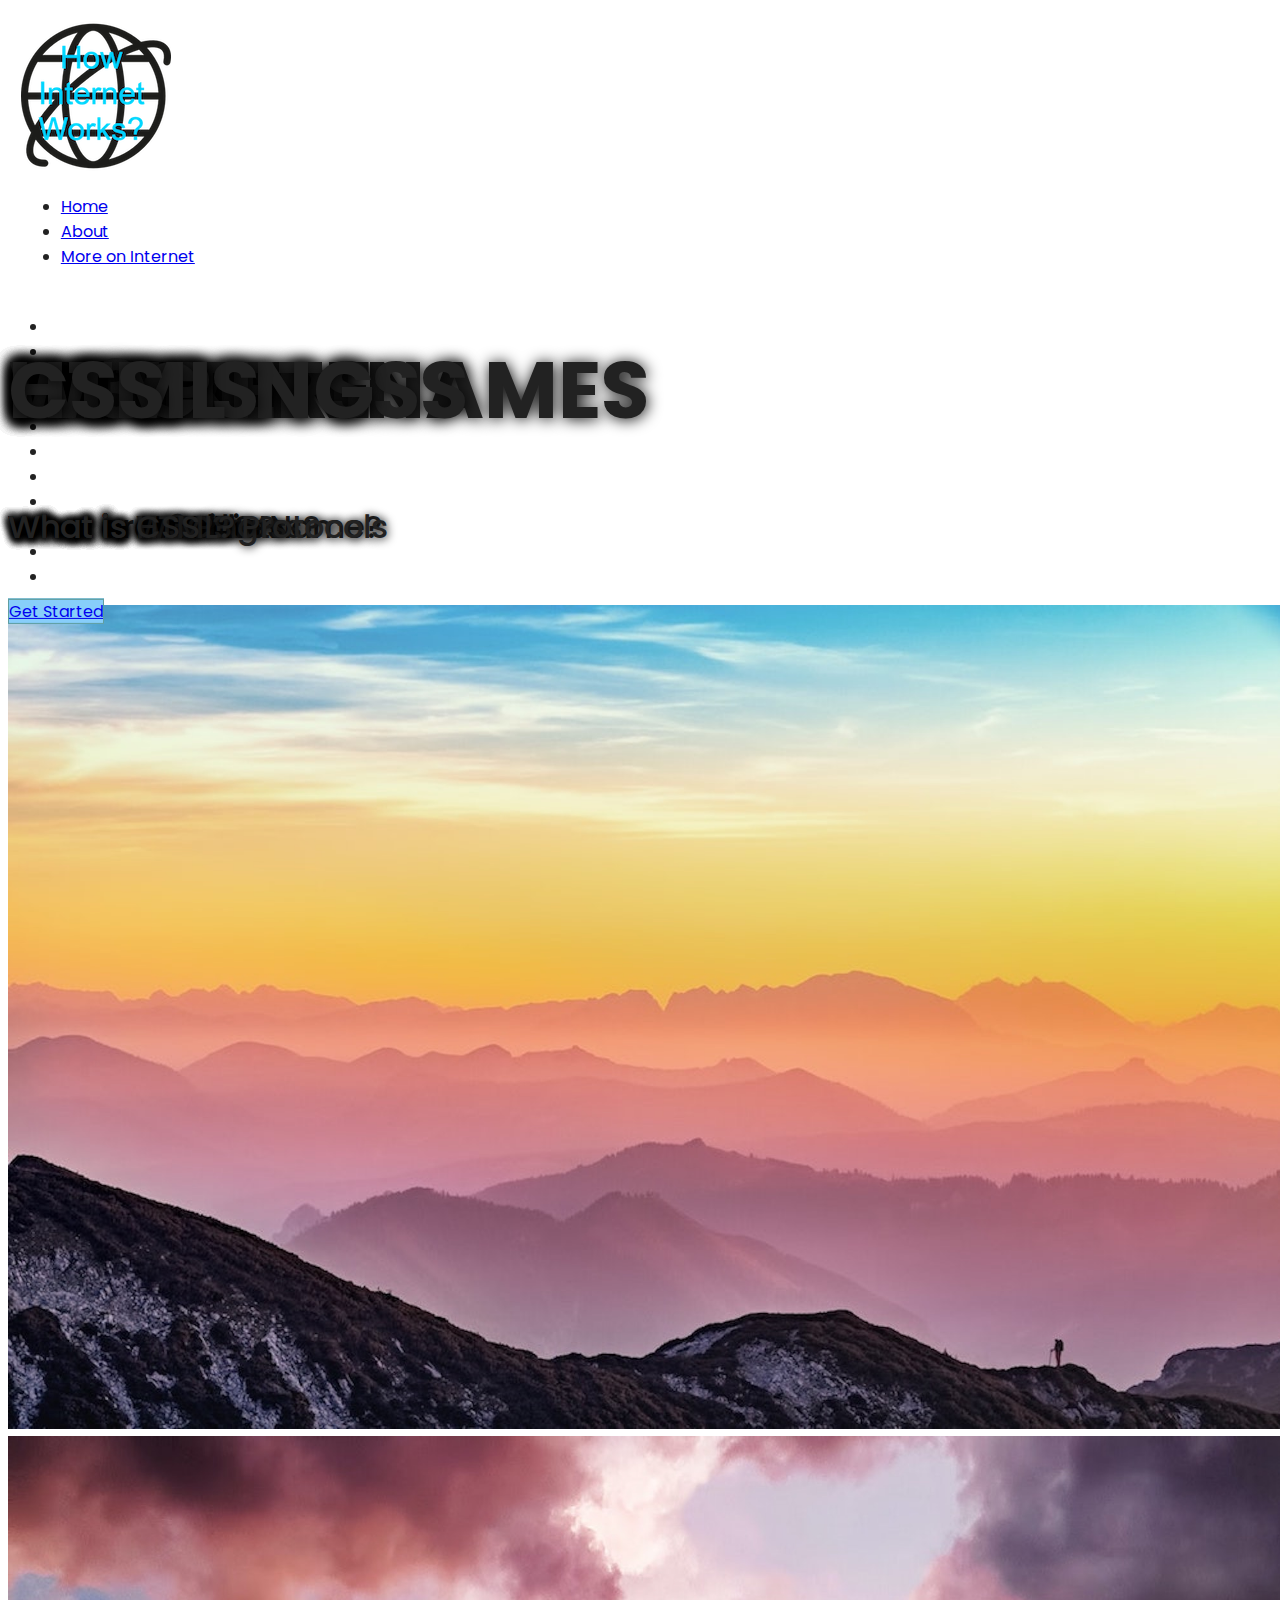
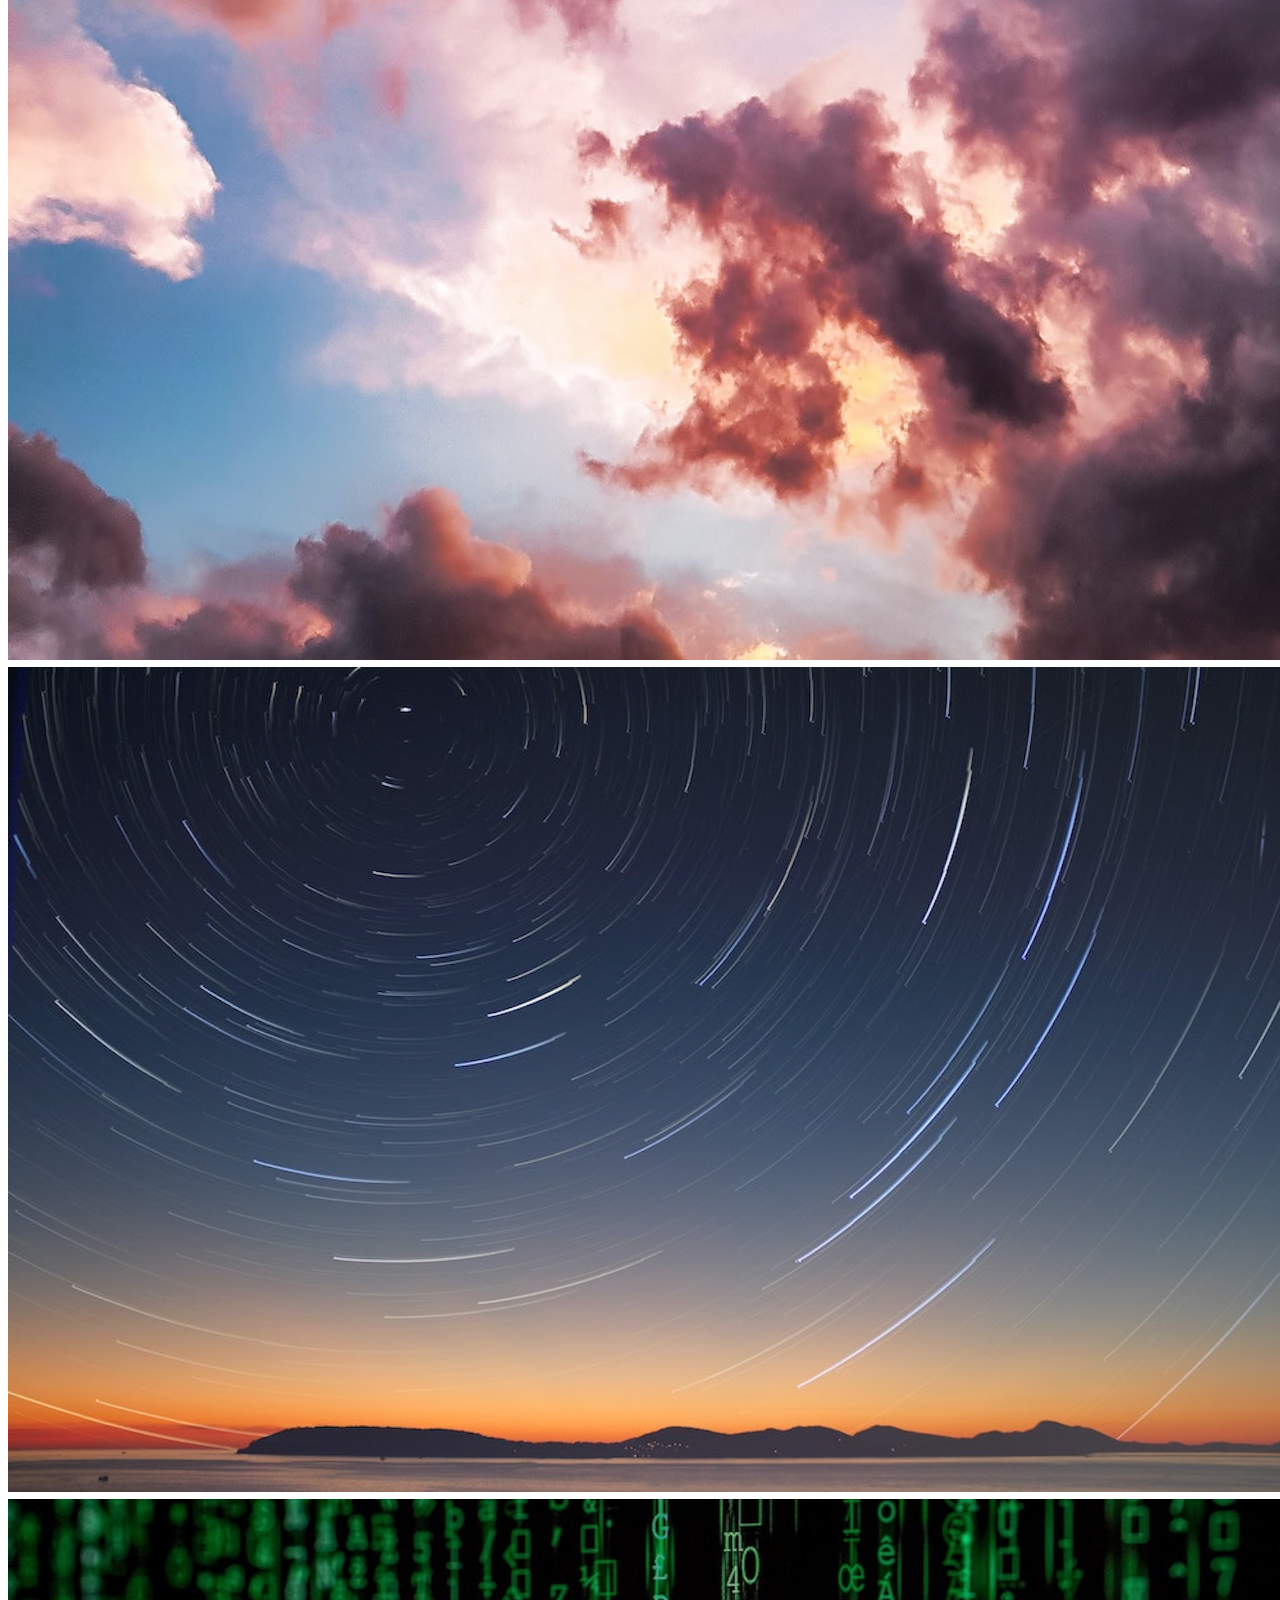
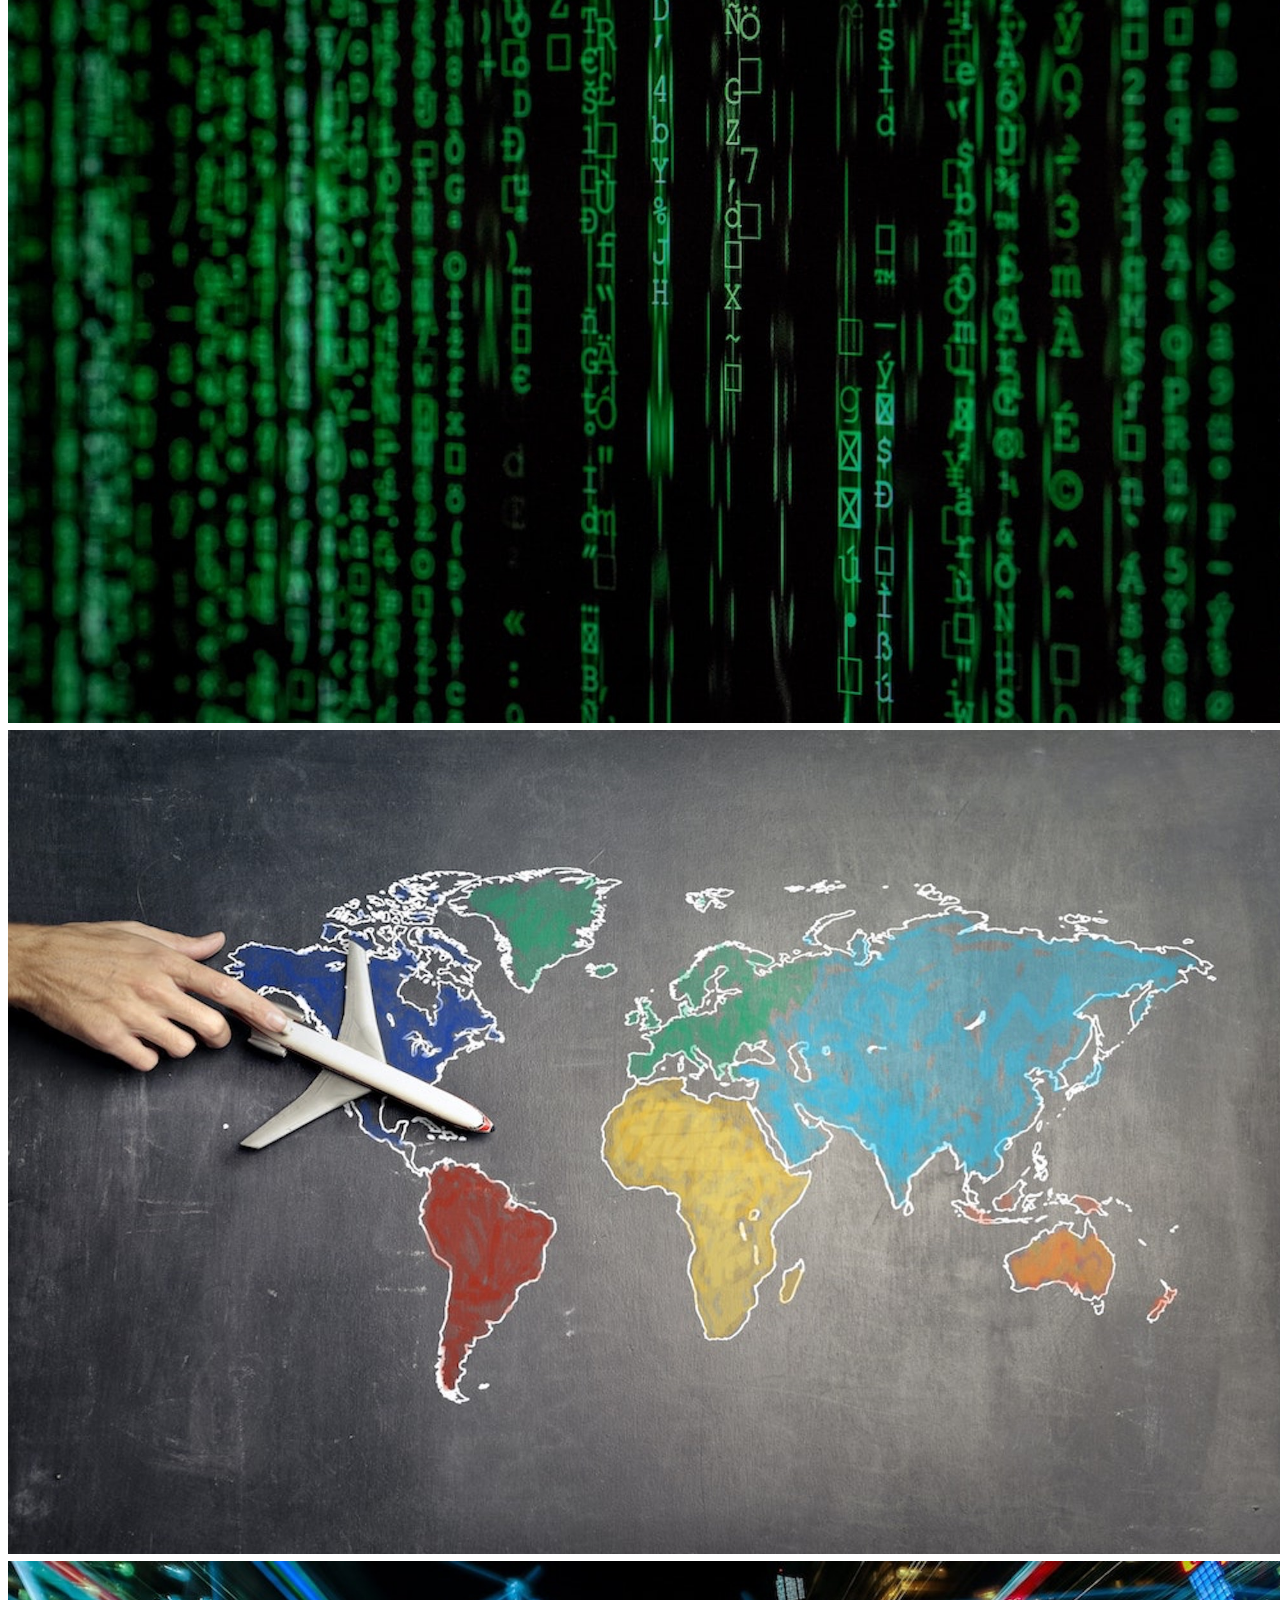
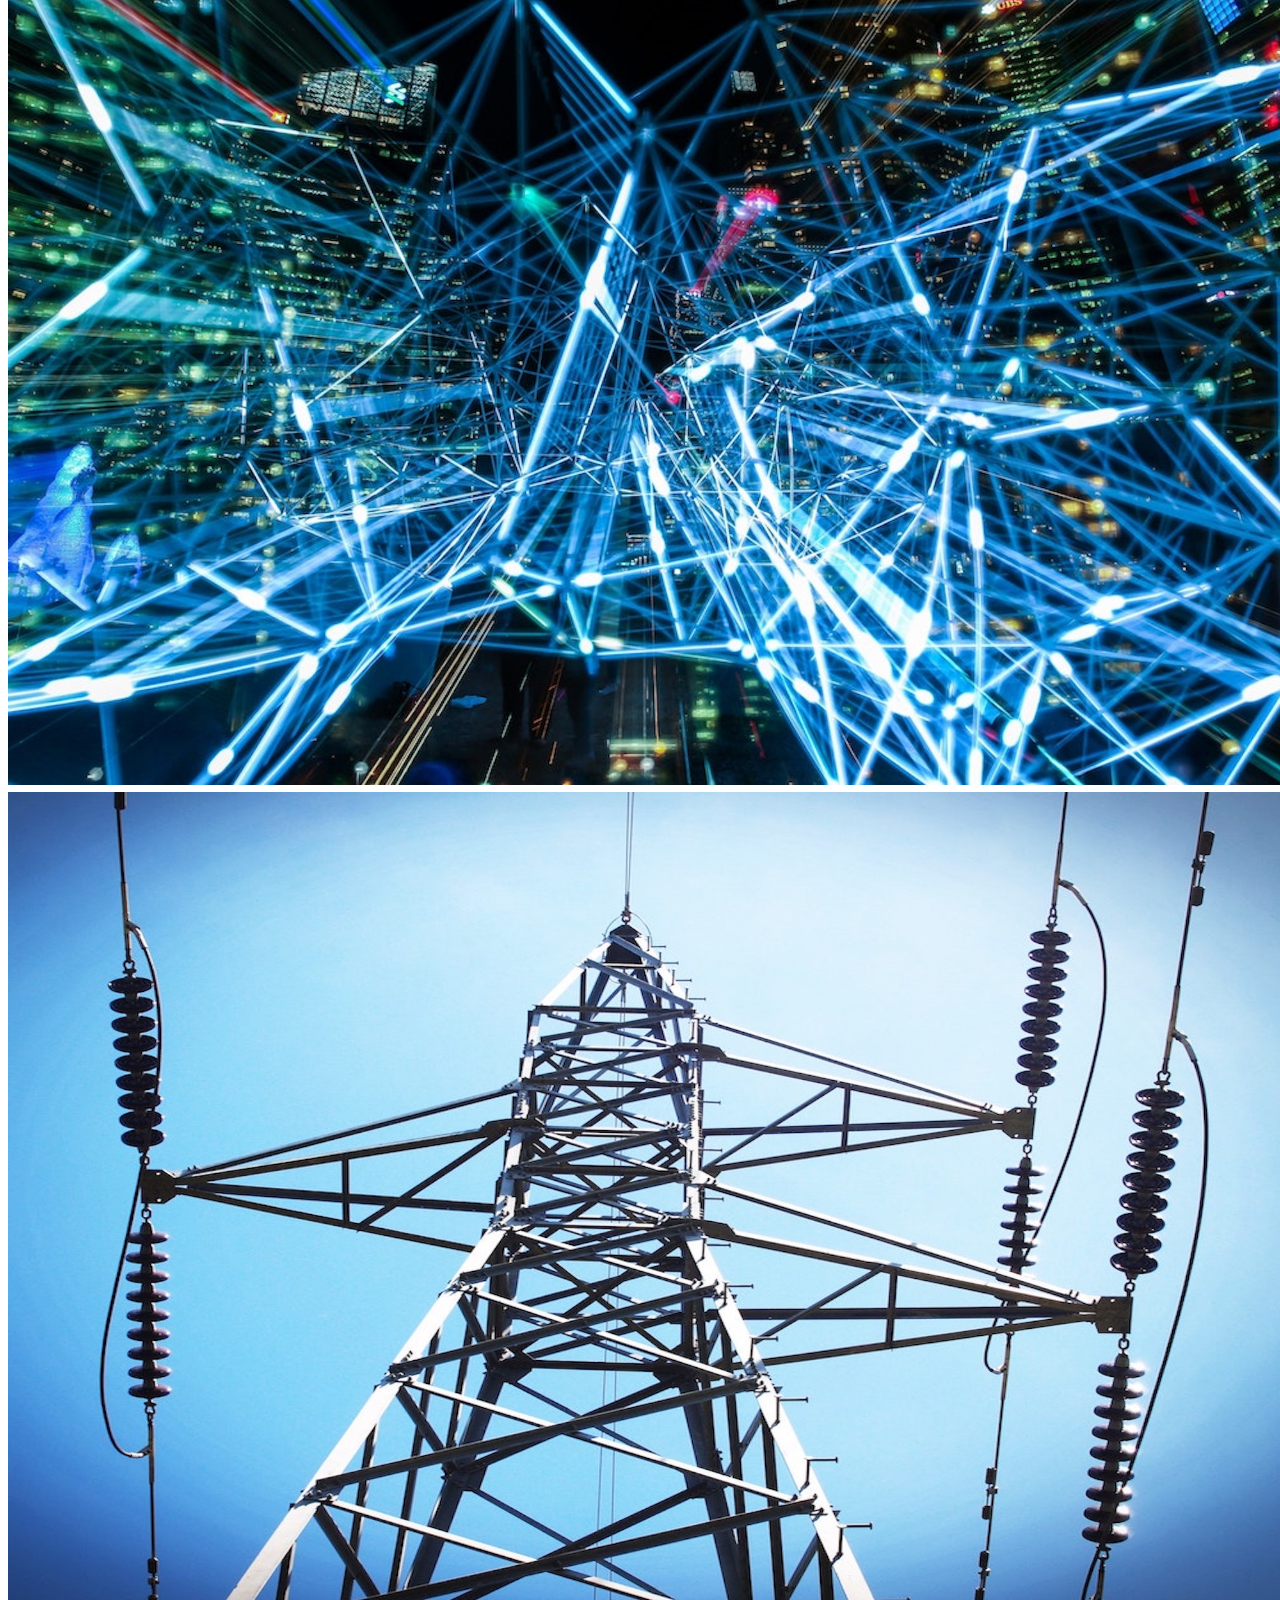
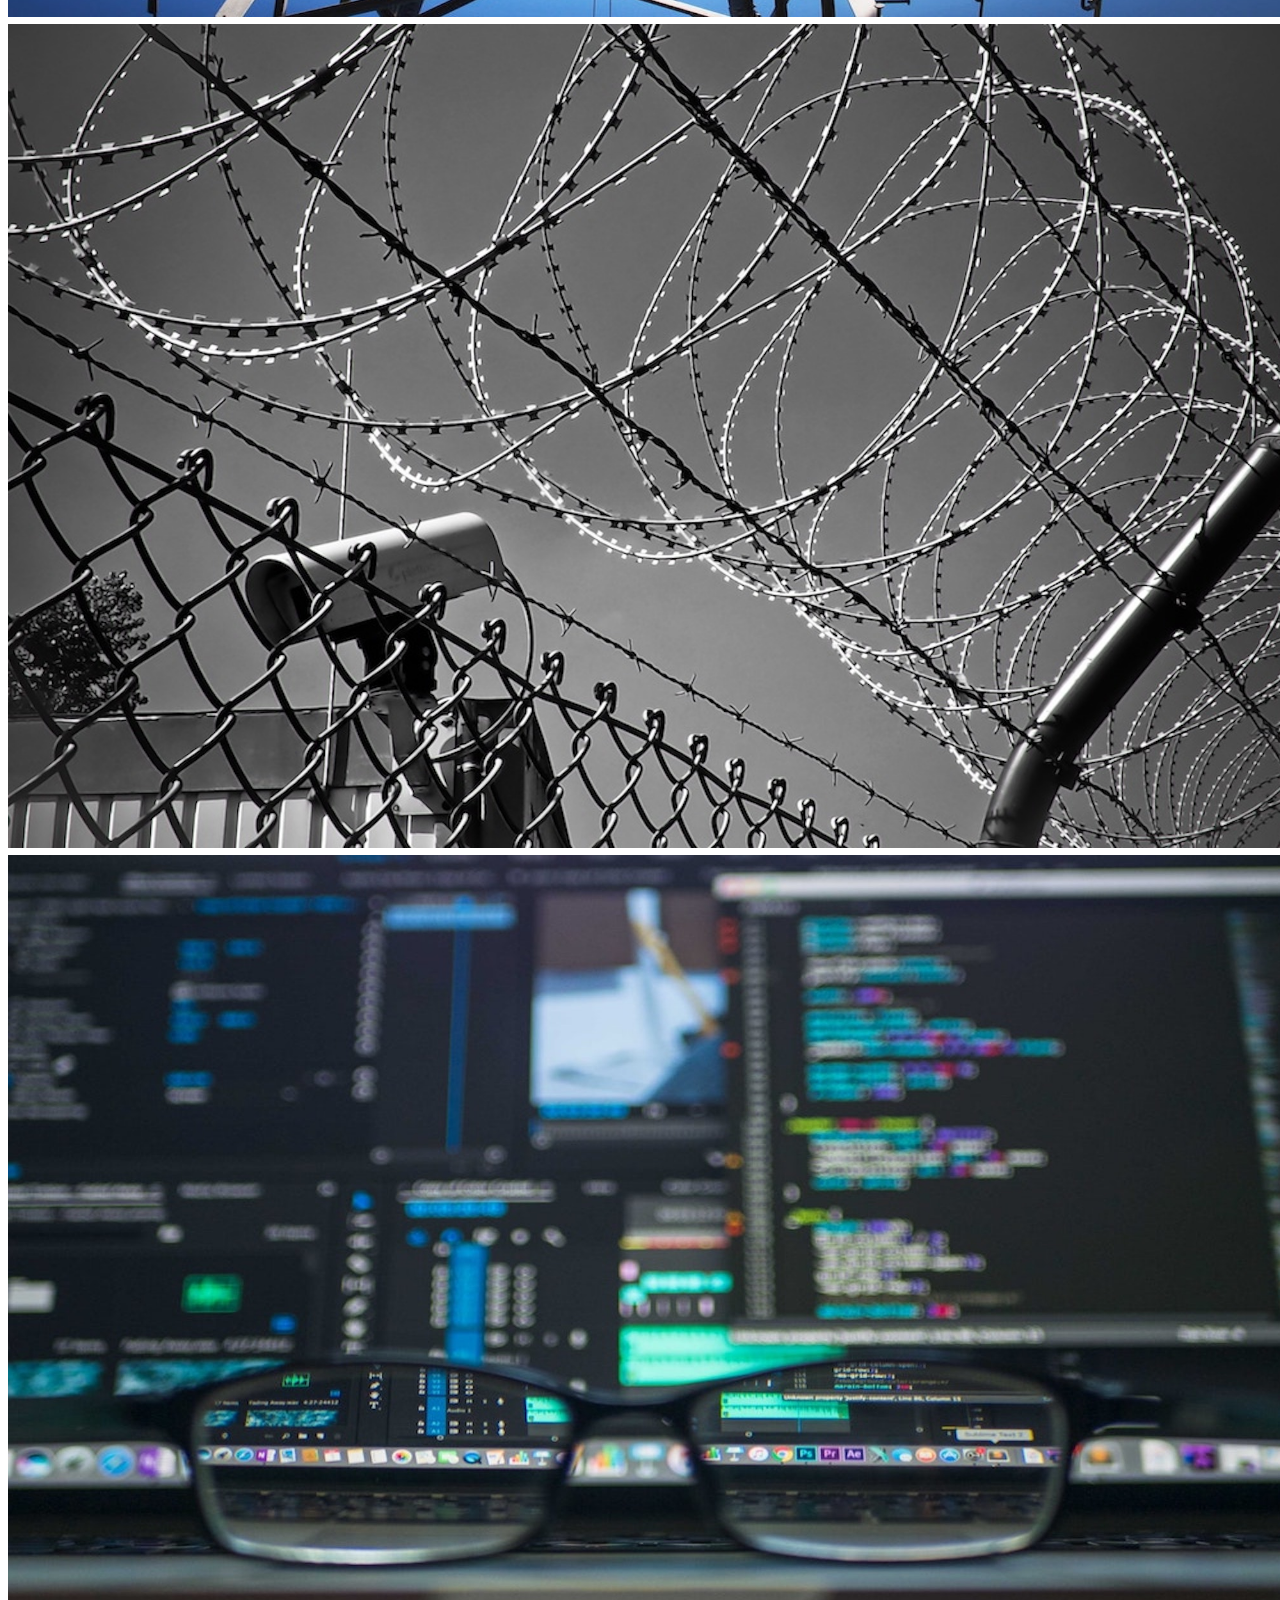
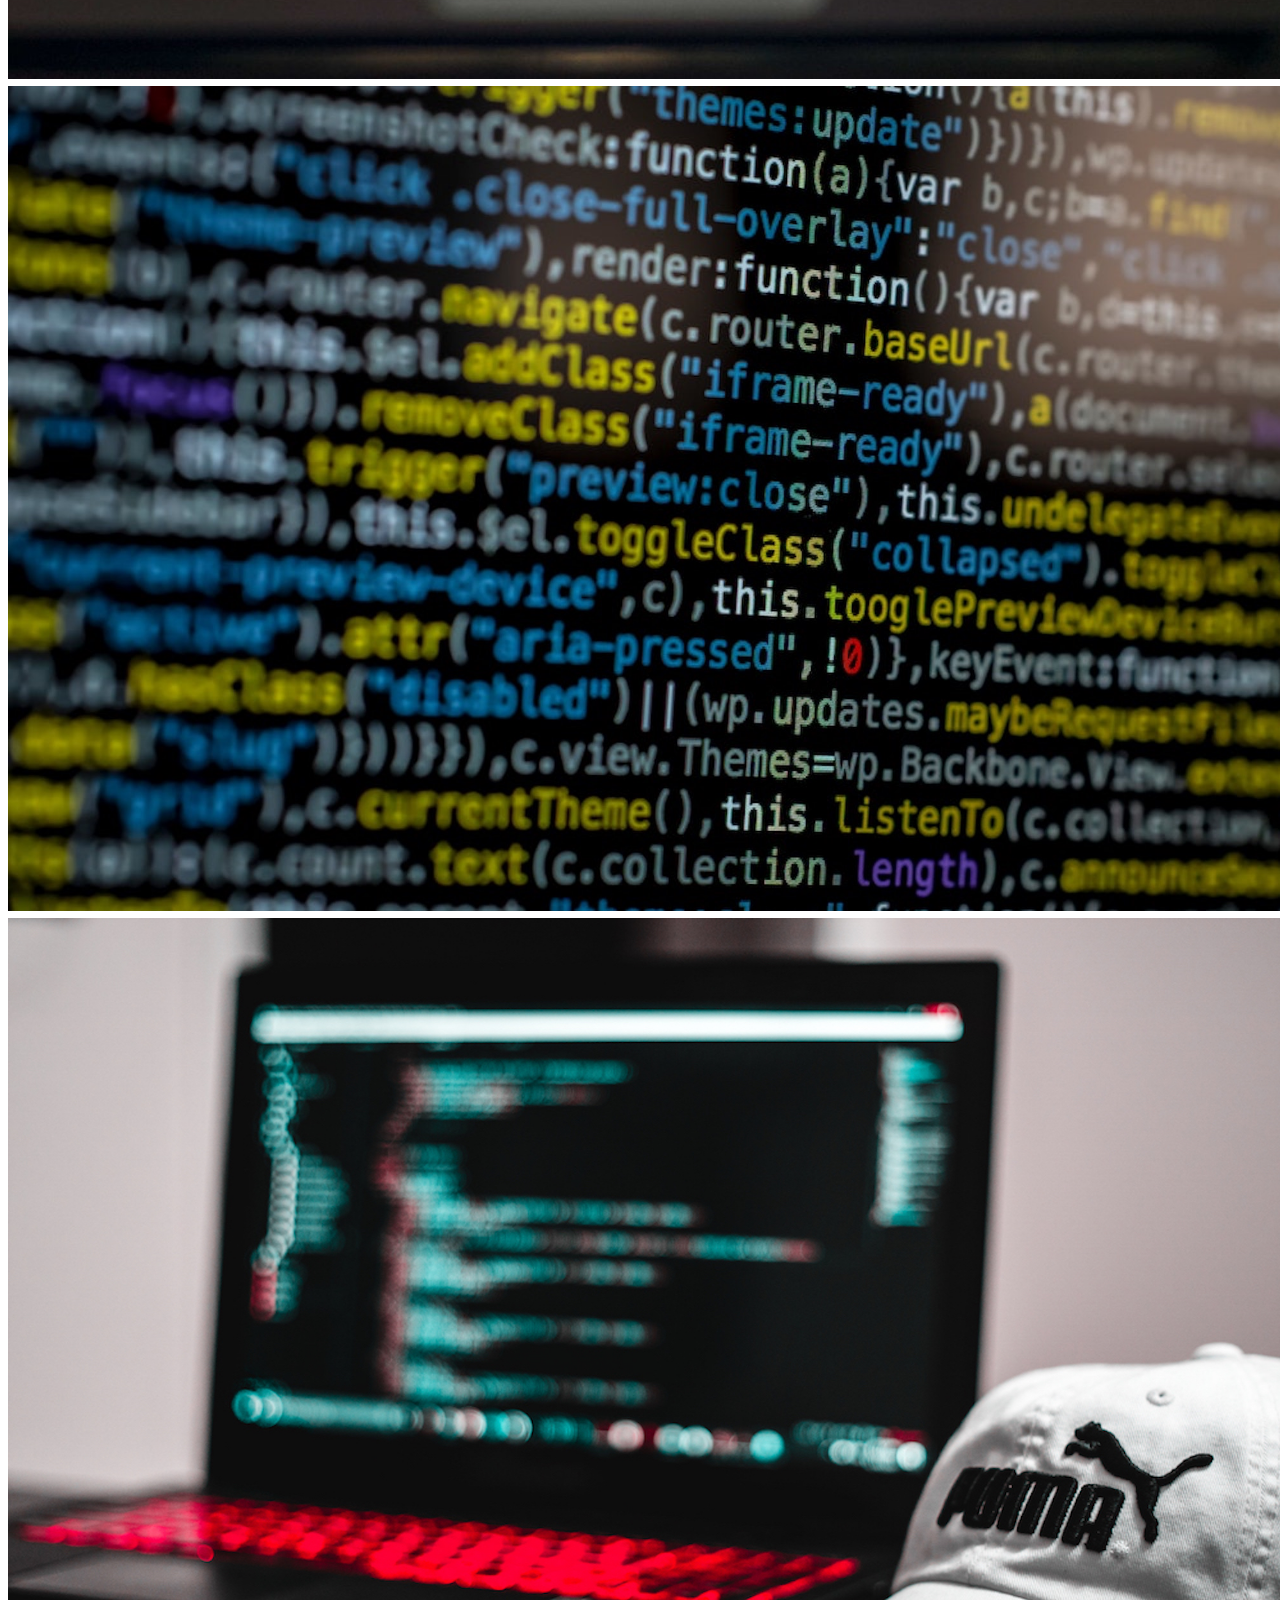
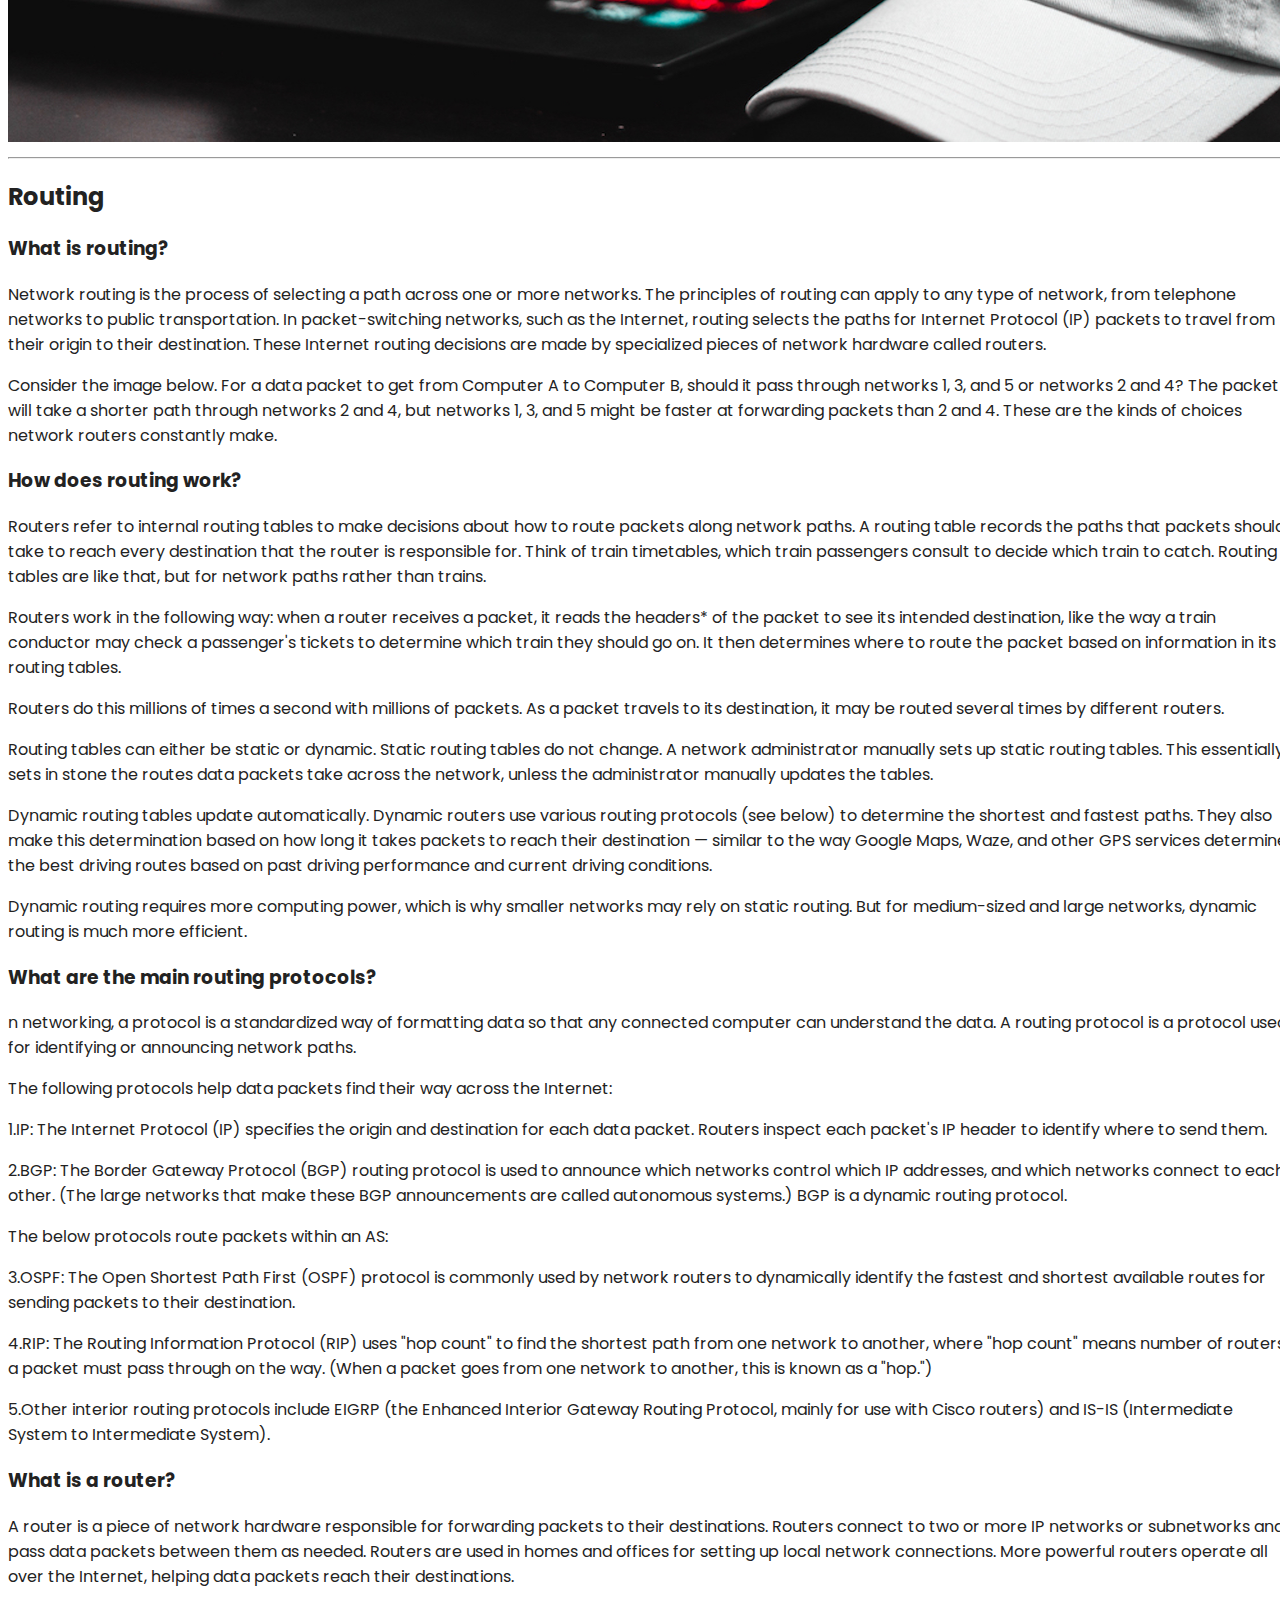
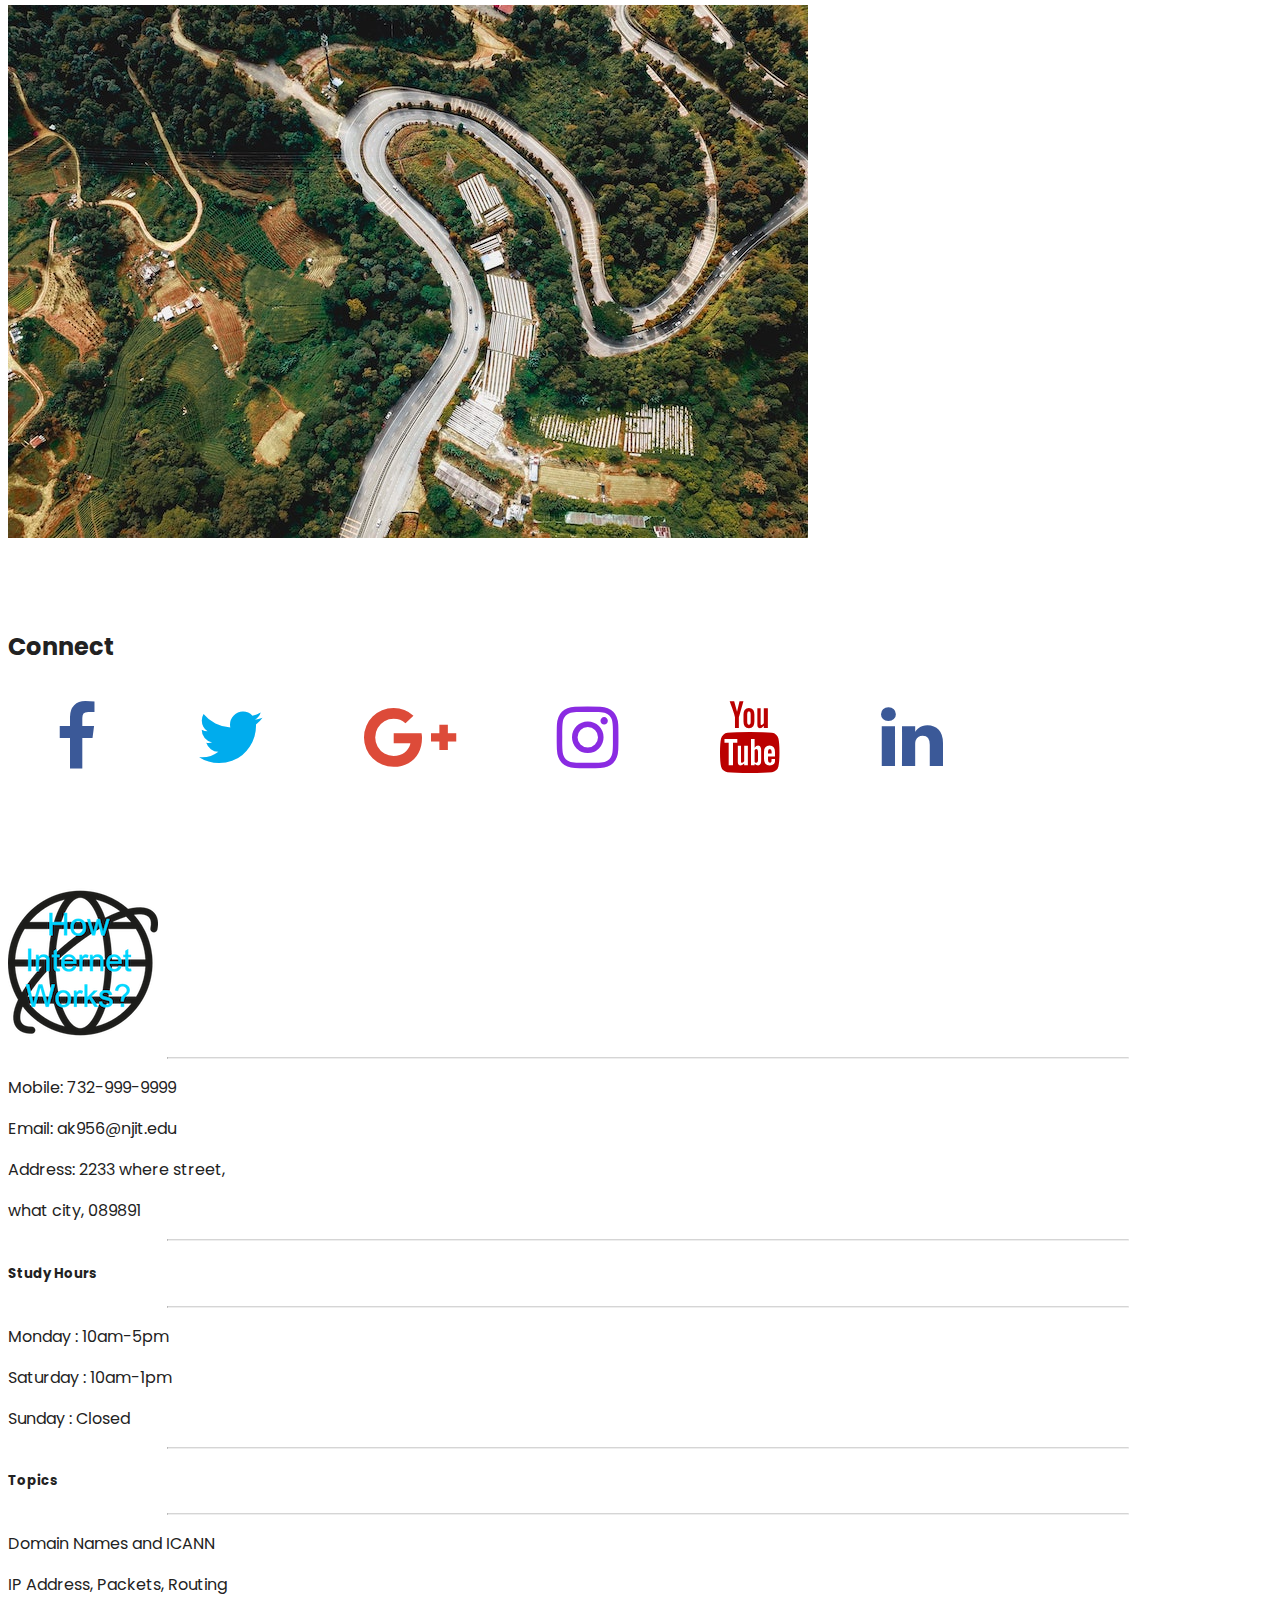
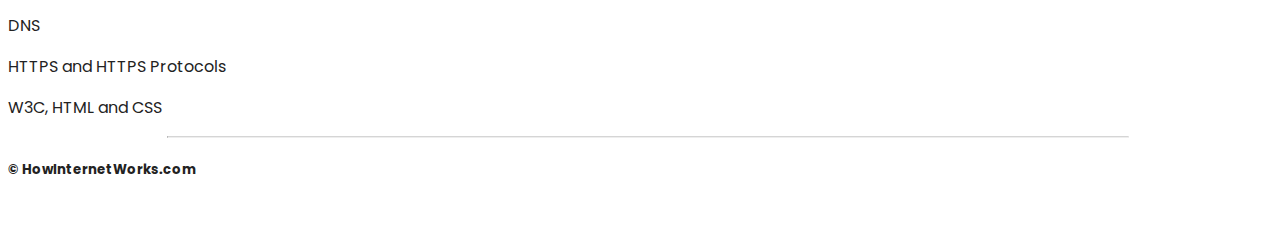
<file: docs/routing.html>
<!doctype html>
<html lang="en">
<head>
    <!-- Required meta tags -->
    <meta charset="utf-8">
    <meta name="viewport" content="width=device-width, initial-scale=1, shrink-to-fit=no">

    <!-- Bootstrap CSS -->
    <link rel="stylesheet" href="https://cdn.jsdelivr.net/npm/bootstrap@4.5.3/dist/css/bootstrap.min.css"
          integrity="sha384-TX8t27EcRE3e/ihU7zmQxVncDAy5uIKz4rEkgIXeMed4M0jlfIDPvg6uqKI2xXr2" crossorigin="anonymous">
    <link rel="stylesheet" href="customstyle.css">
    <link rel="stylesheet" href="https://cdnjs.cloudflare.com/ajax/libs/font-awesome/4.7.0/css/font-awesome.min.css">

    <title>How the internet work?</title>
</head>
<body>

<nav class="navbar navbar-expand-md navbar-light bg-light sticky-top">
    <div class="container-fluid">
        <a class="navbar-brand" href="index.html"><img src="../images/Internet%20symbol%20final.png" alt="internet symbol"></a>
        <div class="collapse navbar-collapse" id="navbarResponsive">
            <ul class="navbar-nav ml-auto">
                <li class="nav-item active">
                    <a class="nav-links" href="index.html">Home</a>
                </li>
                <li class="nav-item">
                    <a class="nav-links" href="about.html">About</a>
                </li>
                <li class="nav-item">
                    <a class="nav-links" href="more.html">More on Internet</a>
                </li>
            </ul>
        </div>
    </div>
</nav>

<!--- Image Slider --->
<div id="slides" class="carousel slide" data-ride="carousel">
    <ul class="carousel-indicators">
        <li data-target="#slides" data-slide-to="0"></li>
        <li data-target="#slides" data-slide-to="1"></li>
        <li data-target="#slides" data-slide-to="2"></li>
        <li data-target="#slides" data-slide-to="3"></li>
        <li data-target="#slides" data-slide-to="4" class="active"></li>
        <li data-target="#slides" data-slide-to="5"></li>
        <li data-target="#slides" data-slide-to="6"></li>
        <li data-target="#slides" data-slide-to="7"></li>
        <li data-target="#slides" data-slide-to="8"></li>
        <li data-target="#slides" data-slide-to="9"></li>
        <li data-target="#slides" data-slide-to="10"></li>
    </ul>
    <div class="carousel-inner">
        <div class="carousel-item">
            <img src="../images/dmbg1.jpg">
            <div class="carousel-caption">
                <h1 class="display-2">Domain Names</h1>
                <h3>What is Domain Name?</h3>
                <a href="domain.html" class="btn btn-primary btn-lg">Get Started</a>
            </div>
        </div>
        <div class="carousel-item">
            <img src="../images/icanbg2.jpg">
            <div class="carousel-caption">
                <h1 class="display-2">ICANN</h1>
                <h3>What is ICANN?</h3>
                <a href="icann.html" class="btn btn-primary btn-lg">Get Started</a>
            </div>
        </div>
        <div class="carousel-item">
            <img src="../images/ipbg3.jpg">
            <div class="carousel-caption">
                <h1 class="display-2">IP Address</h1>
                <h3>What is IP Address?</h3>
                <a href="ip.html" class="btn btn-primary btn-lg">Get Started</a>
            </div>
        </div>
        <div class="carousel-item">
            <img src="../images/packetsbg4.jpg">
            <div class="carousel-caption">
                <h1 class="display-2">Packets</h1>
                <h3>What are Packets</h3>
                <a href="packets.html" class="btn btn-primary btn-lg">Get Started</a>
            </div>
        </div>
        <div class="carousel-item active">
            <img src="../images/routingbg5.jpg">
            <div class="carousel-caption">
                <h1 class="display-2">Routing</h1>
                <h3>What is Routing?</h3>
                <a href="routing.html" class="btn btn-primary btn-lg">Get Started</a>
            </div>
        </div>
        <div class="carousel-item">
            <img src="../images/dnsbg6.jpg">
            <div class="carousel-caption">
                <h1 class="display-2">DNS</h1>
                <h3>What is DNS?</h3>
                <a href="dns.html" class="btn btn-primary btn-lg">Get Started</a>
            </div>
        </div>
        <div class="carousel-item">
            <img src="../images/httpbg7.jpg">
            <div class="carousel-caption">
                <h1 class="display-2">HTTP</h1>
                <h3>What is HTTP?</h3>
                <a href="http.html" class="btn btn-primary btn-lg">Get Started</a>
            </div>
        </div>
        <div class="carousel-item">
            <img src="../images/httpsbg8.jpg">
            <div class="carousel-caption">
                <h1 class="display-2">HTTPS</h1>
                <h3>What is HTTPS Protocols</h3>
                <a href="https.html" class="btn btn-primary btn-lg">Get Started</a>
            </div>
        </div>
        <div class="carousel-item">
            <img src="../images/w3cbg9.jpg">
            <div class="carousel-caption">
                <h1 class="display-2">W3C</h1>
                <h3>What is W3C?</h3>
                <a href="w3c.html" class="btn btn-primary btn-lg">Get Started</a>
            </div>
        </div>
        <div class="carousel-item">
            <img src="../images/htmlbg10.jpg">
            <div class="carousel-caption">
                <h1 class="display-2">HTML</h1>
                <h3>What is HTML?</h3>
                <a href="hmtl.html" class="btn btn-primary btn-lg">Get Started</a>
            </div>
        </div>
        <div class="carousel-item">
            <img src="../images/cssbg11.jpg">
            <div class="carousel-caption">
                <h1 class="display-2">CSS</h1>
                <h3>What is CSS</h3>
                <a href="ssc.html" class="btn btn-primary btn-lg">Get Started</a>
            </div>
        </div>
    </div>
</div>

<hr class="display-4">
<!--Second Section-->
<div class="container-fluid padding">
    <div class="row padding">
        <div class="col-lg-6">
            <h2>Routing</h2>
            <h3>What is routing?</h3>
            <p>
                Network routing is the process of selecting a path across one or more networks. The principles of
                routing can apply to any type of network, from telephone networks to public transportation. In
                packet-switching networks, such as the Internet, routing selects the paths for Internet Protocol (IP)
                packets to travel from their origin to their destination. These Internet routing decisions are made by
                specialized pieces of network hardware called routers.
            </p>
            <p>
                Consider the image below. For a data packet to get from Computer A to Computer B, should it pass through
                networks 1, 3, and 5 or networks 2 and 4? The packet will take a shorter path through networks 2 and 4,
                but networks 1, 3, and 5 might be faster at forwarding packets than 2 and 4. These are the kinds of
                choices network routers constantly make.
            </p>
            <h3>How does routing work?</h3>
            <p>
                Routers refer to internal routing tables to make decisions about how to route packets along network
                paths. A routing table records the paths that packets should take to reach every destination that the
                router is responsible for. Think of train timetables, which train passengers consult to decide which
                train to catch. Routing tables are like that, but for network paths rather than trains.
            </p>
            <p>
                Routers work in the following way: when a router receives a packet, it reads the headers* of the packet
                to see its intended destination, like the way a train conductor may check a passenger's tickets to
                determine which train they should go on. It then determines where to route the packet based on
                information in its routing tables.
            </p>
            <p>
                Routers do this millions of times a second with millions of packets. As a packet travels to its
                destination, it may be routed several times by different routers.
            </p>
            <p>
                Routing tables can either be static or dynamic. Static routing tables do not change. A network
                administrator manually sets up static routing tables. This essentially sets in stone the routes data
                packets take across the network, unless the administrator manually updates the tables.
            </p>
            <p>
                Dynamic routing tables update automatically. Dynamic routers use various routing protocols (see below)
                to determine the shortest and fastest paths. They also make this determination based on how long it
                takes packets to reach their destination — similar to the way Google Maps, Waze, and other GPS services
                determine the best driving routes based on past driving performance and current driving conditions.
            </p>
            <p>
                Dynamic routing requires more computing power, which is why smaller networks may rely on static routing.
                But for medium-sized and large networks, dynamic routing is much more efficient.
            </p>
            <h3>What are the main routing protocols?</h3>
            <p>
                n networking, a protocol is a standardized way of formatting data so that any connected computer can
                understand the data. A routing protocol is a protocol used for identifying or announcing network paths.
            </p>
            <p>
                The following protocols help data packets find their way across the Internet:
            </p>
            <p>
                1.IP: The Internet Protocol (IP) specifies the origin and destination for each data packet. Routers
                inspect each packet's IP header to identify where to send them.
            </p>
            <p>
                2.BGP: The Border Gateway Protocol (BGP) routing protocol is used to announce which networks control
                which IP addresses, and which networks connect to each other. (The large networks that make these BGP
                announcements are called autonomous systems.) BGP is a dynamic routing protocol.
            </p>
            <p>
                The below protocols route packets within an AS:
            </p>
            <p>
                3.OSPF: The Open Shortest Path First (OSPF) protocol is commonly used by network routers to dynamically
                identify the fastest and shortest available routes for sending packets to their destination.
            </p>
            <p>
                4.RIP: The Routing Information Protocol (RIP) uses "hop count" to find the shortest path from one
                network to another, where "hop count" means number of routers a packet must pass through on the way.
                (When a packet goes from one network to another, this is known as a "hop.")
            </p>
            <p>
                5.Other interior routing protocols include EIGRP (the Enhanced Interior Gateway Routing Protocol, mainly
                for use with Cisco routers) and IS-IS (Intermediate System to Intermediate System).
            </p>
            <h3>What is a router?</h3>
            <p>
                A router is a piece of network hardware responsible for forwarding packets to their destinations.
                Routers connect to two or more IP networks or subnetworks and pass data packets between them as needed.
                Routers are used in homes and offices for setting up local network connections. More powerful routers
                operate all over the Internet, helping data packets reach their destinations.
            </p>
        </div>
        <div class="col-lg-6">
            <img src="../images/routing.jpg" class="image-fluid">
        </div>
    </div>
</div>

<!--Connect-->
<div class="container-fluid padding">
    <div class="row text-center padding">
        <div class="col-12">
            <h2>Connect</h2>
        </div>
        <div class="col-12 social padding">
            <a href="#"><i class="fa fa-facebook"></i></a>
            <a href="#"><i class="fa fa-twitter"></i></a>
            <a href="#"><i class="fa fa-google-plus"></i></a>
            <a href="#"><i class="fa fa-instagram"></i></a>
            <a href="#"><i class="fa fa-youtube"></i></a>
            <a href="#"><i class="fa fa-linkedin"></i></a>
        </div>
    </div>
</div>

<!--footer-->
<footer>
    <div class="container-fluid padding">
        <div class="row text-center">
            <div class="col-md-4">
                <img src="../images/Internet%20symbol%20final.png" alt="logo">
                <hr class="light">
                <p>Mobile: 732-999-9999</p>
                <p>Email: ak956@njit.edu</p>
                <p>Address: 2233 where street,</p>
                <p>what city, 089891</p>
            </div>
            <div class="col-md-4">
                <hr class="light">
                <h5>Study Hours</h5>
                <hr class="light">
                <p> Monday : 10am-5pm</p>
                <p>Saturday : 10am-1pm</p>
                <p>Sunday : Closed</p>
            </div>
            <div class="col-md-4">
                <hr class="light">
                <h5>Topics</h5>
                <hr class="light">
                <p> Domain Names and ICANN</p>
                <p>IP Address, Packets, Routing</p>
                <p>DNS</p>
                <p>HTTPS and HTTPS Protocols</p>
                <p>W3C, HTML and CSS</p>
            </div>
            <div class="col-12">
                <hr class="light">
                <h5>&copy; HowInternetWorks.com</h5>
            </div>
</footer>
<!-- Optional JavaScript; choose one of the two! -->

<!-- Option 1: jQuery and Bootstrap Bundle (includes Popper) -->
<script src="https://code.jquery.com/jquery-3.5.1.slim.min.js"
        integrity="sha384-DfXdz2htPH0lsSSs5nCTpuj/zy4C+OGpamoFVy38MVBnE+IbbVYUew+OrCXaRkfj"
        crossorigin="anonymous"></script>
<script src="https://cdn.jsdelivr.net/npm/bootstrap@4.5.3/dist/js/bootstrap.bundle.min.js"
        integrity="sha384-ho+j7jyWK8fNQe+A12Hb8AhRq26LrZ/JpcUGGOn+Y7RsweNrtN/tE3MoK7ZeZDyx"
        crossorigin="anonymous"></script>

<!-- Option 2: jQuery, Popper.js, and Bootstrap JS
<script src="https://code.jquery.com/jquery-3.5.1.slim.min.js" integrity="sha384-DfXdz2htPH0lsSSs5nCTpuj/zy4C+OGpamoFVy38MVBnE+IbbVYUew+OrCXaRkfj" crossorigin="anonymous"></script>
<script src="https://cdn.jsdelivr.net/npm/popper.js@1.16.1/dist/umd/popper.min.js" integrity="sha384-9/reFTGAW83EW2RDu2S0VKaIzap3H66lZH81PoYlFhbGU+6BZp6G7niu735Sk7lN" crossorigin="anonymous"></script>
<script src="https://cdn.jsdelivr.net/npm/bootstrap@4.5.3/dist/js/bootstrap.min.js" integrity="sha384-w1Q4orYjBQndcko6MimVbzY0tgp4pWB4lZ7lr30WKz0vr/aWKhXdBNmNb5D92v7s" crossorigin="anonymous"></script>
-->
</body>
</html>
</file>
<file: docs/customstyle.css>
@import url('https://fonts.googleapis.com/css2?family=Poppins:wght@400;500;700&display=swap');

html, body {
    height: 100%;
    width: 100%;
    font-family: 'Poppins', sans-serif;
    color: #222;
}

.navbar {
    padding: .8rem;
}

.navbar-nav li {
    padding-right: 20px;
}

.nav-link {
    font-size: 1.1em !important;
}

.carousel-inner img {
    width: 100%;
    height: 100%;
}

.carousel-caption {
    position: absolute;
    top: 50%;
    transform: translateY(-50%);
}

.carousel-caption h1 {
    font-size: 500%;
    text-transform: uppercase;
    text-shadow: 1px 1px 15px #000;
}

.carousel-caption h3 {
    font-size: 200%;
    font-weight: 500;
    text-shadow: 1px 1px 10px #000000;
    padding-bottom: 1rem;
}

.btn-primary {
    background-color: lightskyblue;
    border: 1px solid cadetblue;
}
.btn-primary:hover {
    background-color: darkcyan;
    border: 1px solid lightskyblue;
}

.jumbotron {
    padding: 1rem;
    border-radius: 0;
}

.padding {
    padding-bottom: 2rem;
}

.welcome {
    width: 75%;
    margin: 0 auto;
    padding-top: 2rem;
}

.welcome hr {
    border-top: 1px solid #b4b4b4;
    width: 95%;
    margin-top: .3rem;
    margin-bottom: 1rem;
}

.fun {
    width: 100%;
    margin-bottom: 2rem;
}

.gif {
    max-width: 100%;
}

.social a {
    font-size: 4.5em;
    padding: 3rem;
}

.fa-facebook {
    color: #3b5998;
}

.fa-twitter {
    color: #00aced;
}

.fa-google-plus {
    color: #dd4b39;
}

.fa-instagram {
    color: blueviolet;
}

.fa-youtube {
    color: #bb0000;
}

.fa-linkedin {
    color: #3b5998;
}

.fa-facebook:hover, .fa-twitter:hover, .fa-instagram:hover, .fa-google-plus:hover, .fa-youtube:hover,.fa-linkedin:hover {
    color: #d5d5d5;
}

.footer {
    background-color: #3f3f3f;
    color: #d5d5d5;
    padding-top: 2rem;
}

hr.light {
    border-top: 1px solid   #d5d5d5;
    width: 75%;
    margin-top: .8rem;
    margin-bottom: 1rem;
}


/*--Media queries--*/
@media (max-width: 992px) {
    .social a {
        font-size: 4em;
        padding: 2rem;
    }
}
@media (max-width: 768px) {
    .carousel-caption {
        top: 45%;
    }

    .carousel-caption h1 {
        font-size: 350%;
    }

    .carousel-caption h3 {
        font-size: 140%;
        font-weight: 400;
        padding-bottom: .2rem;
    }
    .carousel-caption .btn {
        font-size: 95%;
        padding: 8px 14px;
    }
    .display-4 {
        font-size: 200%;
    }
    .social a {
        font-size: 2.5em;
        padding: 1.2rem;
    }
    @media (max-width: 576px) {
        .carousel-caption {
            top: 40%;
        }

        .carousel-caption h1 {
            font-size: 250%;
        }

        .carousel-caption h3 {
            font-size: 110%;
        }
        .carousel-caption .btn {
            font-size: 90%;
            padding: 4px 8px;
        }
        .carousel-indicators {
            display: none;
        }
        .display-4 {
            font-size: 160%;
        }
        .social a {
            font-size: 2em;
            padding: .7rem;
        }

    }
</file>
<file: css/customstyle.css>
@import url('https://fonts.googleapis.com/css2?family=Poppins:wght@400;500;700&display=swap');

html, body {
    height: 100%;
    width: 100%;
    font-family: 'Poppins', sans-serif;
    color: #222;
}

.navbar {
    padding: .8rem;
}

.navbar-nav li {
    padding-right: 20px;
}

.nav-link {
    font-size: 1.1em !important;
}

.carousel-inner img {
    width: 100%;
    height: 100%;
}

.carousel-caption {
    position: absolute;
    top: 50%;
    transform: translateY(-50%);
}

.carousel-caption h1 {
    font-size: 500%;
    text-transform: uppercase;
    text-shadow: 1px 1px 15px #000;
}

.carousel-caption h3 {
    font-size: 200%;
    font-weight: 500;
    text-shadow: 1px 1px 10px #000000;
    padding-bottom: 1rem;
}

.btn-primary {
    background-color: lightskyblue;
    border: 1px solid cadetblue;
}
.btn-primary:hover {
    background-color: darkcyan;
    border: 1px solid lightskyblue;
}

.jumbotron {
    padding: 1rem;
    border-radius: 0;
}

.padding {
    padding-bottom: 2rem;
}

.welcome {
    width: 75%;
    margin: 0 auto;
    padding-top: 2rem;
}

.welcome hr {
    border-top: 1px solid #b4b4b4;
    width: 95%;
    margin-top: .3rem;
    margin-bottom: 1rem;
}

.fun {
    width: 100%;
    margin-bottom: 2rem;
}

.gif {
    max-width: 100%;
}

.social a {
    font-size: 4.5em;
    padding: 3rem;
}

.fa-facebook {
    color: #3b5998;
}

.fa-twitter {
    color: #00aced;
}

.fa-google-plus {
    color: #dd4b39;
}

.fa-instagram {
    color: blueviolet;
}

.fa-youtube {
    color: #bb0000;
}

.fa-linkedin {
    color: #3b5998;
}

.fa-facebook:hover, .fa-twitter:hover, .fa-instagram:hover, .fa-google-plus:hover, .fa-youtube:hover,.fa-linkedin:hover {
    color: #d5d5d5;
}

.footer {
    background-color: #3f3f3f;
    color: #d5d5d5;
    padding-top: 2rem;
}

hr.light {
    border-top: 1px solid   #d5d5d5;
    width: 75%;
    margin-top: .8rem;
    margin-bottom: 1rem;
}


/*--Media queries--*/
@media (max-width: 992px) {
    .social a {
        font-size: 4em;
        padding: 2rem;
    }
}
@media (max-width: 768px) {
    .carousel-caption {
        top: 45%;
    }

    .carousel-caption h1 {
        font-size: 350%;
    }

    .carousel-caption h3 {
        font-size: 140%;
        font-weight: 400;
        padding-bottom: .2rem;
    }
    .carousel-caption .btn {
        font-size: 95%;
        padding: 8px 14px;
    }
    .display-4 {
        font-size: 200%;
    }
    .social a {
        font-size: 2.5em;
        padding: 1.2rem;
    }
    @media (max-width: 576px) {
        .carousel-caption {
            top: 40%;
        }

        .carousel-caption h1 {
            font-size: 250%;
        }

        .carousel-caption h3 {
            font-size: 110%;
        }
        .carousel-caption .btn {
            font-size: 90%;
            padding: 4px 8px;
        }
        .carousel-indicators {
            display: none;
        }
        .display-4 {
            font-size: 160%;
        }
        .social a {
            font-size: 2em;
            padding: .7rem;
        }

    }
</file>
